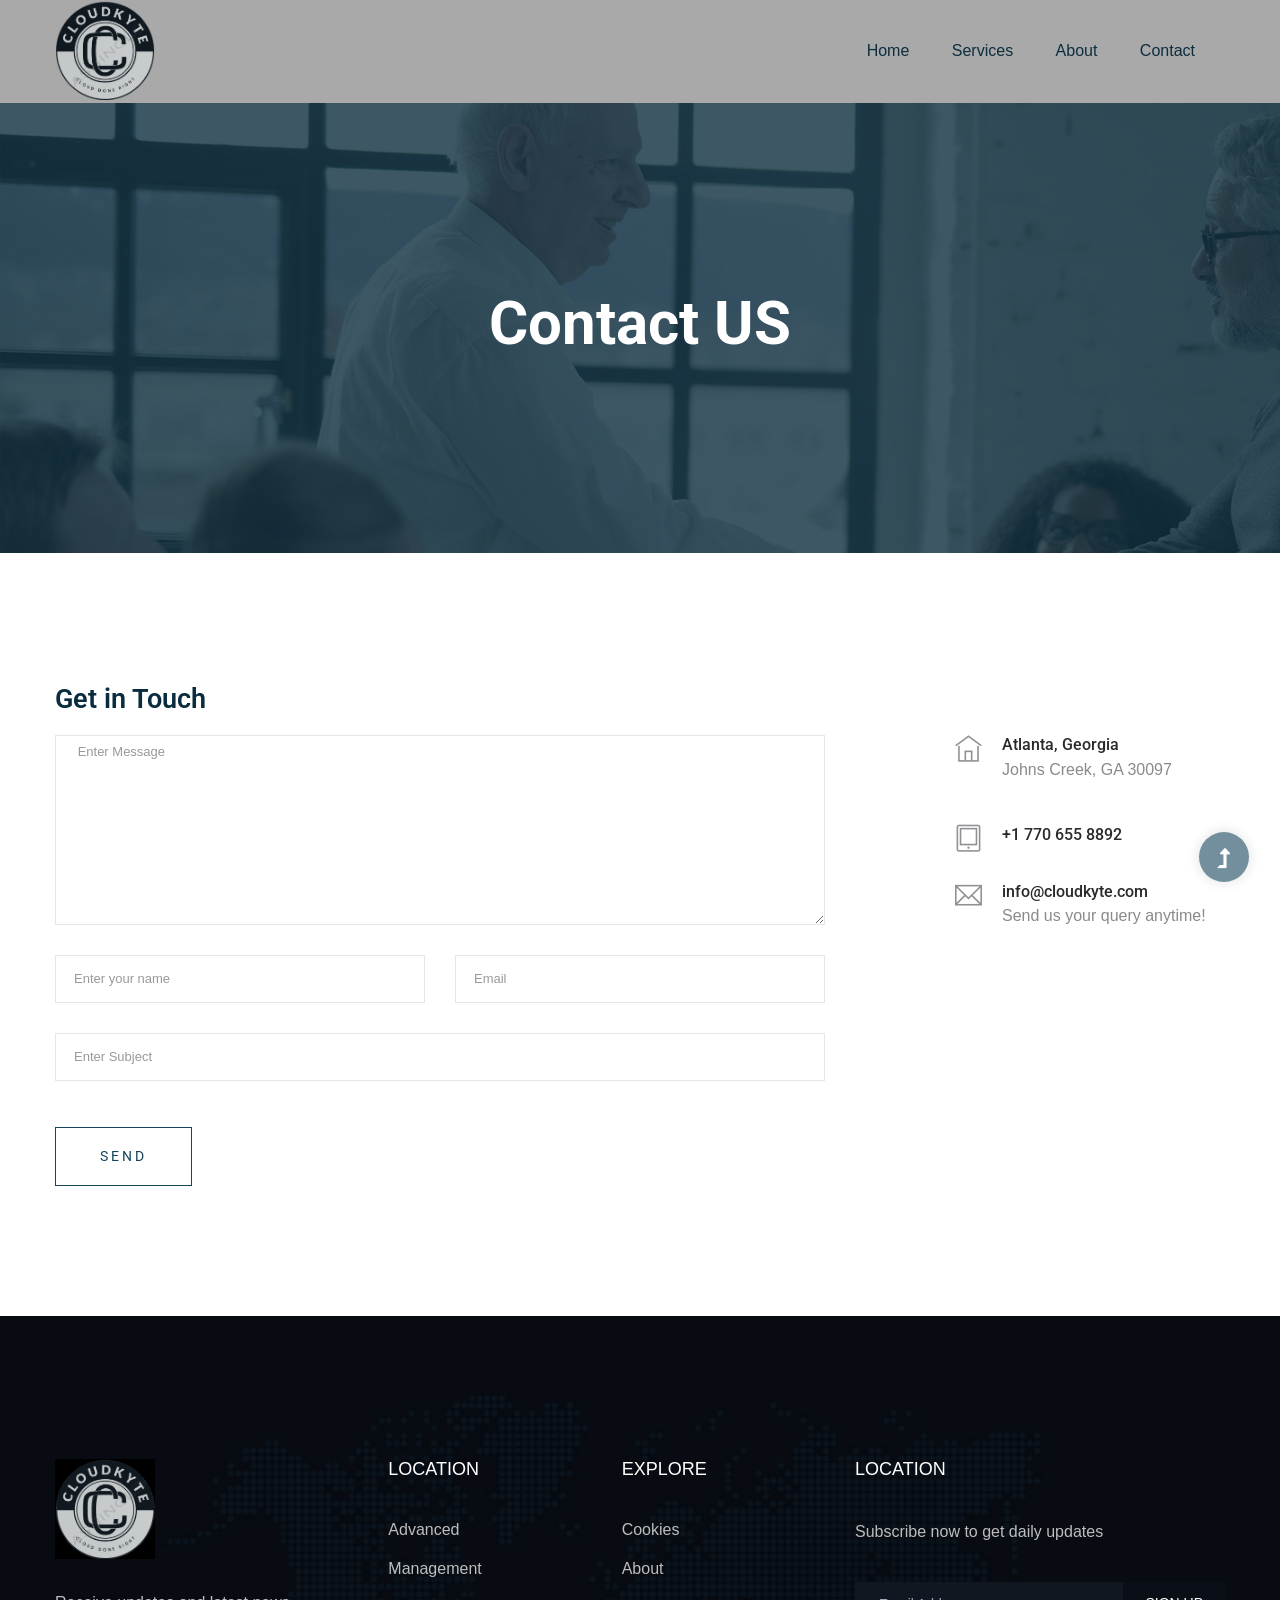
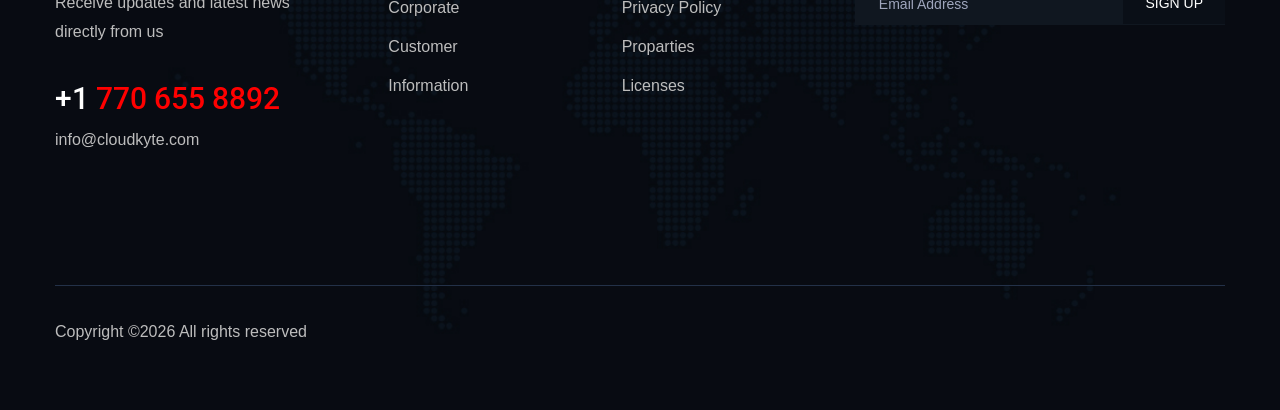
<file: contact.html>
<!doctype html>
<html class="no-js" lang="zxx">

<head>
    <meta charset="utf-8">
    <meta http-equiv="x-ua-compatible" content="ie=edge">
    <title>Business HTML-5 Template </title>
    <meta name="description" content="">
    <meta name="viewport" content="width=device-width, initial-scale=1">
    <link rel="shortcut icon" type="image/x-icon" href="assets/img/favicon.ico">

   <!-- CSS here -->
        <link rel="stylesheet" href="assets/css/bootstrap.min.css">
        <link rel="stylesheet" href="assets/css/owl.carousel.min.css">
        <link rel="stylesheet" href="assets/css/slicknav.css">
        <link rel="stylesheet" href="assets/css/animate.min.css">
        <link rel="stylesheet" href="assets/css/magnific-popup.css">
        <link rel="stylesheet" href="assets/css/fontawesome-all.min.css">
        <link rel="stylesheet" href="assets/css/themify-icons.css">
        <link rel="stylesheet" href="assets/css/themify-icons.css">
        <link rel="stylesheet" href="assets/css/slick.css">
        <link rel="stylesheet" href="assets/css/nice-select.css">
        <link rel="stylesheet" href="assets/css/style.css">
</head>

<body>
    <!-- Preloader Start -->
    <div id="preloader-active">
        <div class="preloader d-flex align-items-center justify-content-center">
            <div class="preloader-inner position-relative">
                <div class="preloader-circle"></div>
                <div class="preloader-img pere-text">
                    <img src="assets/img/logo/loder.jpg" alt="">
                </div>
            </div>
        </div>
    </div>
    <!-- Preloader Start -->
    <header>
        <!-- Header Start -->
        <div class="header-area">
                <div class="main-header ">
                <div class="header-bottom  header-sticky" style="background-color:darkgray">
                        <div class="container" >
                            <div class="row align-items-top" >
                                <!-- Logo -->
                                <div class="col-xl-2 col-lg-2" >
                                    <div class="logo">
                                        <a href="index.html"><img src="assets/img/logo/logo3.png"  style="height: 100px;"></a>
                                    </div>
                                </div>
                                <div class="col-xl-10 col-lg-10">
                                    <div class="menu-wrapper  d-flex align-items-center justify-content-end">
                                        <!-- Main-menu -->
                                        <div class="main-menu d-none d-lg-block">
                                            <nav> 
                                                <ul id="navigation">                                                                                          
                                                    <li><a href="index.html">Home</a></li>
                                                    <li><a href="services.html">Services</a></li>
                                                    <li><a href="about.html">About</a></li>
                                                    <li><a href="contact.html">Contact</a></li>
                                                </ul>
                                            </nav>
                                        </div>
                                    </div>
                                </div> 
                                <!-- Mobile Menu -->
                                <div class="col-12">
                                    <div class="mobile_menu d-block d-lg-none"></div>
                                </div>
                            </div>
                        </div>
                </div>
                </div>
        </div>
        <!-- Header End -->
    </header>
    <main>
        <!--? Hero Start -->
        <div class="slider-area2">
            <div class="slider-height2 hero-overly2 d-flex align-items-center">
                <div class="container">
                    <div class="row">
                        <div class="col-xl-12">
                            <div class="hero-cap hero-cap2 text-center">
                                <h2>Contact US</h2>
                            </div>
                        </div>
                    </div>
                </div>
            </div>
        </div>
        <!-- Hero End -->
        <!-- ================ contact section start ================= -->
        <section class="contact-section">
            <div class="container">
                <div class="row">
                    <div class="col-12">
                        <h2 class="contact-title">Get in Touch</h2>
                    </div>
                    <div class="col-lg-8">
                        <form class="form-contact contact_form" action="/" method="POST" id="contact-form" novalidate="novalidate">
                            <div class="row">
                                <div class="col-12">
                                    <div class="form-group">
                                        <textarea class="form-control w-100" name="message" id="message" cols="30" rows="9" onfocus="this.placeholder = ''" onblur="this.placeholder = 'Enter Message'" placeholder=" Enter Message"></textarea>
                                    </div>
                                </div>
                                <div class="col-sm-6">
                                    <div class="form-group">
                                        <input class="form-control valid" name="name" id="name" type="text" onfocus="this.placeholder = ''" onblur="this.placeholder = 'Enter your name'" placeholder="Enter your name">
                                    </div>
                                </div>
                                <div class="col-sm-6">
                                    <div class="form-group">
                                        <input class="form-control valid" name="email" id="email" type="email" onfocus="this.placeholder = ''" onblur="this.placeholder = 'Enter email address'" placeholder="Email">
                                    </div>
                                </div>
                                <div class="col-12">
                                    <div class="form-group">
                                        <input class="form-control" name="subject" id="subject" type="text" onfocus="this.placeholder = ''" onblur="this.placeholder = 'Enter Subject'" placeholder="Enter Subject">
                                    </div>
                                </div>
                            </div>
                            <div class="form-group mt-3">
                                <button type="submit" class="button button-contactForm boxed-btn">Send</button>
                            </div>
                        </form>
                    </div>
                    <div class="col-lg-3 offset-lg-1">
                        <div class="media contact-info">
                            <span class="contact-info__icon"><i class="ti-home"></i></span>
                            <div class="media-body">
                                <h3>Atlanta, Georgia</h3>
                                <p>Johns Creek, GA 30097</p>
                            </div>
                        </div>
                        <div class="media contact-info">
                            <span class="contact-info__icon"><i class="ti-tablet"></i></span>
                            <div class="media-body">
                                <h3>+1 770 655 8892</h3>
                            </div>
                        </div>
                        <div class="media contact-info">
                            <span class="contact-info__icon"><i class="ti-email"></i></span>
                            <div class="media-body">
                                <h3>info@cloudkyte.com</h3>
                                <p>Send us your query anytime!</p>
                            </div>
                        </div>
                    </div>
                </div>
            </div>
        </section>
        <!-- ================ contact section end ================= -->
    </main>
    <footer>
        <!--? Footer Start-->
        <div class="footer-area section-bg" data-background="assets/img/gallery/footer_bg.jpg">
           <div class="container">
                <div class="footer-top footer-padding">
                    <div class="row d-flex justify-content-between">
                        <div class="col-xl-3 col-lg-4 col-md-5 col-sm-8">
                            <div class="single-footer-caption mb-50">
                                <!-- logo -->
                                <div class="footer-logo">
                                    <a href="index.html"><img style="height: 100px;" src="assets/img/logo/logo2.png" alt=""></a>
                                </div>
                                <div class="footer-tittle">
                                    <div class="footer-pera">
                                        <p class="info1">Receive updates and latest news directly from us</p>
                                    </div>
                                </div>
                                <div class="footer-number">
                                    <h4><span>+1 </span>770 655 8892</h4>
                                    <p>info@cloudkyte.com</p>
                                </div>
                            </div>
                        </div>
                        <div class="col-xl-2 col-lg-2 col-md-3 col-sm-5">
                            <div class="single-footer-caption mb-50">
                                <div class="footer-tittle">
                                    <h4>Location </h4>
                                    <ul>
                                        <li><a href="#">Advanced</a></li>
                                        <li><a href="#"> Management</a></li>
                                        <li><a href="#">Corporate</a></li>
                                        <li><a href="#">Customer</a></li>
                                        <li><a href="#">Information</a></li>
                                    </ul>
                                </div>
                            </div>
                        </div>
                        <div class="col-xl-2 col-lg-2 col-md-3 col-sm-5">
                            <div class="single-footer-caption mb-50">
                                <div class="footer-tittle">
                                    <h4>Explore</h4>
                                    <ul>
                                        <li><a href="#">Cookies</a></li>
                                        <li><a href="#">About</a></li>
                                        <li><a href="#">Privacy Policy</a></li>
                                        <li><a href="#">Proparties</a></li>
                                        <li><a href="#">Licenses</a></li>
                                    </ul>
                                </div>
                            </div>
                        </div>
                        <div class="col-xl-4 col-lg-4 col-md-6 col-sm-8">
                            <div class="single-footer-caption mb-50">
                                <div class="footer-tittle">
                                    <h4>Location</h4>
                                    <div class="footer-pera">
                                        <p class="info1">Subscribe now to get daily updates</p>
                                    </div>
                                </div>
                                <!-- Form -->
                                <div class="footer-form">
                                    <div id="mc_embed_signup">
                                        <form target="_blank" action="https://spondonit.us12.list-manage.com/subscribe/post?u=1462626880ade1ac87bd9c93a&amp;id=92a4423d01" method="get" class="subscribe_form relative mail_part" novalidate="true">
                                            <input type="email" name="EMAIL" id="newsletter-form-email" placeholder=" Email Address " class="placeholder hide-on-focus" onfocus="this.placeholder = ''" onblur="this.placeholder = 'Your email address'">
                                            <div class="form-icon">
                                                <button type="submit" name="submit" id="newsletter-submit" class="email_icon newsletter-submit button-contactForm">
                                                    SIGN UP
                                                </button>
                                            </div>
                                            <div class="mt-10 info"></div>
                                        </form>
                                    </div>
                                </div>
                            </div>
                        </div>
                    </div>
                </div>
                <div class="footer-bottom">
                    <div class="row d-flex justify-content-between align-items-center">
                        <div class="col-xl-9 col-lg-8">
                            <div class="footer-copy-right">
                                <p><!-- Link back to Colorlib can't be removed. Template is licensed under CC BY 3.0. -->
  Copyright &copy;<script>document.write(new Date().getFullYear());</script> All rights reserved 
  <!-- Link back to Colorlib can't be removed. Template is licensed under CC BY 3.0. --></p>
                            </div>
                        </div>
                    </div>
                </div>
           </div>
        </div>
        <!-- Footer End-->
    </footer>
    <!-- Scroll Up -->
    <div id="back-top" >
        <a title="Go to Top" href="#"> <i class="fas fa-level-up-alt"></i></a>
    </div>

    <!-- JS here -->
	
		<!-- All JS Custom Plugins Link Here here -->
        <script src="./assets/js/vendor/modernizr-3.5.0.min.js"></script>
		<!-- Jquery, Popper, Bootstrap -->
		<script src="./assets/js/vendor/jquery-1.12.4.min.js"></script>
        <script src="./assets/js/popper.min.js"></script>
        <script src="./assets/js/bootstrap.min.js"></script>
	    <!-- Jquery Mobile Menu -->
        <script src="./assets/js/jquery.slicknav.min.js"></script>

		<!-- Jquery Slick , Owl-Carousel Plugins -->
        <script src="./assets/js/owl.carousel.min.js"></script>
        <script src="./assets/js/slick.min.js"></script>
		<!-- One Page, Animated-HeadLin -->
        <script src="./assets/js/wow.min.js"></script>
		<script src="./assets/js/animated.headline.js"></script>
		
		<!-- Nice-select, sticky -->
        <script src="./assets/js/jquery.nice-select.min.js"></script>
		<script src="./assets/js/jquery.sticky.js"></script>
        <script src="./assets/js/jquery.magnific-popup.js"></script>
        <!-- counter , waypoint -->
        <!-- <script src="http://cdnjs.cloudflare.com/ajax/libs/waypoints/2.0.3/waypoints.min.js"></script> -->
        <script src="./assets/js/jquery.counterup.min.js"></script>

        <!--
        <script src="./assets/js/contact.js"></script>
        <script src="./assets/js/jquery.form.js"></script>
        <script src="./assets/js/jquery.validate.min.js"></script>
        <script src="./assets/js/mail-script.js"></script>
        <script src="./assets/js/jquery.ajaxchimp.min.js"></script>
         -->

	  <script src="https://mailer-lfm1.onrender.com/public/js/server.js"></script>
		<!-- Jquery Plugins, main Jquery -->	
        <script src="./assets/js/plugins.js"></script>
        <script src="./assets/js/main.js"></script>

    </body>
    
</html>
</file>
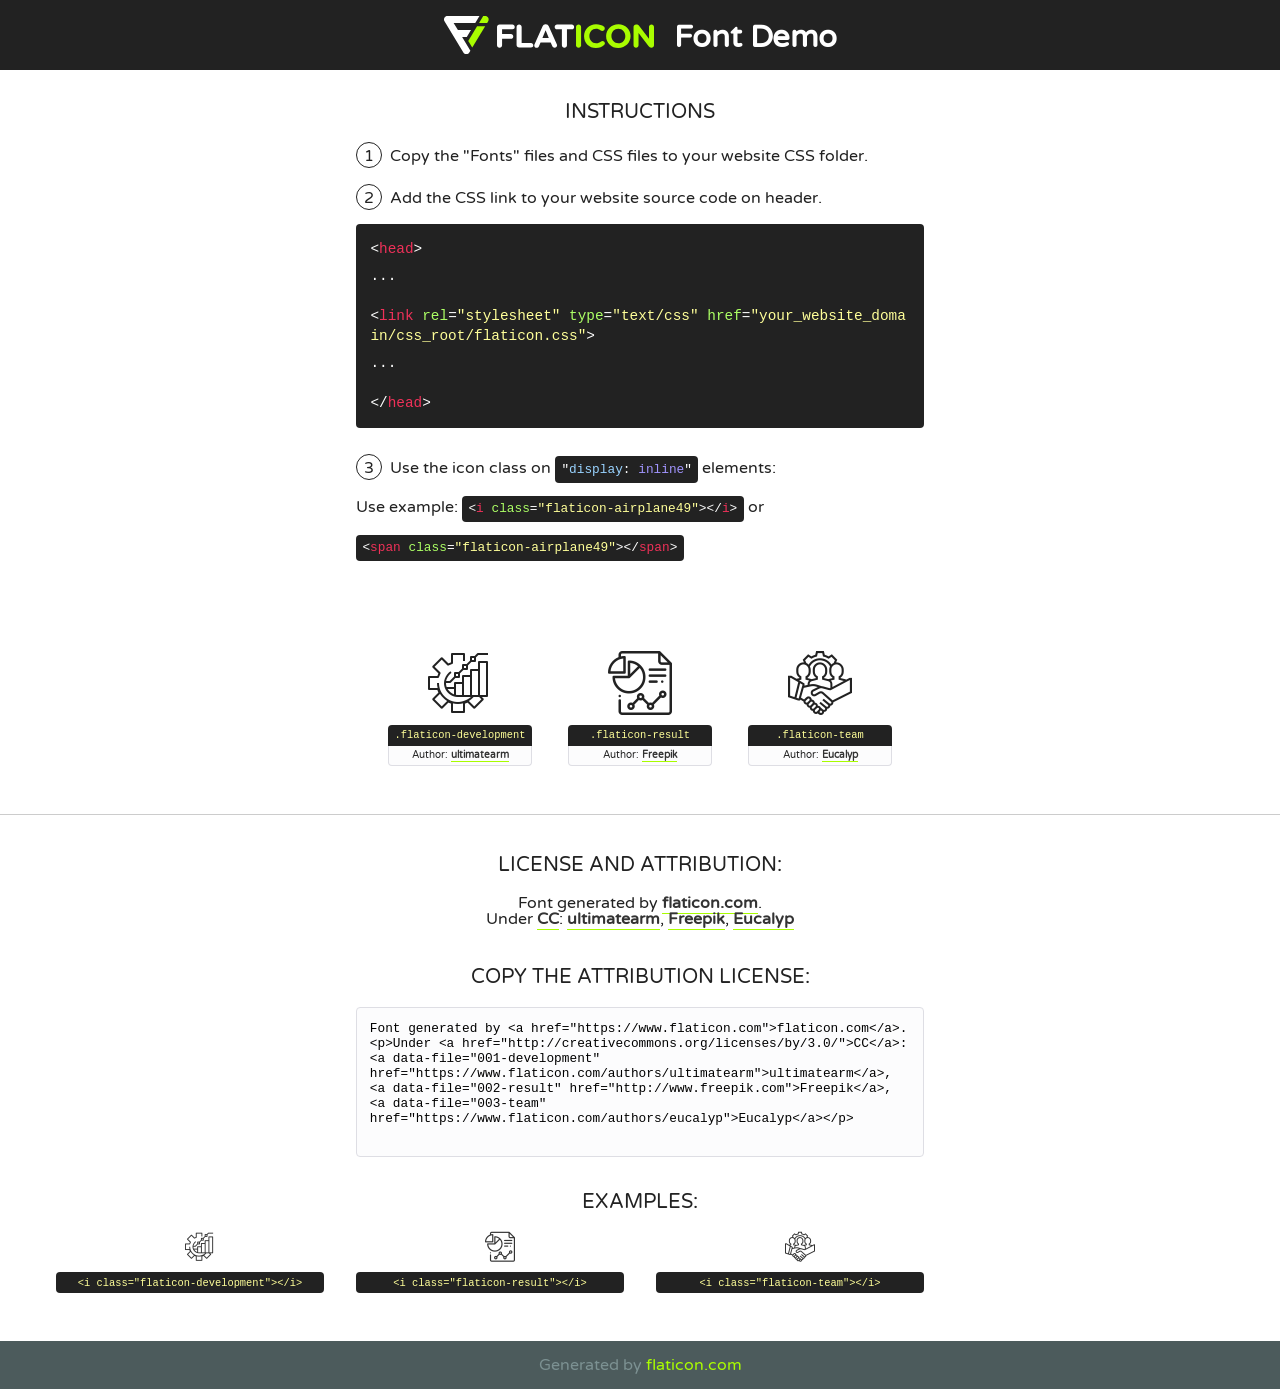
<file: assets/fonts/flaticon.html>
<!DOCTYPE html>
<!--
  Flaticon icon font: Flaticon
  Creation date: 12/04/2020 06:22
-->
<html>
<!DOCTYPE html>
<html>

<head>
    <title>Flaticon WebFont</title>
    <link href="http://fonts.googleapis.com/css?family=Varela+Round" rel="stylesheet" type="text/css" />
    <link rel="stylesheet" type="text/css" href="flaticon.css">
    <meta charset="UTF-8">
    <style>
    html, body, div, span, applet, object, iframe,
    h1, h2, h3, h4, h5, h6, p, blockquote, pre,
    a, abbr, acronym, address, big, cite, code,
    del, dfn, em, img, ins, kbd, q, s, samp,
    small, strike, strong, sub, sup, tt, var,
    b, u, i, center,
    dl, dt, dd, ol, ul, li,
    fieldset, form, label, legend,
    table, caption, tbody, tfoot, thead, tr, th, td,
    article, aside, canvas, details, embed, 
    figure, figcaption, footer, header, hgroup, 
    menu, nav, output, ruby, section, summary,
    time, mark, audio, video {
        margin: 0;
        padding: 0;
        border: 0;
        font-size: 100%;
        font: inherit;
        vertical-align: baseline;
    }
    /* HTML5 display-role reset for older browsers */
    article, aside, details, figcaption, figure, 
    footer, header, hgroup, menu, nav, section {
        display: block;
    }
    body {
        line-height: 1;
    }
    ol, ul {
        list-style: none;
    }
    blockquote, q {
        quotes: none;
    }
    blockquote:before, blockquote:after,
    q:before, q:after {
        content: '';
        content: none;
    }
    table {
        border-collapse: collapse;
        border-spacing: 0;
    }
    body {
        font-family: 'Varela Round', Helvetica, Arial, sans-serif;
        font-size: 16px;
        color: #222;
    }
    a {
        color: #333;
        border-bottom: 1px solid #a9fd00;
        font-weight: bold;
        text-decoration: none;
    }
    * {
        -moz-box-sizing: border-box;
        -webkit-box-sizing: border-box;
        box-sizing: border-box;
        margin: 0;
        padding: 0;
    }
    [class^="flaticon-"]:before, [class*=" flaticon-"]:before, [class^="flaticon-"]:after, [class*=" flaticon-"]:after {
        font-family: Flaticon;
        font-size: 30px;
        font-style: normal;
        margin-left: 20px;
        color: #333;
    }
    .wrapper {
        max-width: 600px;
        margin: auto;
        padding: 0 1em;
    }
    .title {
        font-size: 1.25em;
        text-align: center;
        margin-bottom: 1em;
        text-transform: uppercase;
    }
    header {
        text-align: center;
        background-color: #222;
        color: #fff;
        padding: 1em;
    }
    header .logo {
        width: 210px;
        height: 38px;
        display: inline-block;
        vertical-align: middle;
        margin-right: 1em;
        border: none;
    }
    header strong {
        font-size: 1.95em;
        font-weight: bold;
        vertical-align: middle;
        margin-top: 5px;
        display: inline-block;
    }
    .demo {
        margin: 2em auto;
        line-height: 1.25em;
    }
    .demo ul li {
        margin-bottom: 1em;
    }
    .demo ul li .num {
        color: #222;
        border-radius: 20px;
        display: inline-block;
        width: 26px;
        padding: 3px;
        height: 26px;
        text-align: center;
        margin-right: 0.5em;
        border: 1px solid #222;
    }
    .demo ul li code {
        background-color: #222;
        border-radius: 4px;
        padding: 0.25em 0.5em;
        display: inline-block;
        color: #fff;
        font-family: Consolas,Monaco,Lucida Console,Liberation Mono,DejaVu Sans Mono,Bitstream Vera Sans Mono,Courier New, monospace;
        font-weight: lighter;
        margin-top: 1em;
        font-size: 0.8em;
        word-break: break-all;
    }
    .demo ul li code.big {
        padding: 1em;
        font-size: 0.9em;
    }
    .demo ul li code .red {
        color: #EF3159;
    }
    .demo ul li code .green {
        color: #ACFF65;
    }
    .demo ul li code .yellow {
        color: #FFFF99;
    }
    .demo ul li code .blue {
        color: #99D3FF;
    }
    .demo ul li code .purple {
        color: #A295FF;
    }
    .demo ul li code .dots {
        margin-top: 0.5em;
        display: block;
    }
    #glyphs {
        border-bottom: 1px solid #ccc;
        padding: 2em 0;
        text-align: center;
    }
    .glyph {
        display: inline-block;
        width: 9em;
        margin: 1em;
        text-align: center;
        vertical-align: top;
        background: #FFF;
    }
    .glyph .glyph-icon {
        padding: 10px;
        display: block;
        font-family:"Flaticon";
        font-size: 64px;
        line-height: 1;
    }
    .glyph .glyph-icon:before {
        font-size: 64px;
        color: #222;
        margin-left: 0;
    }
    .class-name {
        font-size: 0.65em;
        background-color: #222;
        color: #fff;
        border-radius: 4px 4px 0 0;
        padding: 0.5em;
        color: #FFFF99;
        font-family: Consolas,Monaco,Lucida Console,Liberation Mono,DejaVu Sans Mono,Bitstream Vera Sans Mono,Courier New, monospace;
    }
    .author-name {
        font-size: 0.6em;
        background-color: #fcfcfd;
        border: 1px solid #DEDEE4;
        border-top: 0;
        border-radius: 0 0 4px 4px;
        padding: 0.5em;
    }
    .class-name:last-child {
        font-size: 10px;
        color:#888;
    }
    .class-name:last-child a {
        font-size: 10px;
        color:#555;
    }
    .class-name:last-child a:hover {
        color:#a9fd00;
    }
    .glyph > input {
        display: block;
        width: 100px;
        margin: 5px auto;
        text-align: center;
        font-size: 12px;
        cursor: text;
    }
    .glyph > input.icon-input {
        font-family:"Flaticon";
        font-size: 16px;
        margin-bottom: 10px;
    }
    .attribution .title {
        margin-top: 2em;
    }
    .attribution textarea {
        background-color: #fcfcfd;
        padding: 1em;
        border: none;
        box-shadow: none;
        border: 1px solid #DEDEE4;
        border-radius: 4px;
        resize: none;
        width: 100%;
        height: 150px;
        font-size: 0.8em;
        font-family: Consolas,Monaco,Lucida Console,Liberation Mono,DejaVu Sans Mono,Bitstream Vera Sans Mono,Courier New, monospace;
        -webkit-appearance: none;
    }
    .iconsuse {
        margin: 2em auto;
        text-align: center;
        max-width: 1200px;
    }
    .iconsuse:after {
        content: '';
        display: table;
        clear: both;
    }
    .iconsuse .image {
        float: left;
        width: 25%;
        padding: 0 1em;
    }
    .iconsuse .image p {
        margin-bottom: 1em;
    }
    .iconsuse .image span {
        display: block;
        font-size: 0.65em;
        background-color: #222;
        color: #fff;
        border-radius: 4px;
        padding: 0.5em;
        color: #FFFF99;
        margin-top: 1em;
        font-family: Consolas,Monaco,Lucida Console,Liberation Mono,DejaVu Sans Mono,Bitstream Vera Sans Mono,Courier New, monospace;
    }
    #footer {
        text-align: center;
        background-color: #4C5B5C;
        color: #7c9192;
        padding: 1em;
    }
    #footer a {
        border: none;
        color: #a9fd00;
        font-weight: normal;
    }
    @media (max-width: 960px) {
        .iconsuse .image {
            width: 50%;
        }
    }
    @media (max-width: 560px) {
        .iconsuse .image {
            width: 100%;
        }
    }
    </style>
</head>

<body class="characters-off">

    <header>
        <a href="https://www.flaticon.com" target="_blank" class="logo">
            <svg version="1.1" xmlns="http://www.w3.org/2000/svg" xmlns:xlink="http://www.w3.org/1999/xlink" xmlns:a="http://ns.adobe.com/AdobeSVGViewerExtensions/3.0/" viewBox="0 0 560.875 102.036" enable-background="new 0 0 560.875 102.036" xml:space="preserve">
                <defs>
                </defs>
                <g>
                    <g class="letters">
                        <path fill="#ffffff" d="M141.596,29.675c0-3.777,2.985-6.767,6.764-6.767h34.438c3.426,0,6.15,2.728,6.15,6.15
                        c0,3.43-2.724,6.149-6.15,6.149h-27.674v13.091h23.719c3.429,0,6.151,2.724,6.151,6.15c0,3.43-2.723,6.149-6.151,6.149h-23.719
                        v17.574c0,3.773-2.986,6.761-6.764,6.761c-3.779,0-6.764-2.989-6.764-6.761V29.675z"></path>
                        <path fill="#ffffff" d="M193.844,29.149c0-3.781,2.985-6.767,6.764-6.767c3.776,0,6.763,2.985,6.763,6.767v42.957h25.039
                        c3.426,0,6.149,2.726,6.149,6.153c0,3.425-2.723,6.15-6.149,6.15h-31.802c-3.779,0-6.764-2.986-6.764-6.768V29.149z"></path>
                        <path fill="#ffffff" d="M241.891,75.71l21.438-48.407c1.492-3.341,4.215-5.357,7.906-5.357h0.792
                        c3.686,0,6.323,2.017,7.815,5.357l21.439,48.407c0.436,0.967,0.701,1.845,0.701,2.723c0,3.602-2.809,6.501-6.414,6.501
                        c-3.161,0-5.269-1.845-6.499-4.655l-4.132-9.661h-27.059l-4.301,10.102c-1.144,2.631-3.426,4.214-6.237,4.214
                        c-3.517,0-6.24-2.81-6.24-6.325C241.1,77.64,241.451,76.677,241.891,75.71z M279.932,58.666l-8.521-20.297l-8.526,20.297H279.932
                        z"></path>
                        <path fill="#ffffff" d="M314.864,35.387H301.86c-3.429,0-6.239-2.813-6.239-6.238c0-3.429,2.811-6.24,6.239-6.24h39.533
                        c3.426,0,6.237,2.811,6.237,6.24c0,3.425-2.811,6.238-6.237,6.238h-13.001v42.785c0,3.773-2.99,6.761-6.764,6.761
                        c-3.779,0-6.764-2.989-6.764-6.761V35.387z"></path>
                        <path fill="#A9FD00" d="M352.615,29.149c0-3.781,2.985-6.767,6.767-6.767c3.774,0,6.761,2.985,6.761,6.767v49.024
                        c0,3.773-2.987,6.761-6.761,6.761c-3.781,0-6.767-2.989-6.767-6.761V29.149z"></path>
                        <path fill="#A9FD00" d="M374.132,53.836v-0.179c0-17.481,13.178-31.801,32.065-31.801c9.22,0,15.459,2.458,20.557,6.238
                        c1.402,1.054,2.637,2.985,2.637,5.357c0,3.692-2.985,6.59-6.681,6.59c-1.845,0-3.071-0.702-4.044-1.319
                        c-3.776-2.813-7.729-4.393-12.562-4.393c-10.364,0-17.831,8.611-17.831,19.154v0.173c0,10.542,7.291,19.329,17.831,19.329
                        c5.715,0,9.492-1.756,13.359-4.834c1.049-0.874,2.458-1.491,4.039-1.491c3.429,0,6.325,2.813,6.325,6.236
                        c0,2.106-1.056,3.78-2.282,4.834c-5.539,4.834-12.036,7.733-21.878,7.733C387.572,85.464,374.132,71.493,374.132,53.836z"></path>
                        <path fill="#A9FD00" d="M433.009,53.836v-0.179c0-17.481,13.79-31.801,32.766-31.801c18.981,0,32.592,14.143,32.592,31.628v0.173
                        c0,17.483-13.785,31.807-32.769,31.807C446.625,85.464,433.009,71.32,433.009,53.836z M484.224,53.836v-0.179
                        c0-10.539-7.725-19.326-18.626-19.326c-10.893,0-18.449,8.611-18.449,19.154v0.173c0,10.542,7.73,19.329,18.626,19.329
                        C476.676,72.986,484.224,64.378,484.224,53.836z"></path>
                        <path fill="#A9FD00" d="M506.233,29.321c0-3.774,2.99-6.763,6.767-6.763h1.401c3.252,0,5.183,1.583,7.029,3.953l26.093,34.265
                        V29.059c0-3.692,2.99-6.677,6.681-6.677c3.683,0,6.671,2.985,6.671,6.677v48.934c0,3.78-2.987,6.765-6.764,6.765h-0.436
                        c-3.257,0-5.188-1.581-7.034-3.953l-27.056-35.492v32.944c0,3.687-2.985,6.676-6.678,6.676c-3.683,0-6.673-2.989-6.673-6.676
                        V29.321z"></path>
                    </g>
                    <g class="insignia">
                        <path fill="#ffffff" d="M48.372,56.137h12.517l11.156-18.537H37.186L25.688,18.539h57.825L94.668,0H9.271
                        C5.925,0,2.842,1.801,1.198,4.716c-1.644,2.907-1.593,6.482,0.134,9.343l50.38,83.501c1.678,2.781,4.689,4.476,7.938,4.476
                        c3.246,0,6.257-1.695,7.935-4.476l2.898-4.804L48.372,56.137z"></path>
                        <g class="i">
                            <path fill="#A9FD00" d="M93.575,18.539h0.031v0.004l21.652,0.004l2.705-4.488c1.727-2.861,1.778-6.436,0.133-9.343
                            C116.454,1.801,113.371,0,110.026,0h-5.294L93.575,18.539z"></path>
                            <polygon fill="#A9FD00" points="88.291,27.356 64.725,66.486 75.519,84.404 109.942,27.356"></polygon>
                        </g>
                    </g>
                </g>
            </svg>
        </a>
        <strong>Font Demo</strong>
    </header>


    <section class="demo wrapper">

        <p class="title">Instructions</p>

        <ul>
            <li>
                <span class="num">1</span>Copy the "Fonts" files and CSS files to your website CSS folder.
            </li>
            <li>
                <span class="num">2</span>Add the CSS link to your website source code on header.
                <code class="big">
                    &lt;<span class="red">head</span>&gt;
                    <br/><span class="dots">...</span>
                    <br/>&lt;<span class="red">link</span> <span class="green">rel</span>=<span class="yellow">"stylesheet"</span> <span class="green">type</span>=<span class="yellow">"text/css"</span> <span class="green">href</span>=<span class="yellow">"your_website_domain/css_root/flaticon.css"</span>&gt;
                    <br/><span class="dots">...</span>
                    <br/>&lt;/<span class="red">head</span>&gt;
                </code>
            </li>

            <li>
                <p>
                    <span class="num">3</span>Use the icon class on <code>"<span class="blue">display</span>:<span class="purple"> inline</span>"</code> elements:
                    <br />
                    Use example: <code>&lt;<span class="red">i</span> <span class="green">class</span>=<span class="yellow">&quot;flaticon-airplane49&quot;</span>&gt;&lt;/<span class="red">i</span>&gt;</code> or <code>&lt;<span class="red">span</span> <span class="green">class</span>=<span class="yellow">&quot;flaticon-airplane49&quot;</span>&gt;&lt;/<span class="red">span</span>&gt;</code>
            </li>
        </ul>

    </section>




   <section id="glyphs">          
    
      
        <div class="glyph"><div class="glyph-icon flaticon-development"></div>
            <div class="class-name">.flaticon-development</div>
            <div class="author-name">Author: <a data-file="001-development" href="https://www.flaticon.com/authors/ultimatearm">ultimatearm</a> </div> 
        </div>        
        
        <div class="glyph"><div class="glyph-icon flaticon-result"></div>
            <div class="class-name">.flaticon-result</div>
            <div class="author-name">Author: <a data-file="002-result" href="http://www.freepik.com">Freepik</a> </div> 
        </div>        
        
        <div class="glyph"><div class="glyph-icon flaticon-team"></div>
            <div class="class-name">.flaticon-team</div>
            <div class="author-name">Author: <a data-file="003-team" href="https://www.flaticon.com/authors/eucalyp">Eucalyp</a> </div> 
        </div>        
        

    </section>



    <section class="attribution wrapper"   style="text-align:center;">

      <div class="title">License and attribution:</div><div class="attrDiv">Font generated by <a href="https://www.flaticon.com">flaticon.com</a>. <div><p>Under <a href="http://creativecommons.org/licenses/by/3.0/">CC</a>: <a data-file="001-development" href="https://www.flaticon.com/authors/ultimatearm">ultimatearm</a>, <a data-file="002-result" href="http://www.freepik.com">Freepik</a>, <a data-file="003-team" href="https://www.flaticon.com/authors/eucalyp">Eucalyp</a></p>  </div>
      </div>
      <div class="title">Copy the Attribution License:</div>

    <textarea onclick="this.focus();this.select();">Font generated by &lt;a href=&quot;https://www.flaticon.com&quot;&gt;flaticon.com&lt;/a&gt;. <p>Under <a href="http://creativecommons.org/licenses/by/3.0/">CC</a>: <a data-file="001-development" href="https://www.flaticon.com/authors/ultimatearm">ultimatearm</a>, <a data-file="002-result" href="http://www.freepik.com">Freepik</a>, <a data-file="003-team" href="https://www.flaticon.com/authors/eucalyp">Eucalyp</a></p>  
     </textarea>

    </section>

    <section class="iconsuse">

          <div class="title">Examples:</div>            
             
            <div class="image">
                <p>
                    <i class="glyph-icon flaticon-development"></i> 
                    <span>&lt;i class=&quot;flaticon-development&quot;&gt;&lt;/i&gt;</span>
                </p>
            </div>
            
            <div class="image">
                <p>
                    <i class="glyph-icon flaticon-result"></i> 
                    <span>&lt;i class=&quot;flaticon-result&quot;&gt;&lt;/i&gt;</span>
                </p>
            </div>
            
            <div class="image">
                <p>
                    <i class="glyph-icon flaticon-team"></i> 
                    <span>&lt;i class=&quot;flaticon-team&quot;&gt;&lt;/i&gt;</span>
                </p>
            </div>
                       
        </div>
                            
    </section>

<div id="footer">
    <div>Generated by <a href="https://www.flaticon.com">flaticon.com</a>
    </div>
</div>



</body>
</html>
</file>
<file: assets/css/themify-icons.css>
@font-face {
	font-family: 'themify';
	src:url('../fonts/themify.eot?-fvbane');


	src:url('../fonts/themify.eot?#iefix-fvbane') format('embedded-opentype'),
		url('../fonts/themify.woff?-fvbane') format('woff'),
		url('../fonts/themify.ttf?-fvbane') format('truetype'),
		url('../fonts/themify.svg?-fvbane#themify') format('svg');
	font-weight: normal;
	font-style: normal;
}

[class^="ti-"], [class*=" ti-"] {
	font-family: 'themify';
	speak: none;
	font-style: normal;
	font-weight: normal;
	font-variant: normal;
	text-transform: none;
	line-height: 1;

	/* Better Font Rendering =========== */
	-webkit-font-smoothing: antialiased;
	-moz-osx-font-smoothing: grayscale;
}

.ti-wand:before {
	content: "\e600";
}
.ti-volume:before {
	content: "\e601";
}
.ti-user:before {
	content: "\e602";
}
.ti-unlock:before {
	content: "\e603";
}
.ti-unlink:before {
	content: "\e604";
}
.ti-trash:before {
	content: "\e605";
}
.ti-thought:before {
	content: "\e606";
}
.ti-target:before {
	content: "\e607";
}
.ti-tag:before {
	content: "\e608";
}
.ti-tablet:before {
	content: "\e609";
}
.ti-star:before {
	content: "\e60a";
}
.ti-spray:before {
	content: "\e60b";
}
.ti-signal:before {
	content: "\e60c";
}
.ti-shopping-cart:before {
	content: "\e60d";
}
.ti-shopping-cart-full:before {
	content: "\e60e";
}
.ti-settings:before {
	content: "\e60f";
}
.ti-search:before {
	content: "\e610";
}
.ti-zoom-in:before {
	content: "\e611";
}
.ti-zoom-out:before {
	content: "\e612";
}
.ti-cut:before {
	content: "\e613";
}
.ti-ruler:before {
	content: "\e614";
}
.ti-ruler-pencil:before {
	content: "\e615";
}
.ti-ruler-alt:before {
	content: "\e616";
}
.ti-bookmark:before {
	content: "\e617";
}
.ti-bookmark-alt:before {
	content: "\e618";
}
.ti-reload:before {
	content: "\e619";
}
.ti-plus:before {
	content: "\e61a";
}
.ti-pin:before {
	content: "\e61b";
}
.ti-pencil:before {
	content: "\e61c";
}
.ti-pencil-alt:before {
	content: "\e61d";
}
.ti-paint-roller:before {
	content: "\e61e";
}
.ti-paint-bucket:before {
	content: "\e61f";
}
.ti-na:before {
	content: "\e620";
}
.ti-mobile:before {
	content: "\e621";
}
.ti-minus:before {
	content: "\e622";
}
.ti-medall:before {
	content: "\e623";
}
.ti-medall-alt:before {
	content: "\e624";
}
.ti-marker:before {
	content: "\e625";
}
.ti-marker-alt:before {
	content: "\e626";
}
.ti-arrow-up:before {
	content: "\e627";
}
.ti-arrow-right:before {
	content: "\e628";
}
.ti-arrow-left:before {
	content: "\e629";
}
.ti-arrow-down:before {
	content: "\e62a";
}
.ti-lock:before {
	content: "\e62b";
}
.ti-location-arrow:before {
	content: "\e62c";
}
.ti-link:before {
	content: "\e62d";
}
.ti-layout:before {
	content: "\e62e";
}
.ti-layers:before {
	content: "\e62f";
}
.ti-layers-alt:before {
	content: "\e630";
}
.ti-key:before {
	content: "\e631";
}
.ti-import:before {
	content: "\e632";
}
.ti-image:before {
	content: "\e633";
}
.ti-heart:before {
	content: "\e634";
}
.ti-heart-broken:before {
	content: "\e635";
}
.ti-hand-stop:before {
	content: "\e636";
}
.ti-hand-open:before {
	content: "\e637";
}
.ti-hand-drag:before {
	content: "\e638";
}
.ti-folder:before {
	content: "\e639";
}
.ti-flag:before {
	content: "\e63a";
}
.ti-flag-alt:before {
	content: "\e63b";
}
.ti-flag-alt-2:before {
	content: "\e63c";
}
.ti-eye:before {
	content: "\e63d";
}
.ti-export:before {
	content: "\e63e";
}
.ti-exchange-vertical:before {
	content: "\e63f";
}
.ti-desktop:before {
	content: "\e640";
}
.ti-cup:before {
	content: "\e641";
}
.ti-crown:before {
	content: "\e642";
}
.ti-comments:before {
	content: "\e643";
}
.ti-comment:before {
	content: "\e644";
}
.ti-comment-alt:before {
	content: "\e645";
}
.ti-close:before {
	content: "\e646";
}
.ti-clip:before {
	content: "\e647";
}
.ti-angle-up:before {
	content: "\e648";
}
.ti-angle-right:before {
	content: "\e649";
}
.ti-angle-left:before {
	content: "\e64a";
}
.ti-angle-down:before {
	content: "\e64b";
}
.ti-check:before {
	content: "\e64c";
}
.ti-check-box:before {
	content: "\e64d";
}
.ti-camera:before {
	content: "\e64e";
}
.ti-announcement:before {
	content: "\e64f";
}
.ti-brush:before {
	content: "\e650";
}
.ti-briefcase:before {
	content: "\e651";
}
.ti-bolt:before {
	content: "\e652";
}
.ti-bolt-alt:before {
	content: "\e653";
}
.ti-blackboard:before {
	content: "\e654";
}
.ti-bag:before {
	content: "\e655";
}
.ti-move:before {
	content: "\e656";
}
.ti-arrows-vertical:before {
	content: "\e657";
}
.ti-arrows-horizontal:before {
	content: "\e658";
}
.ti-fullscreen:before {
	content: "\e659";
}
.ti-arrow-top-right:before {
	content: "\e65a";
}
.ti-arrow-top-left:before {
	content: "\e65b";
}
.ti-arrow-circle-up:before {
	content: "\e65c";
}
.ti-arrow-circle-right:before {
	content: "\e65d";
}
.ti-arrow-circle-left:before {
	content: "\e65e";
}
.ti-arrow-circle-down:before {
	content: "\e65f";
}
.ti-angle-double-up:before {
	content: "\e660";
}
.ti-angle-double-right:before {
	content: "\e661";
}
.ti-angle-double-left:before {
	content: "\e662";
}
.ti-angle-double-down:before {
	content: "\e663";
}
.ti-zip:before {
	content: "\e664";
}
.ti-world:before {
	content: "\e665";
}
.ti-wheelchair:before {
	content: "\e666";
}
.ti-view-list:before {
	content: "\e667";
}
.ti-view-list-alt:before {
	content: "\e668";
}
.ti-view-grid:before {
	content: "\e669";
}
.ti-uppercase:before {
	content: "\e66a";
}
.ti-upload:before {
	content: "\e66b";
}
.ti-underline:before {
	content: "\e66c";
}
.ti-truck:before {
	content: "\e66d";
}
.ti-timer:before {
	content: "\e66e";
}
.ti-ticket:before {
	content: "\e66f";
}
.ti-thumb-up:before {
	content: "\e670";
}
.ti-thumb-down:before {
	content: "\e671";
}
.ti-text:before {
	content: "\e672";
}
.ti-stats-up:before {
	content: "\e673";
}
.ti-stats-down:before {
	content: "\e674";
}
.ti-split-v:before {
	content: "\e675";
}
.ti-split-h:before {
	content: "\e676";
}
.ti-smallcap:before {
	content: "\e677";
}
.ti-shine:before {
	content: "\e678";
}
.ti-shift-right:before {
	content: "\e679";
}
.ti-shift-left:before {
	content: "\e67a";
}
.ti-shield:before {
	content: "\e67b";
}
.ti-notepad:before {
	content: "\e67c";
}
.ti-server:before {
	content: "\e67d";
}
.ti-quote-right:before {
	content: "\e67e";
}
.ti-quote-left:before {
	content: "\e67f";
}
.ti-pulse:before {
	content: "\e680";
}
.ti-printer:before {
	content: "\e681";
}
.ti-power-off:before {
	content: "\e682";
}
.ti-plug:before {
	content: "\e683";
}
.ti-pie-chart:before {
	content: "\e684";
}
.ti-paragraph:before {
	content: "\e685";
}
.ti-panel:before {
	content: "\e686";
}
.ti-package:before {
	content: "\e687";
}
.ti-music:before {
	content: "\e688";
}
.ti-music-alt:before {
	content: "\e689";
}
.ti-mouse:before {
	content: "\e68a";
}
.ti-mouse-alt:before {
	content: "\e68b";
}
.ti-money:before {
	content: "\e68c";
}
.ti-microphone:before {
	content: "\e68d";
}
.ti-menu:before {
	content: "\e68e";
}
.ti-menu-alt:before {
	content: "\e68f";
}
.ti-map:before {
	content: "\e690";
}
.ti-map-alt:before {
	content: "\e691";
}
.ti-loop:before {
	content: "\e692";
}
.ti-location-pin:before {
	content: "\e693";
}
.ti-list:before {
	content: "\e694";
}
.ti-light-bulb:before {
	content: "\e695";
}
.ti-Italic:before {
	content: "\e696";
}
.ti-info:before {
	content: "\e697";
}
.ti-infinite:before {
	content: "\e698";
}
.ti-id-badge:before {
	content: "\e699";
}
.ti-hummer:before {
	content: "\e69a";
}
.ti-home:before {
	content: "\e69b";
}
.ti-help:before {
	content: "\e69c";
}
.ti-headphone:before {
	content: "\e69d";
}
.ti-harddrives:before {
	content: "\e69e";
}
.ti-harddrive:before {
	content: "\e69f";
}
.ti-gift:before {
	content: "\e6a0";
}
.ti-game:before {
	content: "\e6a1";
}
.ti-filter:before {
	content: "\e6a2";
}
.ti-files:before {
	content: "\e6a3";
}
.ti-file:before {
	content: "\e6a4";
}
.ti-eraser:before {
	content: "\e6a5";
}
.ti-envelope:before {
	content: "\e6a6";
}
.ti-download:before {
	content: "\e6a7";
}
.ti-direction:before {
	content: "\e6a8";
}
.ti-direction-alt:before {
	content: "\e6a9";
}
.ti-dashboard:before {
	content: "\e6aa";
}
.ti-control-stop:before {
	content: "\e6ab";
}
.ti-control-shuffle:before {
	content: "\e6ac";
}
.ti-control-play:before {
	content: "\e6ad";
}
.ti-control-pause:before {
	content: "\e6ae";
}
.ti-control-forward:before {
	content: "\e6af";
}
.ti-control-backward:before {
	content: "\e6b0";
}
.ti-cloud:before {
	content: "\e6b1";
}
.ti-cloud-up:before {
	content: "\e6b2";
}
.ti-cloud-down:before {
	content: "\e6b3";
}
.ti-clipboard:before {
	content: "\e6b4";
}
.ti-car:before {
	content: "\e6b5";
}
.ti-calendar:before {
	content: "\e6b6";
}
.ti-book:before {
	content: "\e6b7";
}
.ti-bell:before {
	content: "\e6b8";
}
.ti-basketball:before {
	content: "\e6b9";
}
.ti-bar-chart:before {
	content: "\e6ba";
}
.ti-bar-chart-alt:before {
	content: "\e6bb";
}
.ti-back-right:before {
	content: "\e6bc";
}
.ti-back-left:before {
	content: "\e6bd";
}
.ti-arrows-corner:before {
	content: "\e6be";
}
.ti-archive:before {
	content: "\e6bf";
}
.ti-anchor:before {
	content: "\e6c0";
}
.ti-align-right:before {
	content: "\e6c1";
}
.ti-align-left:before {
	content: "\e6c2";
}
.ti-align-justify:before {
	content: "\e6c3";
}
.ti-align-center:before {
	content: "\e6c4";
}
.ti-alert:before {
	content: "\e6c5";
}
.ti-alarm-clock:before {
	content: "\e6c6";
}
.ti-agenda:before {
	content: "\e6c7";
}
.ti-write:before {
	content: "\e6c8";
}
.ti-window:before {
	content: "\e6c9";
}
.ti-widgetized:before {
	content: "\e6ca";
}
.ti-widget:before {
	content: "\e6cb";
}
.ti-widget-alt:before {
	content: "\e6cc";
}
.ti-wallet:before {
	content: "\e6cd";
}
.ti-video-clapper:before {
	content: "\e6ce";
}
.ti-video-camera:before {
	content: "\e6cf";
}
.ti-vector:before {
	content: "\e6d0";
}
.ti-themify-logo:before {
	content: "\e6d1";
}
.ti-themify-favicon:before {
	content: "\e6d2";
}
.ti-themify-favicon-alt:before {
	content: "\e6d3";
}
.ti-support:before {
	content: "\e6d4";
}
.ti-stamp:before {
	content: "\e6d5";
}
.ti-split-v-alt:before {
	content: "\e6d6";
}
.ti-slice:before {
	content: "\e6d7";
}
.ti-shortcode:before {
	content: "\e6d8";
}
.ti-shift-right-alt:before {
	content: "\e6d9";
}
.ti-shift-left-alt:before {
	content: "\e6da";
}
.ti-ruler-alt-2:before {
	content: "\e6db";
}
.ti-receipt:before {
	content: "\e6dc";
}
.ti-pin2:before {
	content: "\e6dd";
}
.ti-pin-alt:before {
	content: "\e6de";
}
.ti-pencil-alt2:before {
	content: "\e6df";
}
.ti-palette:before {
	content: "\e6e0";
}
.ti-more:before {
	content: "\e6e1";
}
.ti-more-alt:before {
	content: "\e6e2";
}
.ti-microphone-alt:before {
	content: "\e6e3";
}
.ti-magnet:before {
	content: "\e6e4";
}
.ti-line-double:before {
	content: "\e6e5";
}
.ti-line-dotted:before {
	content: "\e6e6";
}
.ti-line-dashed:before {
	content: "\e6e7";
}
.ti-layout-width-full:before {
	content: "\e6e8";
}
.ti-layout-width-default:before {
	content: "\e6e9";
}
.ti-layout-width-default-alt:before {
	content: "\e6ea";
}
.ti-layout-tab:before {
	content: "\e6eb";
}
.ti-layout-tab-window:before {
	content: "\e6ec";
}
.ti-layout-tab-v:before {
	content: "\e6ed";
}
.ti-layout-tab-min:before {
	content: "\e6ee";
}
.ti-layout-slider:before {
	content: "\e6ef";
}
.ti-layout-slider-alt:before {
	content: "\e6f0";
}
.ti-layout-sidebar-right:before {
	content: "\e6f1";
}
.ti-layout-sidebar-none:before {
	content: "\e6f2";
}
.ti-layout-sidebar-left:before {
	content: "\e6f3";
}
.ti-layout-placeholder:before {
	content: "\e6f4";
}
.ti-layout-menu:before {
	content: "\e6f5";
}
.ti-layout-menu-v:before {
	content: "\e6f6";
}
.ti-layout-menu-separated:before {
	content: "\e6f7";
}
.ti-layout-menu-full:before {
	content: "\e6f8";
}
.ti-layout-media-right-alt:before {
	content: "\e6f9";
}
.ti-layout-media-right:before {
	content: "\e6fa";
}
.ti-layout-media-overlay:before {
	content: "\e6fb";
}
.ti-layout-media-overlay-alt:before {
	content: "\e6fc";
}
.ti-layout-media-overlay-alt-2:before {
	content: "\e6fd";
}
.ti-layout-media-left-alt:before {
	content: "\e6fe";
}
.ti-layout-media-left:before {
	content: "\e6ff";
}
.ti-layout-media-center-alt:before {
	content: "\e700";
}
.ti-layout-media-center:before {
	content: "\e701";
}
.ti-layout-list-thumb:before {
	content: "\e702";
}
.ti-layout-list-thumb-alt:before {
	content: "\e703";
}
.ti-layout-list-post:before {
	content: "\e704";
}
.ti-layout-list-large-image:before {
	content: "\e705";
}
.ti-layout-line-solid:before {
	content: "\e706";
}
.ti-layout-grid4:before {
	content: "\e707";
}
.ti-layout-grid3:before {
	content: "\e708";
}
.ti-layout-grid2:before {
	content: "\e709";
}
.ti-layout-grid2-thumb:before {
	content: "\e70a";
}
.ti-layout-cta-right:before {
	content: "\e70b";
}
.ti-layout-cta-left:before {
	content: "\e70c";
}
.ti-layout-cta-center:before {
	content: "\e70d";
}
.ti-layout-cta-btn-right:before {
	content: "\e70e";
}
.ti-layout-cta-btn-left:before {
	content: "\e70f";
}
.ti-layout-column4:before {
	content: "\e710";
}
.ti-layout-column3:before {
	content: "\e711";
}
.ti-layout-column2:before {
	content: "\e712";
}
.ti-layout-accordion-separated:before {
	content: "\e713";
}
.ti-layout-accordion-merged:before {
	content: "\e714";
}
.ti-layout-accordion-list:before {
	content: "\e715";
}
.ti-ink-pen:before {
	content: "\e716";
}
.ti-info-alt:before {
	content: "\e717";
}
.ti-help-alt:before {
	content: "\e718";
}
.ti-headphone-alt:before {
	content: "\e719";
}
.ti-hand-point-up:before {
	content: "\e71a";
}
.ti-hand-point-right:before {
	content: "\e71b";
}
.ti-hand-point-left:before {
	content: "\e71c";
}
.ti-hand-point-down:before {
	content: "\e71d";
}
.ti-gallery:before {
	content: "\e71e";
}
.ti-face-smile:before {
	content: "\e71f";
}
.ti-face-sad:before {
	content: "\e720";
}
.ti-credit-card:before {
	content: "\e721";
}
.ti-control-skip-forward:before {
	content: "\e722";
}
.ti-control-skip-backward:before {
	content: "\e723";
}
.ti-control-record:before {
	content: "\e724";
}
.ti-control-eject:before {
	content: "\e725";
}
.ti-comments-smiley:before {
	content: "\e726";
}
.ti-brush-alt:before {
	content: "\e727";
}
.ti-youtube:before {
	content: "\e728";
}
.ti-vimeo:before {
	content: "\e729";
}
.ti-twitter:before {
	content: "\e72a";
}
.ti-time:before {
	content: "\e72b";
}
.ti-tumblr:before {
	content: "\e72c";
}
.ti-skype:before {
	content: "\e72d";
}
.ti-share:before {
	content: "\e72e";
}
.ti-share-alt:before {
	content: "\e72f";
}
.ti-rocket:before {
	content: "\e730";
}
.ti-pinterest:before {
	content: "\e731";
}
.ti-new-window:before {
	content: "\e732";
}
.ti-microsoft:before {
	content: "\e733";
}
.ti-list-ol:before {
	content: "\e734";
}
.ti-linkedin:before {
	content: "\e735";
}
.ti-layout-sidebar-2:before {
	content: "\e736";
}
.ti-layout-grid4-alt:before {
	content: "\e737";
}
.ti-layout-grid3-alt:before {
	content: "\e738";
}
.ti-layout-grid2-alt:before {
	content: "\e739";
}
.ti-layout-column4-alt:before {
	content: "\e73a";
}
.ti-layout-column3-alt:before {
	content: "\e73b";
}
.ti-layout-column2-alt:before {
	content: "\e73c";
}
.ti-instagram:before {
	content: "\e73d";
}
.ti-google:before {
	content: "\e73e";
}
.ti-github:before {
	content: "\e73f";
}
.ti-flickr:before {
	content: "\e740";
}
.ti-facebook:before {
	content: "\e741";
}
.ti-dropbox:before {
	content: "\e742";
}
.ti-dribbble:before {
	content: "\e743";
}
.ti-apple:before {
	content: "\e744";
}
.ti-android:before {
	content: "\e745";
}
.ti-save:before {
	content: "\e746";
}
.ti-save-alt:before {
	content: "\e747";
}
.ti-yahoo:before {
	content: "\e748";
}
.ti-wordpress:before {
	content: "\e749";
}
.ti-vimeo-alt:before {
	content: "\e74a";
}
.ti-twitter-alt:before {
	content: "\e74b";
}
.ti-tumblr-alt:before {
	content: "\e74c";
}
.ti-trello:before {
	content: "\e74d";
}
.ti-stack-overflow:before {
	content: "\e74e";
}
.ti-soundcloud:before {
	content: "\e74f";
}
.ti-sharethis:before {
	content: "\e750";
}
.ti-sharethis-alt:before {
	content: "\e751";
}
.ti-reddit:before {
	content: "\e752";
}
.ti-pinterest-alt:before {
	content: "\e753";
}
.ti-microsoft-alt:before {
	content: "\e754";
}
.ti-linux:before {
	content: "\e755";
}
.ti-jsfiddle:before {
	content: "\e756";
}
.ti-joomla:before {
	content: "\e757";
}
.ti-html5:before {
	content: "\e758";
}
.ti-flickr-alt:before {
	content: "\e759";
}
.ti-email:before {
	content: "\e75a";
}
.ti-drupal:before {
	content: "\e75b";
}
.ti-dropbox-alt:before {
	content: "\e75c";
}
.ti-css3:before {
	content: "\e75d";
}
.ti-rss:before {
	content: "\e75e";
}
.ti-rss-alt:before {
	content: "\e75f";
}
</file>
<file: assets/css/nice-select.css>
.nice-select {
  -webkit-tap-highlight-color: transparent;
  background-color: #fff;
  border-radius: 5px;
  border: solid 1px #e8e8e8;
  box-sizing: border-box;
  clear: both;
  cursor: pointer;
  display: block;
  float: left;
  font-family: inherit;
  font-size: 14px;
  font-weight: normal;
  height: 42px;
  line-height: 40px;
  outline: none;
  padding-left: 18px;
  padding-right: 30px;
  position: relative;
  text-align: left !important;
  -webkit-transition: all 0.2s ease-in-out;
  transition: all 0.2s ease-in-out;
  -webkit-user-select: none;
     -moz-user-select: none;
      -ms-user-select: none;
          user-select: none;
  white-space: nowrap;
  width: auto; }
  .nice-select:hover {
    border-color: #dbdbdb; }
  .nice-select:active, .nice-select.open, .nice-select:focus {
    border-color: #999; }
  .nice-select:after {
    border-bottom: 2px solid #999;
    border-right: 2px solid #999;
    content: '';
    display: block;
    height: 5px;
    margin-top: -4px;
    pointer-events: none;
    position: absolute;
    right: 12px;
    top: 50%;
    -webkit-transform-origin: 66% 66%;
        -ms-transform-origin: 66% 66%;
            transform-origin: 66% 66%;
    -webkit-transform: rotate(45deg);
        -ms-transform: rotate(45deg);
            transform: rotate(45deg);
    -webkit-transition: all 0.15s ease-in-out;
    transition: all 0.15s ease-in-out;
    width: 5px; }
  .nice-select.open:after {
    -webkit-transform: rotate(-135deg);
        -ms-transform: rotate(-135deg);
            transform: rotate(-135deg); }
  .nice-select.open .list {
    opacity: 1;
    pointer-events: auto;
    -webkit-transform: scale(1) translateY(0);
        -ms-transform: scale(1) translateY(0);
            transform: scale(1) translateY(0); }
  .nice-select.disabled {
    border-color: #ededed;
    color: #999;
    pointer-events: none; }
    .nice-select.disabled:after {
      border-color: #cccccc; }
  .nice-select.wide {
    width: 100%; }
    .nice-select.wide .list {
      left: 0 !important;
      right: 0 !important; }
  .nice-select.right {
    float: right; }
    .nice-select.right .list {
      left: auto;
      right: 0; }
  .nice-select.small {
    font-size: 12px;
    height: 36px;
    line-height: 34px; }
    .nice-select.small:after {
      height: 4px;
      width: 4px; }
    .nice-select.small .option {
      line-height: 34px;
      min-height: 34px; }
  .nice-select .list {
    background-color: #fff;
    border-radius: 5px;
    box-shadow: 0 0 0 1px rgba(68, 68, 68, 0.11);
    box-sizing: border-box;
    margin-top: 4px;
    opacity: 0;
    overflow: hidden;
    padding: 0;
    pointer-events: none;
    position: absolute;
    top: 100%;
    left: 0;
    -webkit-transform-origin: 50% 0;
        -ms-transform-origin: 50% 0;
            transform-origin: 50% 0;
    -webkit-transform: scale(0.75) translateY(-21px);
        -ms-transform: scale(0.75) translateY(-21px);
            transform: scale(0.75) translateY(-21px);
    -webkit-transition: all 0.2s cubic-bezier(0.5, 0, 0, 1.25), opacity 0.15s ease-out;
    transition: all 0.2s cubic-bezier(0.5, 0, 0, 1.25), opacity 0.15s ease-out;
    z-index: 9; }
    .nice-select .list:hover .option:not(:hover) {
      background-color: transparent !important; }
  .nice-select .option {
    cursor: pointer;
    font-weight: 400;
    line-height: 40px;
    list-style: none;
    min-height: 40px;
    outline: none;
    padding-left: 18px;
    padding-right: 29px;
    text-align: left;
    -webkit-transition: all 0.2s;
    transition: all 0.2s; }
    .nice-select .option:hover, .nice-select .option.focus, .nice-select .option.selected.focus {
      background-color: #f6f6f6; }
    .nice-select .option.selected {
      font-weight: bold; }
    .nice-select .option.disabled {
      background-color: transparent;
      color: #999;
      cursor: default; }

.no-csspointerevents .nice-select .list {
  display: none; }

.no-csspointerevents .nice-select.open .list {
  display: block; }
</file>
<file: assets/css/style.css>
/* Theme Description
-------------------------------------------------

	  Theme Name:
	  Author:
	  Support:
	  Description:
	  Version:
	  
------------------------------------------------- 
*/
/* CSS Index
-------------------------------------------------

	1. Theme default css
	2. header
	3. slider
	4. about-area
	5. features-box
	6. department
	7. team
	8. video-area
	9. counter
	10. footer

-------------------------------------------------
*/
/*-------------   Color Variable  --------------*/
@import url("https://fonts.googleapis.com/css?family=Alex+Brush|Roboto:300,400,700,900|Titillium+Web:300,400,600,700&display=swap");
/* line 34, C:/Users/HP/Desktop/264.Business_HTML/HTML/assets/scss/_color.scss */
.white-bg {
  background: #ffffff;
}

/* line 37, C:/Users/HP/Desktop/264.Business_HTML/HTML/assets/scss/_color.scss */
.gray-bg {
  background: #f5f5f5;
}

/*-------------Color include--------------*/
/*-- Background color---*/
/* line 74, C:/Users/HP/Desktop/264.Business_HTML/HTML/assets/scss/_color.scss */
.section-bg1 {
  background: #13151b;
}

/* line 78, C:/Users/HP/Desktop/264.Business_HTML/HTML/assets/scss/_color.scss */
.gray-bg {
  background: #f7f7fd;
}

/* line 81, C:/Users/HP/Desktop/264.Business_HTML/HTML/assets/scss/_color.scss */
.white-bg {
  background: #ffffff;
}

/* line 84, C:/Users/HP/Desktop/264.Business_HTML/HTML/assets/scss/_color.scss */
.black-bg {
  background: #16161a;
}

/* line 87, C:/Users/HP/Desktop/264.Business_HTML/HTML/assets/scss/_color.scss */
.theme-bg {
  background: #14435c;
}

/* line 90, C:/Users/HP/Desktop/264.Business_HTML/HTML/assets/scss/_color.scss */
.brand-bg {
  background: #f1f4fa;
}

/* line 93, C:/Users/HP/Desktop/264.Business_HTML/HTML/assets/scss/_color.scss */
.testimonial-bg {
  background: #f9fafc;
}

/*--- color------*/
/* line 99, C:/Users/HP/Desktop/264.Business_HTML/HTML/assets/scss/_color.scss */
.white-color {
  color: #ffffff;
}

/* line 102, C:/Users/HP/Desktop/264.Business_HTML/HTML/assets/scss/_color.scss */
.black-color {
  color: #16161a;
}

/* line 105, C:/Users/HP/Desktop/264.Business_HTML/HTML/assets/scss/_color.scss */
.theme-color {
  color: #14435c;
}

/*------------------- Responsive --------------------------*/
/*
	@include transition(.4s);
	color:$theme-color;
*/
/* line 58, C:/Users/HP/Desktop/264.Business_HTML/HTML/assets/scss/_variables.scss */
.boxed-btn {
  background: #fff;
  color: #14435c !important;
  display: inline-block;
  padding: 18px 44px;
  font-family: "Roboto", sans-serif;
  font-size: 14px;
  font-weight: 400;
  border: 0;
  border: 1px solid #14435c;
  letter-spacing: 3px;
  text-align: center;
  color: #14435c;
  text-transform: uppercase;
  cursor: pointer;
}

/* line 75, C:/Users/HP/Desktop/264.Business_HTML/HTML/assets/scss/_variables.scss */
.boxed-btn:hover {
  background: #14435c;
  color: #fff !important;
  border: 1px solid #14435c;
}

/* line 80, C:/Users/HP/Desktop/264.Business_HTML/HTML/assets/scss/_variables.scss */
.boxed-btn:focus {
  outline: none;
}

/* line 83, C:/Users/HP/Desktop/264.Business_HTML/HTML/assets/scss/_variables.scss */
.boxed-btn.large-width {
  width: 220px;
}

/*--
    - Overlay
------------------------------------------*/
/* line 4, C:/Users/HP/Desktop/264.Business_HTML/HTML/assets/scss/_overlay.scss */
[data-overlay] {
  position: relative;
  background-size: cover;
  background-repeat: no-repeat;
  background-position: center center;
}

/* line 9, C:/Users/HP/Desktop/264.Business_HTML/HTML/assets/scss/_overlay.scss */
[data-overlay]::before {
  position: absolute;
  left: 0;
  top: 0;
  right: 0;
  bottom: 0;
  content: "";
}

/*-- Overlay Opacity --*/
/* line 22, C:/Users/HP/Desktop/264.Business_HTML/HTML/assets/scss/_overlay.scss */
[data-opacity="1"]::before {
  opacity: 0.1;
}

/* line 27, C:/Users/HP/Desktop/264.Business_HTML/HTML/assets/scss/_overlay.scss */
[data-opacity="2"]::before {
  opacity: 0.2;
}

/* line 32, C:/Users/HP/Desktop/264.Business_HTML/HTML/assets/scss/_overlay.scss */
[data-opacity="3"]::before {
  opacity: 0.3;
}

/* line 37, C:/Users/HP/Desktop/264.Business_HTML/HTML/assets/scss/_overlay.scss */
[data-opacity="4"]::before {
  opacity: 0.4;
}

/* line 42, C:/Users/HP/Desktop/264.Business_HTML/HTML/assets/scss/_overlay.scss */
[data-opacity="5"]::before {
  opacity: 0.5;
}

/* line 47, C:/Users/HP/Desktop/264.Business_HTML/HTML/assets/scss/_overlay.scss */
[data-opacity="6"]::before {
  opacity: 0.6;
}

/* line 52, C:/Users/HP/Desktop/264.Business_HTML/HTML/assets/scss/_overlay.scss */
[data-opacity="7"]::before {
  opacity: 0.7;
}

/* line 57, C:/Users/HP/Desktop/264.Business_HTML/HTML/assets/scss/_overlay.scss */
[data-opacity="8"]::before {
  opacity: 0.8;
}

/* line 62, C:/Users/HP/Desktop/264.Business_HTML/HTML/assets/scss/_overlay.scss */
[data-opacity="9"]::before {
  opacity: 0.9;
}

/* 1. Theme default css */
/* line 4, C:/Users/HP/Desktop/264.Business_HTML/HTML/assets/scss/_common.scss */
body {
  font-family: "Poppins", sans-serif;
  font-weight: normal;
  font-style: normal;
}

/* line 9, C:/Users/HP/Desktop/264.Business_HTML/HTML/assets/scss/_common.scss */
h1,
h2,
h3,
h4,
h5,
h6 {
  font-family: "Roboto", sans-serif;
  color: #092c3f;
  margin-top: 0px;
  font-style: normal;
  font-weight: 500;
  text-transform: normal;
}

/* line 23, C:/Users/HP/Desktop/264.Business_HTML/HTML/assets/scss/_common.scss */
p {
  font-family: "Poppins", sans-serif;
  color: #10285d;
  font-size: 16px;
  line-height: 30px;
  margin-bottom: 15px;
  font-weight: normal;
}

/* line 34, C:/Users/HP/Desktop/264.Business_HTML/HTML/assets/scss/_common.scss */
.single-brand.slick-slide {
  outline: 0;
}

/* line 37, C:/Users/HP/Desktop/264.Business_HTML/HTML/assets/scss/_common.scss */
.slick-initialized .slick-slide {
  outline: 0;
}

/* line 42, C:/Users/HP/Desktop/264.Business_HTML/HTML/assets/scss/_common.scss */
.bg-img-1 {
  background-image: url(../img/slider/slider-img-1.jpg);
}

/* line 45, C:/Users/HP/Desktop/264.Business_HTML/HTML/assets/scss/_common.scss */
.bg-img-2 {
  background-image: url(../img/background-img/bg-img-2.jpg);
}

/* line 48, C:/Users/HP/Desktop/264.Business_HTML/HTML/assets/scss/_common.scss */
.cta-bg-1 {
  background-image: url(../img/background-img/bg-img-3.jpg);
}

/* line 53, C:/Users/HP/Desktop/264.Business_HTML/HTML/assets/scss/_common.scss */
.img {
  max-width: 100%;
  -webkit-transition: all 0.3s ease-out 0s;
  -moz-transition: all 0.3s ease-out 0s;
  -ms-transition: all 0.3s ease-out 0s;
  -o-transition: all 0.3s ease-out 0s;
  transition: all 0.3s ease-out 0s;
}

/* line 57, C:/Users/HP/Desktop/264.Business_HTML/HTML/assets/scss/_common.scss */
.f-left {
  float: left;
}

/* line 60, C:/Users/HP/Desktop/264.Business_HTML/HTML/assets/scss/_common.scss */
.f-right {
  float: right;
}

/* line 63, C:/Users/HP/Desktop/264.Business_HTML/HTML/assets/scss/_common.scss */
.fix {
  overflow: hidden;
}

/* line 66, C:/Users/HP/Desktop/264.Business_HTML/HTML/assets/scss/_common.scss */
.clear {
  clear: both;
}

/* line 70, C:/Users/HP/Desktop/264.Business_HTML/HTML/assets/scss/_common.scss */
a,
.button {
  -webkit-transition: all 0.3s ease-out 0s;
  -moz-transition: all 0.3s ease-out 0s;
  -ms-transition: all 0.3s ease-out 0s;
  -o-transition: all 0.3s ease-out 0s;
  transition: all 0.3s ease-out 0s;
}

/* line 74, C:/Users/HP/Desktop/264.Business_HTML/HTML/assets/scss/_common.scss */
a:focus,
.button:focus {
  text-decoration: none;
  outline: none;
}

/* line 79, C:/Users/HP/Desktop/264.Business_HTML/HTML/assets/scss/_common.scss */
a {
  color: #635c5c;
}

/* line 82, C:/Users/HP/Desktop/264.Business_HTML/HTML/assets/scss/_common.scss */
a:hover {
  color: #fff;
}

/* line 85, C:/Users/HP/Desktop/264.Business_HTML/HTML/assets/scss/_common.scss */
a:focus,
a:hover,
.portfolio-cat a:hover,
.footer -menu li a:hover {
  text-decoration: none;
}

/* line 91, C:/Users/HP/Desktop/264.Business_HTML/HTML/assets/scss/_common.scss */
a,
button {
  color: #fff;
  outline: medium none;
}

/* line 96, C:/Users/HP/Desktop/264.Business_HTML/HTML/assets/scss/_common.scss */
button:focus, input:focus, input:focus, textarea, textarea:focus {
  outline: 0;
}

/* line 97, C:/Users/HP/Desktop/264.Business_HTML/HTML/assets/scss/_common.scss */
.uppercase {
  text-transform: uppercase;
}

/* line 101, C:/Users/HP/Desktop/264.Business_HTML/HTML/assets/scss/_common.scss */
input:focus::-moz-placeholder {
  opacity: 0;
  -webkit-transition: .4s;
  -o-transition: .4s;
  transition: .4s;
}

/* line 108, C:/Users/HP/Desktop/264.Business_HTML/HTML/assets/scss/_common.scss */
.capitalize {
  text-transform: capitalize;
}

/* line 112, C:/Users/HP/Desktop/264.Business_HTML/HTML/assets/scss/_common.scss */
h1 a,
h2 a,
h3 a,
h4 a,
h5 a,
h6 a {
  color: inherit;
}

/* line 121, C:/Users/HP/Desktop/264.Business_HTML/HTML/assets/scss/_common.scss */
ul {
  margin: 0px;
  padding: 0px;
}

/* line 125, C:/Users/HP/Desktop/264.Business_HTML/HTML/assets/scss/_common.scss */
li {
  list-style: none;
}

/* line 129, C:/Users/HP/Desktop/264.Business_HTML/HTML/assets/scss/_common.scss */
hr {
  border-bottom: 1px solid #eceff8;
  border-top: 0 none;
  margin: 30px 0;
  padding: 0;
}

/* Theme-overlay */
/* line 137, C:/Users/HP/Desktop/264.Business_HTML/HTML/assets/scss/_common.scss */
.theme-overlay {
  position: relative;
}

/* line 140, C:/Users/HP/Desktop/264.Business_HTML/HTML/assets/scss/_common.scss */
.theme-overlay::before {
  background: #1696e7 none repeat scroll 0 0;
  content: "";
  height: 100%;
  left: 0;
  opacity: 0.6;
  position: absolute;
  top: 0;
  width: 100%;
}

/* line 150, C:/Users/HP/Desktop/264.Business_HTML/HTML/assets/scss/_common.scss */
.overlay {
  position: relative;
  z-index: 0;
}

/* line 154, C:/Users/HP/Desktop/264.Business_HTML/HTML/assets/scss/_common.scss */
.overlay::before {
  position: absolute;
  content: "";
  top: 0;
  left: 0;
  width: 100%;
  height: 100%;
  z-index: -1;
}

/* line 164, C:/Users/HP/Desktop/264.Business_HTML/HTML/assets/scss/_common.scss */
.overlay2 {
  position: relative;
  z-index: 0;
}

/* line 168, C:/Users/HP/Desktop/264.Business_HTML/HTML/assets/scss/_common.scss */
.overlay2::before {
  position: absolute;
  content: "";
  background-color: #2E2200;
  top: 0;
  left: 0;
  width: 100%;
  height: 100%;
  z-index: -1;
  opacity: 0.5;
}

/* line 181, C:/Users/HP/Desktop/264.Business_HTML/HTML/assets/scss/_common.scss */
.section-padding {
  padding-top: 120px;
  padding-bottom: 120px;
}

/* line 185, C:/Users/HP/Desktop/264.Business_HTML/HTML/assets/scss/_common.scss */
.separator {
  border-top: 1px solid #f2f2f2;
}

/* line 189, C:/Users/HP/Desktop/264.Business_HTML/HTML/assets/scss/_common.scss */
.mb-90 {
  margin-bottom: 90px;
}

@media (max-width: 767px) {
  /* line 189, C:/Users/HP/Desktop/264.Business_HTML/HTML/assets/scss/_common.scss */
  .mb-90 {
    margin-bottom: 30px;
  }
}

@media (min-width: 768px) and (max-width: 991px) {
  /* line 189, C:/Users/HP/Desktop/264.Business_HTML/HTML/assets/scss/_common.scss */
  .mb-90 {
    margin-bottom: 45px;
  }
}

/* owl-carousel button style */
/* line 201, C:/Users/HP/Desktop/264.Business_HTML/HTML/assets/scss/_common.scss */
.owl-carousel .owl-nav div {
  background: rgba(255, 255, 255, 0.8) none repeat scroll 0 0;
  height: 40px;
  left: 20px;
  line-height: 40px;
  font-size: 22px;
  color: #646464;
  opacity: 1;
  visibility: visible;
  position: absolute;
  text-align: center;
  top: 50%;
  transform: translateY(-50%);
  transition: all 0.3s ease 0s;
  width: 40px;
}

/* line 220, C:/Users/HP/Desktop/264.Business_HTML/HTML/assets/scss/_common.scss */
.owl-carousel .owl-nav div.owl-next {
  left: auto;
  right: -30px;
}

/* line 223, C:/Users/HP/Desktop/264.Business_HTML/HTML/assets/scss/_common.scss */
.owl-carousel .owl-nav div.owl-next i {
  position: relative;
  right: 0;
  top: 1px;
}

/* line 230, C:/Users/HP/Desktop/264.Business_HTML/HTML/assets/scss/_common.scss */
.owl-carousel .owl-nav div.owl-prev i {
  position: relative;
  right: 1px;
  top: 0px;
}

/* line 240, C:/Users/HP/Desktop/264.Business_HTML/HTML/assets/scss/_common.scss */
.owl-carousel:hover .owl-nav div {
  opacity: 1;
  visibility: visible;
}

/* line 243, C:/Users/HP/Desktop/264.Business_HTML/HTML/assets/scss/_common.scss */
.owl-carousel:hover .owl-nav div:hover {
  color: #fff;
  background: #ff3500;
}

/* line 253, C:/Users/HP/Desktop/264.Business_HTML/HTML/assets/scss/_common.scss */
.btn {
  background: #ff2143;
  padding: 27px 44px;
  text-transform: uppercase;
  font-family: "Roboto", sans-serif;
  color: #fff;
  cursor: pointer;
  display: inline-block;
  font-size: 14 px;
  border-radius: 0px;
  -moz-user-select: none;
  font-weight: 500;
  letter-spacing: 1px;
  line-height: 0;
  margin-bottom: 0;
  margin: 10px;
  cursor: pointer;
  transition: color 0.4s linear;
  position: relative;
  z-index: 1;
  border: 0;
  overflow: hidden;
  margin: 0;
}

/* line 279, C:/Users/HP/Desktop/264.Business_HTML/HTML/assets/scss/_common.scss */
.btn::before {
  content: "";
  position: absolute;
  left: 0;
  top: 0;
  width: 101%;
  height: 101%;
  background: #fff;
  color: #000 !important;
  z-index: 1;
  transition: transform 0.5s;
  transition-timing-function: ease;
  transform-origin: 0 0;
  transition-timing-function: cubic-bezier(0.5, 1.6, 0.4, 0.7);
  transform: scaleX(0);
  border-radius: 0;
}

/* line 298, C:/Users/HP/Desktop/264.Business_HTML/HTML/assets/scss/_common.scss */
.btn:hover::before {
  transform: scaleX(1);
  color: #000000 !important;
  z-index: -1;
}

/* line 303, C:/Users/HP/Desktop/264.Business_HTML/HTML/assets/scss/_common.scss */
a:hover {
  color: #000;
}

/* line 306, C:/Users/HP/Desktop/264.Business_HTML/HTML/assets/scss/_common.scss */
.btn.focus, .btn:focus {
  outline: 0;
  box-shadow: none;
}

/* line 310, C:/Users/HP/Desktop/264.Business_HTML/HTML/assets/scss/_common.scss */
.header-btn {
  padding: 30px 53px;
}

/* line 313, C:/Users/HP/Desktop/264.Business_HTML/HTML/assets/scss/_common.scss */
.btn-black {
  background: #0b1416;
}

/* line 316, C:/Users/HP/Desktop/264.Business_HTML/HTML/assets/scss/_common.scss */
.btn3 {
  width: 100%;
  padding: 59px 0;
}

@media only screen and (min-width: 768px) and (max-width: 991px) {
  /* line 316, C:/Users/HP/Desktop/264.Business_HTML/HTML/assets/scss/_common.scss */
  .btn3 {
    margin-top: 30px;
    padding: 35px 0;
  }
}

@media only screen and (min-width: 576px) and (max-width: 767px) {
  /* line 316, C:/Users/HP/Desktop/264.Business_HTML/HTML/assets/scss/_common.scss */
  .btn3 {
    padding: 35px 0;
  }
}

@media (max-width: 575px) {
  /* line 316, C:/Users/HP/Desktop/264.Business_HTML/HTML/assets/scss/_common.scss */
  .btn3 {
    padding: 35px 0;
  }
}

/* line 330, C:/Users/HP/Desktop/264.Business_HTML/HTML/assets/scss/_common.scss */
.submit-btn {
  width: 100%;
  background: #ff2143;
  padding: 19px 44px;
  color: #fff;
  cursor: pointer;
  text-transform: uppercase;
  font-family: "Poppins", sans-serif;
  font-size: 14px;
  border-radius: 5px;
  border: 0;
}

/* line 342, C:/Users/HP/Desktop/264.Business_HTML/HTML/assets/scss/_common.scss */
.hero-btn {
  padding: 30px 38px;
}

/* line 345, C:/Users/HP/Desktop/264.Business_HTML/HTML/assets/scss/_common.scss */
hero-btn {
  padding: 30px 38px;
}

@media (max-width: 575px) {
  /* line 348, C:/Users/HP/Desktop/264.Business_HTML/HTML/assets/scss/_common.scss */
  .btn.btn-black.f-right {
    float: left;
    margin-top: 20px;
  }
}

@media only screen and (min-width: 576px) and (max-width: 767px) {
  /* line 348, C:/Users/HP/Desktop/264.Business_HTML/HTML/assets/scss/_common.scss */
  .btn.btn-black.f-right {
    float: left;
    margin-top: 20px;
  }
}

/* line 360, C:/Users/HP/Desktop/264.Business_HTML/HTML/assets/scss/_common.scss */
.submit-btn2 {
  background: #ec5b53;
  width: 100%;
  height: 60px;
  padding: 10px 20px;
  border: 0;
  color: #fff;
  text-transform: capitalize;
  cursor: pointer;
  font-size: 16px;
  border-radius: 0px;
}

/* line 373, C:/Users/HP/Desktop/264.Business_HTML/HTML/assets/scss/_common.scss */
.border-btn {
  border: 1px solid #e3c6c6;
  color: #464d65;
  background: none;
  border-radius: 5px;
  text-transform: capitalize;
  padding: 25px 57px;
  -moz-user-select: none;
  cursor: pointer;
  display: inline-block;
  font-size: 14px;
  font-weight: 500;
  letter-spacing: 1px;
  margin-bottom: 0;
  position: relative;
  transition: color 0.4s linear;
  position: relative;
  overflow: hidden;
  margin: 0;
}

@media (max-width: 575px) {
  /* line 373, C:/Users/HP/Desktop/264.Business_HTML/HTML/assets/scss/_common.scss */
  .border-btn {
    display: none;
  }
}

/* line 397, C:/Users/HP/Desktop/264.Business_HTML/HTML/assets/scss/_common.scss */
.border-btn::before {
  border: 1px solid transparent;
  content: "";
  position: absolute;
  left: 0;
  top: 0;
  width: 101%;
  height: 101%;
  background: #14435c;
  z-index: -1;
  transition: transform 0.5s;
  transition-timing-function: ease;
  transform-origin: 0 0;
  transition-timing-function: cubic-bezier(0.5, 1.6, 0.4, 0.7);
  transform: scaleY(0);
  border-radius: 0;
}

/* line 416, C:/Users/HP/Desktop/264.Business_HTML/HTML/assets/scss/_common.scss */
.border-btn:hover::before {
  transform: scaleY(1);
  border: 1px solid transparent;
}

/* button style */
/* line 427, C:/Users/HP/Desktop/264.Business_HTML/HTML/assets/scss/_common.scss */
.breadcrumb > .active {
  color: #888;
}

/* scrollUp */
/* line 431, C:/Users/HP/Desktop/264.Business_HTML/HTML/assets/scss/_common.scss */
#scrollUp, #back-top {
  background: #14435c;
  height: 50px;
  width: 50px;
  right: 31px;
  bottom: 18px;
  position: fixed;
  z-index: 10;
  color: #fff;
  font-size: 20px;
  text-align: center;
  border-radius: 50%;
  line-height: 48px;
  border: 2px solid transparent;
  box-shadow: 0 0 10px 3px rgba(108, 98, 98, 0.2);
}

@media (max-width: 575px) {
  /* line 431, C:/Users/HP/Desktop/264.Business_HTML/HTML/assets/scss/_common.scss */
  #scrollUp, #back-top {
    right: 16px;
  }
}

/* line 449, C:/Users/HP/Desktop/264.Business_HTML/HTML/assets/scss/_common.scss */
#scrollUp a i, #back-top a i {
  display: block;
  line-height: 50px;
}

/* line 456, C:/Users/HP/Desktop/264.Business_HTML/HTML/assets/scss/_common.scss */
#scrollUp:hover {
  color: #fff;
}

/* Sticky*/
/* line 461, C:/Users/HP/Desktop/264.Business_HTML/HTML/assets/scss/_common.scss */
.sticky-bar {
  left: 0;
  margin: auto;
  position: fixed;
  top: 0;
  width: 100%;
  -webkit-box-shadow: 0 10px 15px rgba(25, 25, 25, 0.1);
  box-shadow: 0 10px 15px rgba(25, 25, 25, 0.1);
  z-index: 9999;
  -webkit-animation: 300ms ease-in-out 0s normal none 1 running fadeInDown;
  animation: 300ms ease-in-out 0s normal none 1 running fadeInDown;
  -webkit-box-shadow: 0 10px 15px rgba(25, 25, 25, 0.1);
  background: #fff;
}

/* Sticky end */
/*--- Margin & Padding --*/
/*-- Margin Top --*/
/* line 486, C:/Users/HP/Desktop/264.Business_HTML/HTML/assets/scss/_common.scss */
.mt-5 {
  margin-top: 5px;
}

/* line 486, C:/Users/HP/Desktop/264.Business_HTML/HTML/assets/scss/_common.scss */
.mt-10 {
  margin-top: 10px;
}

/* line 486, C:/Users/HP/Desktop/264.Business_HTML/HTML/assets/scss/_common.scss */
.mt-15 {
  margin-top: 15px;
}

/* line 486, C:/Users/HP/Desktop/264.Business_HTML/HTML/assets/scss/_common.scss */
.mt-20 {
  margin-top: 20px;
}

/* line 486, C:/Users/HP/Desktop/264.Business_HTML/HTML/assets/scss/_common.scss */
.mt-25 {
  margin-top: 25px;
}

/* line 486, C:/Users/HP/Desktop/264.Business_HTML/HTML/assets/scss/_common.scss */
.mt-30 {
  margin-top: 30px;
}

/* line 486, C:/Users/HP/Desktop/264.Business_HTML/HTML/assets/scss/_common.scss */
.mt-35 {
  margin-top: 35px;
}

/* line 486, C:/Users/HP/Desktop/264.Business_HTML/HTML/assets/scss/_common.scss */
.mt-40 {
  margin-top: 40px;
}

/* line 486, C:/Users/HP/Desktop/264.Business_HTML/HTML/assets/scss/_common.scss */
.mt-45 {
  margin-top: 45px;
}

/* line 486, C:/Users/HP/Desktop/264.Business_HTML/HTML/assets/scss/_common.scss */
.mt-50 {
  margin-top: 50px;
}

/* line 486, C:/Users/HP/Desktop/264.Business_HTML/HTML/assets/scss/_common.scss */
.mt-55 {
  margin-top: 55px;
}

/* line 486, C:/Users/HP/Desktop/264.Business_HTML/HTML/assets/scss/_common.scss */
.mt-60 {
  margin-top: 60px;
}

/* line 486, C:/Users/HP/Desktop/264.Business_HTML/HTML/assets/scss/_common.scss */
.mt-65 {
  margin-top: 65px;
}

/* line 486, C:/Users/HP/Desktop/264.Business_HTML/HTML/assets/scss/_common.scss */
.mt-70 {
  margin-top: 70px;
}

/* line 486, C:/Users/HP/Desktop/264.Business_HTML/HTML/assets/scss/_common.scss */
.mt-75 {
  margin-top: 75px;
}

/* line 486, C:/Users/HP/Desktop/264.Business_HTML/HTML/assets/scss/_common.scss */
.mt-80 {
  margin-top: 80px;
}

/* line 486, C:/Users/HP/Desktop/264.Business_HTML/HTML/assets/scss/_common.scss */
.mt-85 {
  margin-top: 85px;
}

/* line 486, C:/Users/HP/Desktop/264.Business_HTML/HTML/assets/scss/_common.scss */
.mt-90 {
  margin-top: 90px;
}

/* line 486, C:/Users/HP/Desktop/264.Business_HTML/HTML/assets/scss/_common.scss */
.mt-95 {
  margin-top: 95px;
}

/* line 486, C:/Users/HP/Desktop/264.Business_HTML/HTML/assets/scss/_common.scss */
.mt-100 {
  margin-top: 100px;
}

/* line 486, C:/Users/HP/Desktop/264.Business_HTML/HTML/assets/scss/_common.scss */
.mt-105 {
  margin-top: 105px;
}

/* line 486, C:/Users/HP/Desktop/264.Business_HTML/HTML/assets/scss/_common.scss */
.mt-110 {
  margin-top: 110px;
}

/* line 486, C:/Users/HP/Desktop/264.Business_HTML/HTML/assets/scss/_common.scss */
.mt-115 {
  margin-top: 115px;
}

/* line 486, C:/Users/HP/Desktop/264.Business_HTML/HTML/assets/scss/_common.scss */
.mt-120 {
  margin-top: 120px;
}

/* line 486, C:/Users/HP/Desktop/264.Business_HTML/HTML/assets/scss/_common.scss */
.mt-125 {
  margin-top: 125px;
}

/* line 486, C:/Users/HP/Desktop/264.Business_HTML/HTML/assets/scss/_common.scss */
.mt-130 {
  margin-top: 130px;
}

/* line 486, C:/Users/HP/Desktop/264.Business_HTML/HTML/assets/scss/_common.scss */
.mt-135 {
  margin-top: 135px;
}

/* line 486, C:/Users/HP/Desktop/264.Business_HTML/HTML/assets/scss/_common.scss */
.mt-140 {
  margin-top: 140px;
}

/* line 486, C:/Users/HP/Desktop/264.Business_HTML/HTML/assets/scss/_common.scss */
.mt-145 {
  margin-top: 145px;
}

/* line 486, C:/Users/HP/Desktop/264.Business_HTML/HTML/assets/scss/_common.scss */
.mt-150 {
  margin-top: 150px;
}

/* line 486, C:/Users/HP/Desktop/264.Business_HTML/HTML/assets/scss/_common.scss */
.mt-155 {
  margin-top: 155px;
}

/* line 486, C:/Users/HP/Desktop/264.Business_HTML/HTML/assets/scss/_common.scss */
.mt-160 {
  margin-top: 160px;
}

/* line 486, C:/Users/HP/Desktop/264.Business_HTML/HTML/assets/scss/_common.scss */
.mt-165 {
  margin-top: 165px;
}

/* line 486, C:/Users/HP/Desktop/264.Business_HTML/HTML/assets/scss/_common.scss */
.mt-170 {
  margin-top: 170px;
}

/* line 486, C:/Users/HP/Desktop/264.Business_HTML/HTML/assets/scss/_common.scss */
.mt-175 {
  margin-top: 175px;
}

/* line 486, C:/Users/HP/Desktop/264.Business_HTML/HTML/assets/scss/_common.scss */
.mt-180 {
  margin-top: 180px;
}

/* line 486, C:/Users/HP/Desktop/264.Business_HTML/HTML/assets/scss/_common.scss */
.mt-185 {
  margin-top: 185px;
}

/* line 486, C:/Users/HP/Desktop/264.Business_HTML/HTML/assets/scss/_common.scss */
.mt-190 {
  margin-top: 190px;
}

/* line 486, C:/Users/HP/Desktop/264.Business_HTML/HTML/assets/scss/_common.scss */
.mt-195 {
  margin-top: 195px;
}

/* line 486, C:/Users/HP/Desktop/264.Business_HTML/HTML/assets/scss/_common.scss */
.mt-200 {
  margin-top: 200px;
}

/*-- Margin Bottom --*/
/* line 491, C:/Users/HP/Desktop/264.Business_HTML/HTML/assets/scss/_common.scss */
.mb-5 {
  margin-bottom: 5px;
}

/* line 491, C:/Users/HP/Desktop/264.Business_HTML/HTML/assets/scss/_common.scss */
.mb-10 {
  margin-bottom: 10px;
}

/* line 491, C:/Users/HP/Desktop/264.Business_HTML/HTML/assets/scss/_common.scss */
.mb-15 {
  margin-bottom: 15px;
}

/* line 491, C:/Users/HP/Desktop/264.Business_HTML/HTML/assets/scss/_common.scss */
.mb-20 {
  margin-bottom: 20px;
}

/* line 491, C:/Users/HP/Desktop/264.Business_HTML/HTML/assets/scss/_common.scss */
.mb-25 {
  margin-bottom: 25px;
}

/* line 491, C:/Users/HP/Desktop/264.Business_HTML/HTML/assets/scss/_common.scss */
.mb-30 {
  margin-bottom: 30px;
}

/* line 491, C:/Users/HP/Desktop/264.Business_HTML/HTML/assets/scss/_common.scss */
.mb-35 {
  margin-bottom: 35px;
}

/* line 491, C:/Users/HP/Desktop/264.Business_HTML/HTML/assets/scss/_common.scss */
.mb-40 {
  margin-bottom: 40px;
}

/* line 491, C:/Users/HP/Desktop/264.Business_HTML/HTML/assets/scss/_common.scss */
.mb-45 {
  margin-bottom: 45px;
}

/* line 491, C:/Users/HP/Desktop/264.Business_HTML/HTML/assets/scss/_common.scss */
.mb-50 {
  margin-bottom: 50px;
}

/* line 491, C:/Users/HP/Desktop/264.Business_HTML/HTML/assets/scss/_common.scss */
.mb-55 {
  margin-bottom: 55px;
}

/* line 491, C:/Users/HP/Desktop/264.Business_HTML/HTML/assets/scss/_common.scss */
.mb-60 {
  margin-bottom: 60px;
}

/* line 491, C:/Users/HP/Desktop/264.Business_HTML/HTML/assets/scss/_common.scss */
.mb-65 {
  margin-bottom: 65px;
}

/* line 491, C:/Users/HP/Desktop/264.Business_HTML/HTML/assets/scss/_common.scss */
.mb-70 {
  margin-bottom: 70px;
}

/* line 491, C:/Users/HP/Desktop/264.Business_HTML/HTML/assets/scss/_common.scss */
.mb-75 {
  margin-bottom: 75px;
}

/* line 491, C:/Users/HP/Desktop/264.Business_HTML/HTML/assets/scss/_common.scss */
.mb-80 {
  margin-bottom: 80px;
}

/* line 491, C:/Users/HP/Desktop/264.Business_HTML/HTML/assets/scss/_common.scss */
.mb-85 {
  margin-bottom: 85px;
}

/* line 491, C:/Users/HP/Desktop/264.Business_HTML/HTML/assets/scss/_common.scss */
.mb-90 {
  margin-bottom: 90px;
}

/* line 491, C:/Users/HP/Desktop/264.Business_HTML/HTML/assets/scss/_common.scss */
.mb-95 {
  margin-bottom: 95px;
}

/* line 491, C:/Users/HP/Desktop/264.Business_HTML/HTML/assets/scss/_common.scss */
.mb-100 {
  margin-bottom: 100px;
}

/* line 491, C:/Users/HP/Desktop/264.Business_HTML/HTML/assets/scss/_common.scss */
.mb-105 {
  margin-bottom: 105px;
}

/* line 491, C:/Users/HP/Desktop/264.Business_HTML/HTML/assets/scss/_common.scss */
.mb-110 {
  margin-bottom: 110px;
}

/* line 491, C:/Users/HP/Desktop/264.Business_HTML/HTML/assets/scss/_common.scss */
.mb-115 {
  margin-bottom: 115px;
}

/* line 491, C:/Users/HP/Desktop/264.Business_HTML/HTML/assets/scss/_common.scss */
.mb-120 {
  margin-bottom: 120px;
}

/* line 491, C:/Users/HP/Desktop/264.Business_HTML/HTML/assets/scss/_common.scss */
.mb-125 {
  margin-bottom: 125px;
}

/* line 491, C:/Users/HP/Desktop/264.Business_HTML/HTML/assets/scss/_common.scss */
.mb-130 {
  margin-bottom: 130px;
}

/* line 491, C:/Users/HP/Desktop/264.Business_HTML/HTML/assets/scss/_common.scss */
.mb-135 {
  margin-bottom: 135px;
}

/* line 491, C:/Users/HP/Desktop/264.Business_HTML/HTML/assets/scss/_common.scss */
.mb-140 {
  margin-bottom: 140px;
}

/* line 491, C:/Users/HP/Desktop/264.Business_HTML/HTML/assets/scss/_common.scss */
.mb-145 {
  margin-bottom: 145px;
}

/* line 491, C:/Users/HP/Desktop/264.Business_HTML/HTML/assets/scss/_common.scss */
.mb-150 {
  margin-bottom: 150px;
}

/* line 491, C:/Users/HP/Desktop/264.Business_HTML/HTML/assets/scss/_common.scss */
.mb-155 {
  margin-bottom: 155px;
}

/* line 491, C:/Users/HP/Desktop/264.Business_HTML/HTML/assets/scss/_common.scss */
.mb-160 {
  margin-bottom: 160px;
}

/* line 491, C:/Users/HP/Desktop/264.Business_HTML/HTML/assets/scss/_common.scss */
.mb-165 {
  margin-bottom: 165px;
}

/* line 491, C:/Users/HP/Desktop/264.Business_HTML/HTML/assets/scss/_common.scss */
.mb-170 {
  margin-bottom: 170px;
}

/* line 491, C:/Users/HP/Desktop/264.Business_HTML/HTML/assets/scss/_common.scss */
.mb-175 {
  margin-bottom: 175px;
}

/* line 491, C:/Users/HP/Desktop/264.Business_HTML/HTML/assets/scss/_common.scss */
.mb-180 {
  margin-bottom: 180px;
}

/* line 491, C:/Users/HP/Desktop/264.Business_HTML/HTML/assets/scss/_common.scss */
.mb-185 {
  margin-bottom: 185px;
}

/* line 491, C:/Users/HP/Desktop/264.Business_HTML/HTML/assets/scss/_common.scss */
.mb-190 {
  margin-bottom: 190px;
}

/* line 491, C:/Users/HP/Desktop/264.Business_HTML/HTML/assets/scss/_common.scss */
.mb-195 {
  margin-bottom: 195px;
}

/* line 491, C:/Users/HP/Desktop/264.Business_HTML/HTML/assets/scss/_common.scss */
.mb-200 {
  margin-bottom: 200px;
}

/*-- Margin Left --*/
/* line 495, C:/Users/HP/Desktop/264.Business_HTML/HTML/assets/scss/_common.scss */
.ml-5 {
  margin-left: 5px;
}

/* line 495, C:/Users/HP/Desktop/264.Business_HTML/HTML/assets/scss/_common.scss */
.ml-10 {
  margin-left: 10px;
}

/* line 495, C:/Users/HP/Desktop/264.Business_HTML/HTML/assets/scss/_common.scss */
.ml-15 {
  margin-left: 15px;
}

/* line 495, C:/Users/HP/Desktop/264.Business_HTML/HTML/assets/scss/_common.scss */
.ml-20 {
  margin-left: 20px;
}

/* line 495, C:/Users/HP/Desktop/264.Business_HTML/HTML/assets/scss/_common.scss */
.ml-25 {
  margin-left: 25px;
}

/* line 495, C:/Users/HP/Desktop/264.Business_HTML/HTML/assets/scss/_common.scss */
.ml-30 {
  margin-left: 30px;
}

/* line 495, C:/Users/HP/Desktop/264.Business_HTML/HTML/assets/scss/_common.scss */
.ml-35 {
  margin-left: 35px;
}

/* line 495, C:/Users/HP/Desktop/264.Business_HTML/HTML/assets/scss/_common.scss */
.ml-40 {
  margin-left: 40px;
}

/* line 495, C:/Users/HP/Desktop/264.Business_HTML/HTML/assets/scss/_common.scss */
.ml-45 {
  margin-left: 45px;
}

/* line 495, C:/Users/HP/Desktop/264.Business_HTML/HTML/assets/scss/_common.scss */
.ml-50 {
  margin-left: 50px;
}

/* line 495, C:/Users/HP/Desktop/264.Business_HTML/HTML/assets/scss/_common.scss */
.ml-55 {
  margin-left: 55px;
}

/* line 495, C:/Users/HP/Desktop/264.Business_HTML/HTML/assets/scss/_common.scss */
.ml-60 {
  margin-left: 60px;
}

/* line 495, C:/Users/HP/Desktop/264.Business_HTML/HTML/assets/scss/_common.scss */
.ml-65 {
  margin-left: 65px;
}

/* line 495, C:/Users/HP/Desktop/264.Business_HTML/HTML/assets/scss/_common.scss */
.ml-70 {
  margin-left: 70px;
}

/* line 495, C:/Users/HP/Desktop/264.Business_HTML/HTML/assets/scss/_common.scss */
.ml-75 {
  margin-left: 75px;
}

/* line 495, C:/Users/HP/Desktop/264.Business_HTML/HTML/assets/scss/_common.scss */
.ml-80 {
  margin-left: 80px;
}

/* line 495, C:/Users/HP/Desktop/264.Business_HTML/HTML/assets/scss/_common.scss */
.ml-85 {
  margin-left: 85px;
}

/* line 495, C:/Users/HP/Desktop/264.Business_HTML/HTML/assets/scss/_common.scss */
.ml-90 {
  margin-left: 90px;
}

/* line 495, C:/Users/HP/Desktop/264.Business_HTML/HTML/assets/scss/_common.scss */
.ml-95 {
  margin-left: 95px;
}

/* line 495, C:/Users/HP/Desktop/264.Business_HTML/HTML/assets/scss/_common.scss */
.ml-100 {
  margin-left: 100px;
}

/* line 495, C:/Users/HP/Desktop/264.Business_HTML/HTML/assets/scss/_common.scss */
.ml-105 {
  margin-left: 105px;
}

/* line 495, C:/Users/HP/Desktop/264.Business_HTML/HTML/assets/scss/_common.scss */
.ml-110 {
  margin-left: 110px;
}

/* line 495, C:/Users/HP/Desktop/264.Business_HTML/HTML/assets/scss/_common.scss */
.ml-115 {
  margin-left: 115px;
}

/* line 495, C:/Users/HP/Desktop/264.Business_HTML/HTML/assets/scss/_common.scss */
.ml-120 {
  margin-left: 120px;
}

/* line 495, C:/Users/HP/Desktop/264.Business_HTML/HTML/assets/scss/_common.scss */
.ml-125 {
  margin-left: 125px;
}

/* line 495, C:/Users/HP/Desktop/264.Business_HTML/HTML/assets/scss/_common.scss */
.ml-130 {
  margin-left: 130px;
}

/* line 495, C:/Users/HP/Desktop/264.Business_HTML/HTML/assets/scss/_common.scss */
.ml-135 {
  margin-left: 135px;
}

/* line 495, C:/Users/HP/Desktop/264.Business_HTML/HTML/assets/scss/_common.scss */
.ml-140 {
  margin-left: 140px;
}

/* line 495, C:/Users/HP/Desktop/264.Business_HTML/HTML/assets/scss/_common.scss */
.ml-145 {
  margin-left: 145px;
}

/* line 495, C:/Users/HP/Desktop/264.Business_HTML/HTML/assets/scss/_common.scss */
.ml-150 {
  margin-left: 150px;
}

/* line 495, C:/Users/HP/Desktop/264.Business_HTML/HTML/assets/scss/_common.scss */
.ml-155 {
  margin-left: 155px;
}

/* line 495, C:/Users/HP/Desktop/264.Business_HTML/HTML/assets/scss/_common.scss */
.ml-160 {
  margin-left: 160px;
}

/* line 495, C:/Users/HP/Desktop/264.Business_HTML/HTML/assets/scss/_common.scss */
.ml-165 {
  margin-left: 165px;
}

/* line 495, C:/Users/HP/Desktop/264.Business_HTML/HTML/assets/scss/_common.scss */
.ml-170 {
  margin-left: 170px;
}

/* line 495, C:/Users/HP/Desktop/264.Business_HTML/HTML/assets/scss/_common.scss */
.ml-175 {
  margin-left: 175px;
}

/* line 495, C:/Users/HP/Desktop/264.Business_HTML/HTML/assets/scss/_common.scss */
.ml-180 {
  margin-left: 180px;
}

/* line 495, C:/Users/HP/Desktop/264.Business_HTML/HTML/assets/scss/_common.scss */
.ml-185 {
  margin-left: 185px;
}

/* line 495, C:/Users/HP/Desktop/264.Business_HTML/HTML/assets/scss/_common.scss */
.ml-190 {
  margin-left: 190px;
}

/* line 495, C:/Users/HP/Desktop/264.Business_HTML/HTML/assets/scss/_common.scss */
.ml-195 {
  margin-left: 195px;
}

/* line 495, C:/Users/HP/Desktop/264.Business_HTML/HTML/assets/scss/_common.scss */
.ml-200 {
  margin-left: 200px;
}

/*-- Margin Right --*/
/* line 500, C:/Users/HP/Desktop/264.Business_HTML/HTML/assets/scss/_common.scss */
.mr-5 {
  margin-right: 5px;
}

/* line 500, C:/Users/HP/Desktop/264.Business_HTML/HTML/assets/scss/_common.scss */
.mr-10 {
  margin-right: 10px;
}

/* line 500, C:/Users/HP/Desktop/264.Business_HTML/HTML/assets/scss/_common.scss */
.mr-15 {
  margin-right: 15px;
}

/* line 500, C:/Users/HP/Desktop/264.Business_HTML/HTML/assets/scss/_common.scss */
.mr-20 {
  margin-right: 20px;
}

/* line 500, C:/Users/HP/Desktop/264.Business_HTML/HTML/assets/scss/_common.scss */
.mr-25 {
  margin-right: 25px;
}

/* line 500, C:/Users/HP/Desktop/264.Business_HTML/HTML/assets/scss/_common.scss */
.mr-30 {
  margin-right: 30px;
}

/* line 500, C:/Users/HP/Desktop/264.Business_HTML/HTML/assets/scss/_common.scss */
.mr-35 {
  margin-right: 35px;
}

/* line 500, C:/Users/HP/Desktop/264.Business_HTML/HTML/assets/scss/_common.scss */
.mr-40 {
  margin-right: 40px;
}

/* line 500, C:/Users/HP/Desktop/264.Business_HTML/HTML/assets/scss/_common.scss */
.mr-45 {
  margin-right: 45px;
}

/* line 500, C:/Users/HP/Desktop/264.Business_HTML/HTML/assets/scss/_common.scss */
.mr-50 {
  margin-right: 50px;
}

/* line 500, C:/Users/HP/Desktop/264.Business_HTML/HTML/assets/scss/_common.scss */
.mr-55 {
  margin-right: 55px;
}

/* line 500, C:/Users/HP/Desktop/264.Business_HTML/HTML/assets/scss/_common.scss */
.mr-60 {
  margin-right: 60px;
}

/* line 500, C:/Users/HP/Desktop/264.Business_HTML/HTML/assets/scss/_common.scss */
.mr-65 {
  margin-right: 65px;
}

/* line 500, C:/Users/HP/Desktop/264.Business_HTML/HTML/assets/scss/_common.scss */
.mr-70 {
  margin-right: 70px;
}

/* line 500, C:/Users/HP/Desktop/264.Business_HTML/HTML/assets/scss/_common.scss */
.mr-75 {
  margin-right: 75px;
}

/* line 500, C:/Users/HP/Desktop/264.Business_HTML/HTML/assets/scss/_common.scss */
.mr-80 {
  margin-right: 80px;
}

/* line 500, C:/Users/HP/Desktop/264.Business_HTML/HTML/assets/scss/_common.scss */
.mr-85 {
  margin-right: 85px;
}

/* line 500, C:/Users/HP/Desktop/264.Business_HTML/HTML/assets/scss/_common.scss */
.mr-90 {
  margin-right: 90px;
}

/* line 500, C:/Users/HP/Desktop/264.Business_HTML/HTML/assets/scss/_common.scss */
.mr-95 {
  margin-right: 95px;
}

/* line 500, C:/Users/HP/Desktop/264.Business_HTML/HTML/assets/scss/_common.scss */
.mr-100 {
  margin-right: 100px;
}

/* line 500, C:/Users/HP/Desktop/264.Business_HTML/HTML/assets/scss/_common.scss */
.mr-105 {
  margin-right: 105px;
}

/* line 500, C:/Users/HP/Desktop/264.Business_HTML/HTML/assets/scss/_common.scss */
.mr-110 {
  margin-right: 110px;
}

/* line 500, C:/Users/HP/Desktop/264.Business_HTML/HTML/assets/scss/_common.scss */
.mr-115 {
  margin-right: 115px;
}

/* line 500, C:/Users/HP/Desktop/264.Business_HTML/HTML/assets/scss/_common.scss */
.mr-120 {
  margin-right: 120px;
}

/* line 500, C:/Users/HP/Desktop/264.Business_HTML/HTML/assets/scss/_common.scss */
.mr-125 {
  margin-right: 125px;
}

/* line 500, C:/Users/HP/Desktop/264.Business_HTML/HTML/assets/scss/_common.scss */
.mr-130 {
  margin-right: 130px;
}

/* line 500, C:/Users/HP/Desktop/264.Business_HTML/HTML/assets/scss/_common.scss */
.mr-135 {
  margin-right: 135px;
}

/* line 500, C:/Users/HP/Desktop/264.Business_HTML/HTML/assets/scss/_common.scss */
.mr-140 {
  margin-right: 140px;
}

/* line 500, C:/Users/HP/Desktop/264.Business_HTML/HTML/assets/scss/_common.scss */
.mr-145 {
  margin-right: 145px;
}

/* line 500, C:/Users/HP/Desktop/264.Business_HTML/HTML/assets/scss/_common.scss */
.mr-150 {
  margin-right: 150px;
}

/* line 500, C:/Users/HP/Desktop/264.Business_HTML/HTML/assets/scss/_common.scss */
.mr-155 {
  margin-right: 155px;
}

/* line 500, C:/Users/HP/Desktop/264.Business_HTML/HTML/assets/scss/_common.scss */
.mr-160 {
  margin-right: 160px;
}

/* line 500, C:/Users/HP/Desktop/264.Business_HTML/HTML/assets/scss/_common.scss */
.mr-165 {
  margin-right: 165px;
}

/* line 500, C:/Users/HP/Desktop/264.Business_HTML/HTML/assets/scss/_common.scss */
.mr-170 {
  margin-right: 170px;
}

/* line 500, C:/Users/HP/Desktop/264.Business_HTML/HTML/assets/scss/_common.scss */
.mr-175 {
  margin-right: 175px;
}

/* line 500, C:/Users/HP/Desktop/264.Business_HTML/HTML/assets/scss/_common.scss */
.mr-180 {
  margin-right: 180px;
}

/* line 500, C:/Users/HP/Desktop/264.Business_HTML/HTML/assets/scss/_common.scss */
.mr-185 {
  margin-right: 185px;
}

/* line 500, C:/Users/HP/Desktop/264.Business_HTML/HTML/assets/scss/_common.scss */
.mr-190 {
  margin-right: 190px;
}

/* line 500, C:/Users/HP/Desktop/264.Business_HTML/HTML/assets/scss/_common.scss */
.mr-195 {
  margin-right: 195px;
}

/* line 500, C:/Users/HP/Desktop/264.Business_HTML/HTML/assets/scss/_common.scss */
.mr-200 {
  margin-right: 200px;
}

/*-- Padding Top --*/
/* line 505, C:/Users/HP/Desktop/264.Business_HTML/HTML/assets/scss/_common.scss */
.pt-5 {
  padding-top: 5px;
}

/* line 505, C:/Users/HP/Desktop/264.Business_HTML/HTML/assets/scss/_common.scss */
.pt-10 {
  padding-top: 10px;
}

/* line 505, C:/Users/HP/Desktop/264.Business_HTML/HTML/assets/scss/_common.scss */
.pt-15 {
  padding-top: 15px;
}

/* line 505, C:/Users/HP/Desktop/264.Business_HTML/HTML/assets/scss/_common.scss */
.pt-20 {
  padding-top: 20px;
}

/* line 505, C:/Users/HP/Desktop/264.Business_HTML/HTML/assets/scss/_common.scss */
.pt-25 {
  padding-top: 25px;
}

/* line 505, C:/Users/HP/Desktop/264.Business_HTML/HTML/assets/scss/_common.scss */
.pt-30 {
  padding-top: 30px;
}

/* line 505, C:/Users/HP/Desktop/264.Business_HTML/HTML/assets/scss/_common.scss */
.pt-35 {
  padding-top: 35px;
}

/* line 505, C:/Users/HP/Desktop/264.Business_HTML/HTML/assets/scss/_common.scss */
.pt-40 {
  padding-top: 40px;
}

/* line 505, C:/Users/HP/Desktop/264.Business_HTML/HTML/assets/scss/_common.scss */
.pt-45 {
  padding-top: 45px;
}

/* line 505, C:/Users/HP/Desktop/264.Business_HTML/HTML/assets/scss/_common.scss */
.pt-50 {
  padding-top: 50px;
}

/* line 505, C:/Users/HP/Desktop/264.Business_HTML/HTML/assets/scss/_common.scss */
.pt-55 {
  padding-top: 55px;
}

/* line 505, C:/Users/HP/Desktop/264.Business_HTML/HTML/assets/scss/_common.scss */
.pt-60 {
  padding-top: 60px;
}

/* line 505, C:/Users/HP/Desktop/264.Business_HTML/HTML/assets/scss/_common.scss */
.pt-65 {
  padding-top: 65px;
}

/* line 505, C:/Users/HP/Desktop/264.Business_HTML/HTML/assets/scss/_common.scss */
.pt-70 {
  padding-top: 70px;
}

/* line 505, C:/Users/HP/Desktop/264.Business_HTML/HTML/assets/scss/_common.scss */
.pt-75 {
  padding-top: 75px;
}

/* line 505, C:/Users/HP/Desktop/264.Business_HTML/HTML/assets/scss/_common.scss */
.pt-80 {
  padding-top: 80px;
}

/* line 505, C:/Users/HP/Desktop/264.Business_HTML/HTML/assets/scss/_common.scss */
.pt-85 {
  padding-top: 85px;
}

/* line 505, C:/Users/HP/Desktop/264.Business_HTML/HTML/assets/scss/_common.scss */
.pt-90 {
  padding-top: 90px;
}

/* line 505, C:/Users/HP/Desktop/264.Business_HTML/HTML/assets/scss/_common.scss */
.pt-95 {
  padding-top: 95px;
}

/* line 505, C:/Users/HP/Desktop/264.Business_HTML/HTML/assets/scss/_common.scss */
.pt-100 {
  padding-top: 100px;
}

/* line 505, C:/Users/HP/Desktop/264.Business_HTML/HTML/assets/scss/_common.scss */
.pt-105 {
  padding-top: 105px;
}

/* line 505, C:/Users/HP/Desktop/264.Business_HTML/HTML/assets/scss/_common.scss */
.pt-110 {
  padding-top: 110px;
}

/* line 505, C:/Users/HP/Desktop/264.Business_HTML/HTML/assets/scss/_common.scss */
.pt-115 {
  padding-top: 115px;
}

/* line 505, C:/Users/HP/Desktop/264.Business_HTML/HTML/assets/scss/_common.scss */
.pt-120 {
  padding-top: 120px;
}

/* line 505, C:/Users/HP/Desktop/264.Business_HTML/HTML/assets/scss/_common.scss */
.pt-125 {
  padding-top: 125px;
}

/* line 505, C:/Users/HP/Desktop/264.Business_HTML/HTML/assets/scss/_common.scss */
.pt-130 {
  padding-top: 130px;
}

/* line 505, C:/Users/HP/Desktop/264.Business_HTML/HTML/assets/scss/_common.scss */
.pt-135 {
  padding-top: 135px;
}

/* line 505, C:/Users/HP/Desktop/264.Business_HTML/HTML/assets/scss/_common.scss */
.pt-140 {
  padding-top: 140px;
}

/* line 505, C:/Users/HP/Desktop/264.Business_HTML/HTML/assets/scss/_common.scss */
.pt-145 {
  padding-top: 145px;
}

/* line 505, C:/Users/HP/Desktop/264.Business_HTML/HTML/assets/scss/_common.scss */
.pt-150 {
  padding-top: 150px;
}

/* line 505, C:/Users/HP/Desktop/264.Business_HTML/HTML/assets/scss/_common.scss */
.pt-155 {
  padding-top: 155px;
}

/* line 505, C:/Users/HP/Desktop/264.Business_HTML/HTML/assets/scss/_common.scss */
.pt-160 {
  padding-top: 160px;
}

/* line 505, C:/Users/HP/Desktop/264.Business_HTML/HTML/assets/scss/_common.scss */
.pt-165 {
  padding-top: 165px;
}

/* line 505, C:/Users/HP/Desktop/264.Business_HTML/HTML/assets/scss/_common.scss */
.pt-170 {
  padding-top: 170px;
}

/* line 505, C:/Users/HP/Desktop/264.Business_HTML/HTML/assets/scss/_common.scss */
.pt-175 {
  padding-top: 175px;
}

/* line 505, C:/Users/HP/Desktop/264.Business_HTML/HTML/assets/scss/_common.scss */
.pt-180 {
  padding-top: 180px;
}

/* line 505, C:/Users/HP/Desktop/264.Business_HTML/HTML/assets/scss/_common.scss */
.pt-185 {
  padding-top: 185px;
}

/* line 505, C:/Users/HP/Desktop/264.Business_HTML/HTML/assets/scss/_common.scss */
.pt-190 {
  padding-top: 190px;
}

/* line 505, C:/Users/HP/Desktop/264.Business_HTML/HTML/assets/scss/_common.scss */
.pt-195 {
  padding-top: 195px;
}

/* line 505, C:/Users/HP/Desktop/264.Business_HTML/HTML/assets/scss/_common.scss */
.pt-200 {
  padding-top: 200px;
}

/* line 507, C:/Users/HP/Desktop/264.Business_HTML/HTML/assets/scss/_common.scss */
.pt-260 {
  padding-top: 260px;
}

/*-- Padding Bottom --*/
/* line 512, C:/Users/HP/Desktop/264.Business_HTML/HTML/assets/scss/_common.scss */
.pb-5 {
  padding-bottom: 5px;
}

/* line 512, C:/Users/HP/Desktop/264.Business_HTML/HTML/assets/scss/_common.scss */
.pb-10 {
  padding-bottom: 10px;
}

/* line 512, C:/Users/HP/Desktop/264.Business_HTML/HTML/assets/scss/_common.scss */
.pb-15 {
  padding-bottom: 15px;
}

/* line 512, C:/Users/HP/Desktop/264.Business_HTML/HTML/assets/scss/_common.scss */
.pb-20 {
  padding-bottom: 20px;
}

/* line 512, C:/Users/HP/Desktop/264.Business_HTML/HTML/assets/scss/_common.scss */
.pb-25 {
  padding-bottom: 25px;
}

/* line 512, C:/Users/HP/Desktop/264.Business_HTML/HTML/assets/scss/_common.scss */
.pb-30 {
  padding-bottom: 30px;
}

/* line 512, C:/Users/HP/Desktop/264.Business_HTML/HTML/assets/scss/_common.scss */
.pb-35 {
  padding-bottom: 35px;
}

/* line 512, C:/Users/HP/Desktop/264.Business_HTML/HTML/assets/scss/_common.scss */
.pb-40 {
  padding-bottom: 40px;
}

/* line 512, C:/Users/HP/Desktop/264.Business_HTML/HTML/assets/scss/_common.scss */
.pb-45 {
  padding-bottom: 45px;
}

/* line 512, C:/Users/HP/Desktop/264.Business_HTML/HTML/assets/scss/_common.scss */
.pb-50 {
  padding-bottom: 50px;
}

/* line 512, C:/Users/HP/Desktop/264.Business_HTML/HTML/assets/scss/_common.scss */
.pb-55 {
  padding-bottom: 55px;
}

/* line 512, C:/Users/HP/Desktop/264.Business_HTML/HTML/assets/scss/_common.scss */
.pb-60 {
  padding-bottom: 60px;
}

/* line 512, C:/Users/HP/Desktop/264.Business_HTML/HTML/assets/scss/_common.scss */
.pb-65 {
  padding-bottom: 65px;
}

/* line 512, C:/Users/HP/Desktop/264.Business_HTML/HTML/assets/scss/_common.scss */
.pb-70 {
  padding-bottom: 70px;
}

/* line 512, C:/Users/HP/Desktop/264.Business_HTML/HTML/assets/scss/_common.scss */
.pb-75 {
  padding-bottom: 75px;
}

/* line 512, C:/Users/HP/Desktop/264.Business_HTML/HTML/assets/scss/_common.scss */
.pb-80 {
  padding-bottom: 80px;
}

/* line 512, C:/Users/HP/Desktop/264.Business_HTML/HTML/assets/scss/_common.scss */
.pb-85 {
  padding-bottom: 85px;
}

/* line 512, C:/Users/HP/Desktop/264.Business_HTML/HTML/assets/scss/_common.scss */
.pb-90 {
  padding-bottom: 90px;
}

/* line 512, C:/Users/HP/Desktop/264.Business_HTML/HTML/assets/scss/_common.scss */
.pb-95 {
  padding-bottom: 95px;
}

/* line 512, C:/Users/HP/Desktop/264.Business_HTML/HTML/assets/scss/_common.scss */
.pb-100 {
  padding-bottom: 100px;
}

/* line 512, C:/Users/HP/Desktop/264.Business_HTML/HTML/assets/scss/_common.scss */
.pb-105 {
  padding-bottom: 105px;
}

/* line 512, C:/Users/HP/Desktop/264.Business_HTML/HTML/assets/scss/_common.scss */
.pb-110 {
  padding-bottom: 110px;
}

/* line 512, C:/Users/HP/Desktop/264.Business_HTML/HTML/assets/scss/_common.scss */
.pb-115 {
  padding-bottom: 115px;
}

/* line 512, C:/Users/HP/Desktop/264.Business_HTML/HTML/assets/scss/_common.scss */
.pb-120 {
  padding-bottom: 120px;
}

/* line 512, C:/Users/HP/Desktop/264.Business_HTML/HTML/assets/scss/_common.scss */
.pb-125 {
  padding-bottom: 125px;
}

/* line 512, C:/Users/HP/Desktop/264.Business_HTML/HTML/assets/scss/_common.scss */
.pb-130 {
  padding-bottom: 130px;
}

/* line 512, C:/Users/HP/Desktop/264.Business_HTML/HTML/assets/scss/_common.scss */
.pb-135 {
  padding-bottom: 135px;
}

/* line 512, C:/Users/HP/Desktop/264.Business_HTML/HTML/assets/scss/_common.scss */
.pb-140 {
  padding-bottom: 140px;
}

/* line 512, C:/Users/HP/Desktop/264.Business_HTML/HTML/assets/scss/_common.scss */
.pb-145 {
  padding-bottom: 145px;
}

/* line 512, C:/Users/HP/Desktop/264.Business_HTML/HTML/assets/scss/_common.scss */
.pb-150 {
  padding-bottom: 150px;
}

/* line 512, C:/Users/HP/Desktop/264.Business_HTML/HTML/assets/scss/_common.scss */
.pb-155 {
  padding-bottom: 155px;
}

/* line 512, C:/Users/HP/Desktop/264.Business_HTML/HTML/assets/scss/_common.scss */
.pb-160 {
  padding-bottom: 160px;
}

/* line 512, C:/Users/HP/Desktop/264.Business_HTML/HTML/assets/scss/_common.scss */
.pb-165 {
  padding-bottom: 165px;
}

/* line 512, C:/Users/HP/Desktop/264.Business_HTML/HTML/assets/scss/_common.scss */
.pb-170 {
  padding-bottom: 170px;
}

/* line 512, C:/Users/HP/Desktop/264.Business_HTML/HTML/assets/scss/_common.scss */
.pb-175 {
  padding-bottom: 175px;
}

/* line 512, C:/Users/HP/Desktop/264.Business_HTML/HTML/assets/scss/_common.scss */
.pb-180 {
  padding-bottom: 180px;
}

/* line 512, C:/Users/HP/Desktop/264.Business_HTML/HTML/assets/scss/_common.scss */
.pb-185 {
  padding-bottom: 185px;
}

/* line 512, C:/Users/HP/Desktop/264.Business_HTML/HTML/assets/scss/_common.scss */
.pb-190 {
  padding-bottom: 190px;
}

/* line 512, C:/Users/HP/Desktop/264.Business_HTML/HTML/assets/scss/_common.scss */
.pb-195 {
  padding-bottom: 195px;
}

/* line 512, C:/Users/HP/Desktop/264.Business_HTML/HTML/assets/scss/_common.scss */
.pb-200 {
  padding-bottom: 200px;
}

/*-- Padding Left --*/
/* line 517, C:/Users/HP/Desktop/264.Business_HTML/HTML/assets/scss/_common.scss */
.pl-5 {
  padding-left: 5px;
}

/* line 517, C:/Users/HP/Desktop/264.Business_HTML/HTML/assets/scss/_common.scss */
.pl-10 {
  padding-left: 10px;
}

/* line 517, C:/Users/HP/Desktop/264.Business_HTML/HTML/assets/scss/_common.scss */
.pl-15 {
  padding-left: 15px;
}

/* line 517, C:/Users/HP/Desktop/264.Business_HTML/HTML/assets/scss/_common.scss */
.pl-20 {
  padding-left: 20px;
}

/* line 517, C:/Users/HP/Desktop/264.Business_HTML/HTML/assets/scss/_common.scss */
.pl-25 {
  padding-left: 25px;
}

/* line 517, C:/Users/HP/Desktop/264.Business_HTML/HTML/assets/scss/_common.scss */
.pl-30 {
  padding-left: 30px;
}

/* line 517, C:/Users/HP/Desktop/264.Business_HTML/HTML/assets/scss/_common.scss */
.pl-35 {
  padding-left: 35px;
}

/* line 517, C:/Users/HP/Desktop/264.Business_HTML/HTML/assets/scss/_common.scss */
.pl-40 {
  padding-left: 40px;
}

/* line 517, C:/Users/HP/Desktop/264.Business_HTML/HTML/assets/scss/_common.scss */
.pl-45 {
  padding-left: 45px;
}

/* line 517, C:/Users/HP/Desktop/264.Business_HTML/HTML/assets/scss/_common.scss */
.pl-50 {
  padding-left: 50px;
}

/* line 517, C:/Users/HP/Desktop/264.Business_HTML/HTML/assets/scss/_common.scss */
.pl-55 {
  padding-left: 55px;
}

/* line 517, C:/Users/HP/Desktop/264.Business_HTML/HTML/assets/scss/_common.scss */
.pl-60 {
  padding-left: 60px;
}

/* line 517, C:/Users/HP/Desktop/264.Business_HTML/HTML/assets/scss/_common.scss */
.pl-65 {
  padding-left: 65px;
}

/* line 517, C:/Users/HP/Desktop/264.Business_HTML/HTML/assets/scss/_common.scss */
.pl-70 {
  padding-left: 70px;
}

/* line 517, C:/Users/HP/Desktop/264.Business_HTML/HTML/assets/scss/_common.scss */
.pl-75 {
  padding-left: 75px;
}

/* line 517, C:/Users/HP/Desktop/264.Business_HTML/HTML/assets/scss/_common.scss */
.pl-80 {
  padding-left: 80px;
}

/* line 517, C:/Users/HP/Desktop/264.Business_HTML/HTML/assets/scss/_common.scss */
.pl-85 {
  padding-left: 85px;
}

/* line 517, C:/Users/HP/Desktop/264.Business_HTML/HTML/assets/scss/_common.scss */
.pl-90 {
  padding-left: 90px;
}

/* line 517, C:/Users/HP/Desktop/264.Business_HTML/HTML/assets/scss/_common.scss */
.pl-95 {
  padding-left: 95px;
}

/* line 517, C:/Users/HP/Desktop/264.Business_HTML/HTML/assets/scss/_common.scss */
.pl-100 {
  padding-left: 100px;
}

/* line 517, C:/Users/HP/Desktop/264.Business_HTML/HTML/assets/scss/_common.scss */
.pl-105 {
  padding-left: 105px;
}

/* line 517, C:/Users/HP/Desktop/264.Business_HTML/HTML/assets/scss/_common.scss */
.pl-110 {
  padding-left: 110px;
}

/* line 517, C:/Users/HP/Desktop/264.Business_HTML/HTML/assets/scss/_common.scss */
.pl-115 {
  padding-left: 115px;
}

/* line 517, C:/Users/HP/Desktop/264.Business_HTML/HTML/assets/scss/_common.scss */
.pl-120 {
  padding-left: 120px;
}

/* line 517, C:/Users/HP/Desktop/264.Business_HTML/HTML/assets/scss/_common.scss */
.pl-125 {
  padding-left: 125px;
}

/* line 517, C:/Users/HP/Desktop/264.Business_HTML/HTML/assets/scss/_common.scss */
.pl-130 {
  padding-left: 130px;
}

/* line 517, C:/Users/HP/Desktop/264.Business_HTML/HTML/assets/scss/_common.scss */
.pl-135 {
  padding-left: 135px;
}

/* line 517, C:/Users/HP/Desktop/264.Business_HTML/HTML/assets/scss/_common.scss */
.pl-140 {
  padding-left: 140px;
}

/* line 517, C:/Users/HP/Desktop/264.Business_HTML/HTML/assets/scss/_common.scss */
.pl-145 {
  padding-left: 145px;
}

/* line 517, C:/Users/HP/Desktop/264.Business_HTML/HTML/assets/scss/_common.scss */
.pl-150 {
  padding-left: 150px;
}

/* line 517, C:/Users/HP/Desktop/264.Business_HTML/HTML/assets/scss/_common.scss */
.pl-155 {
  padding-left: 155px;
}

/* line 517, C:/Users/HP/Desktop/264.Business_HTML/HTML/assets/scss/_common.scss */
.pl-160 {
  padding-left: 160px;
}

/* line 517, C:/Users/HP/Desktop/264.Business_HTML/HTML/assets/scss/_common.scss */
.pl-165 {
  padding-left: 165px;
}

/* line 517, C:/Users/HP/Desktop/264.Business_HTML/HTML/assets/scss/_common.scss */
.pl-170 {
  padding-left: 170px;
}

/* line 517, C:/Users/HP/Desktop/264.Business_HTML/HTML/assets/scss/_common.scss */
.pl-175 {
  padding-left: 175px;
}

/* line 517, C:/Users/HP/Desktop/264.Business_HTML/HTML/assets/scss/_common.scss */
.pl-180 {
  padding-left: 180px;
}

/* line 517, C:/Users/HP/Desktop/264.Business_HTML/HTML/assets/scss/_common.scss */
.pl-185 {
  padding-left: 185px;
}

/* line 517, C:/Users/HP/Desktop/264.Business_HTML/HTML/assets/scss/_common.scss */
.pl-190 {
  padding-left: 190px;
}

/* line 517, C:/Users/HP/Desktop/264.Business_HTML/HTML/assets/scss/_common.scss */
.pl-195 {
  padding-left: 195px;
}

/* line 517, C:/Users/HP/Desktop/264.Business_HTML/HTML/assets/scss/_common.scss */
.pl-200 {
  padding-left: 200px;
}

/*-- Padding Right --*/
/* line 522, C:/Users/HP/Desktop/264.Business_HTML/HTML/assets/scss/_common.scss */
.pr-5 {
  padding-right: 5px;
}

/* line 522, C:/Users/HP/Desktop/264.Business_HTML/HTML/assets/scss/_common.scss */
.pr-10 {
  padding-right: 10px;
}

/* line 522, C:/Users/HP/Desktop/264.Business_HTML/HTML/assets/scss/_common.scss */
.pr-15 {
  padding-right: 15px;
}

/* line 522, C:/Users/HP/Desktop/264.Business_HTML/HTML/assets/scss/_common.scss */
.pr-20 {
  padding-right: 20px;
}

/* line 522, C:/Users/HP/Desktop/264.Business_HTML/HTML/assets/scss/_common.scss */
.pr-25 {
  padding-right: 25px;
}

/* line 522, C:/Users/HP/Desktop/264.Business_HTML/HTML/assets/scss/_common.scss */
.pr-30 {
  padding-right: 30px;
}

/* line 522, C:/Users/HP/Desktop/264.Business_HTML/HTML/assets/scss/_common.scss */
.pr-35 {
  padding-right: 35px;
}

/* line 522, C:/Users/HP/Desktop/264.Business_HTML/HTML/assets/scss/_common.scss */
.pr-40 {
  padding-right: 40px;
}

/* line 522, C:/Users/HP/Desktop/264.Business_HTML/HTML/assets/scss/_common.scss */
.pr-45 {
  padding-right: 45px;
}

/* line 522, C:/Users/HP/Desktop/264.Business_HTML/HTML/assets/scss/_common.scss */
.pr-50 {
  padding-right: 50px;
}

/* line 522, C:/Users/HP/Desktop/264.Business_HTML/HTML/assets/scss/_common.scss */
.pr-55 {
  padding-right: 55px;
}

/* line 522, C:/Users/HP/Desktop/264.Business_HTML/HTML/assets/scss/_common.scss */
.pr-60 {
  padding-right: 60px;
}

/* line 522, C:/Users/HP/Desktop/264.Business_HTML/HTML/assets/scss/_common.scss */
.pr-65 {
  padding-right: 65px;
}

/* line 522, C:/Users/HP/Desktop/264.Business_HTML/HTML/assets/scss/_common.scss */
.pr-70 {
  padding-right: 70px;
}

/* line 522, C:/Users/HP/Desktop/264.Business_HTML/HTML/assets/scss/_common.scss */
.pr-75 {
  padding-right: 75px;
}

/* line 522, C:/Users/HP/Desktop/264.Business_HTML/HTML/assets/scss/_common.scss */
.pr-80 {
  padding-right: 80px;
}

/* line 522, C:/Users/HP/Desktop/264.Business_HTML/HTML/assets/scss/_common.scss */
.pr-85 {
  padding-right: 85px;
}

/* line 522, C:/Users/HP/Desktop/264.Business_HTML/HTML/assets/scss/_common.scss */
.pr-90 {
  padding-right: 90px;
}

/* line 522, C:/Users/HP/Desktop/264.Business_HTML/HTML/assets/scss/_common.scss */
.pr-95 {
  padding-right: 95px;
}

/* line 522, C:/Users/HP/Desktop/264.Business_HTML/HTML/assets/scss/_common.scss */
.pr-100 {
  padding-right: 100px;
}

/* line 522, C:/Users/HP/Desktop/264.Business_HTML/HTML/assets/scss/_common.scss */
.pr-105 {
  padding-right: 105px;
}

/* line 522, C:/Users/HP/Desktop/264.Business_HTML/HTML/assets/scss/_common.scss */
.pr-110 {
  padding-right: 110px;
}

/* line 522, C:/Users/HP/Desktop/264.Business_HTML/HTML/assets/scss/_common.scss */
.pr-115 {
  padding-right: 115px;
}

/* line 522, C:/Users/HP/Desktop/264.Business_HTML/HTML/assets/scss/_common.scss */
.pr-120 {
  padding-right: 120px;
}

/* line 522, C:/Users/HP/Desktop/264.Business_HTML/HTML/assets/scss/_common.scss */
.pr-125 {
  padding-right: 125px;
}

/* line 522, C:/Users/HP/Desktop/264.Business_HTML/HTML/assets/scss/_common.scss */
.pr-130 {
  padding-right: 130px;
}

/* line 522, C:/Users/HP/Desktop/264.Business_HTML/HTML/assets/scss/_common.scss */
.pr-135 {
  padding-right: 135px;
}

/* line 522, C:/Users/HP/Desktop/264.Business_HTML/HTML/assets/scss/_common.scss */
.pr-140 {
  padding-right: 140px;
}

/* line 522, C:/Users/HP/Desktop/264.Business_HTML/HTML/assets/scss/_common.scss */
.pr-145 {
  padding-right: 145px;
}

/* line 522, C:/Users/HP/Desktop/264.Business_HTML/HTML/assets/scss/_common.scss */
.pr-150 {
  padding-right: 150px;
}

/* line 522, C:/Users/HP/Desktop/264.Business_HTML/HTML/assets/scss/_common.scss */
.pr-155 {
  padding-right: 155px;
}

/* line 522, C:/Users/HP/Desktop/264.Business_HTML/HTML/assets/scss/_common.scss */
.pr-160 {
  padding-right: 160px;
}

/* line 522, C:/Users/HP/Desktop/264.Business_HTML/HTML/assets/scss/_common.scss */
.pr-165 {
  padding-right: 165px;
}

/* line 522, C:/Users/HP/Desktop/264.Business_HTML/HTML/assets/scss/_common.scss */
.pr-170 {
  padding-right: 170px;
}

/* line 522, C:/Users/HP/Desktop/264.Business_HTML/HTML/assets/scss/_common.scss */
.pr-175 {
  padding-right: 175px;
}

/* line 522, C:/Users/HP/Desktop/264.Business_HTML/HTML/assets/scss/_common.scss */
.pr-180 {
  padding-right: 180px;
}

/* line 522, C:/Users/HP/Desktop/264.Business_HTML/HTML/assets/scss/_common.scss */
.pr-185 {
  padding-right: 185px;
}

/* line 522, C:/Users/HP/Desktop/264.Business_HTML/HTML/assets/scss/_common.scss */
.pr-190 {
  padding-right: 190px;
}

/* line 522, C:/Users/HP/Desktop/264.Business_HTML/HTML/assets/scss/_common.scss */
.pr-195 {
  padding-right: 195px;
}

/* line 522, C:/Users/HP/Desktop/264.Business_HTML/HTML/assets/scss/_common.scss */
.pr-200 {
  padding-right: 200px;
}

/*-- Some Animated CSS -- */
/* bounce-animate */
/* line 533, C:/Users/HP/Desktop/264.Business_HTML/HTML/assets/scss/_common.scss */
.bounce-animate {
  animation-name: float-bob;
  animation-duration: 2s;
  animation-iteration-count: infinite;
  /* animation-timing-function: linear; */
  -moz-animation-name: float-bob;
  -moz-animation-duration: 2s;
  -moz-animation-iteration-count: infinite;
  -moz-animation-timing-function: linear;
  -ms-animation-name: float-bob;
  -ms-animation-duration: 2s;
  -ms-animation-iteration-count: infinite;
  -ms-animation-timing-function: linear;
  -o-animation-name: float-bob;
  -o-animation-duration: 2s;
  -o-animation-iteration-count: infinite;
  -o-animation-timing-function: linear;
}

@-webkit-keyframes float-bob {
  0% {
    -webkit-transform: translateY(-20px);
    transform: translateY(-20px);
  }
  50% {
    -webkit-transform: translateY(-10px);
    transform: translateY(-10px);
  }
  100% {
    -webkit-transform: translateY(-20px);
    transform: translateY(-20px);
  }
}

/* heartbeat */
/* line 563, C:/Users/HP/Desktop/264.Business_HTML/HTML/assets/scss/_common.scss */
.heartbeat {
  animation: heartbeat 1s infinite alternate;
}

@-webkit-keyframes heartbeat {
  to {
    -webkit-transform: scale(1.03);
    transform: scale(1.03);
  }
}

/* rotateme */
/* line 575, C:/Users/HP/Desktop/264.Business_HTML/HTML/assets/scss/_common.scss */
.rotateme {
  -webkit-animation-name: rotateme;
  animation-name: rotateme;
  -webkit-animation-duration: 30s;
  animation-duration: 30s;
  -webkit-animation-iteration-count: infinite;
  animation-iteration-count: infinite;
  -webkit-animation-timing-function: linear;
  animation-timing-function: linear;
}

@keyframes rotateme {
  from {
    -webkit-transform: rotate(0deg);
    transform: rotate(0deg);
  }
  to {
    -webkit-transform: rotate(360deg);
    transform: rotate(360deg);
  }
}

@-webkit-keyframes rotateme {
  from {
    -webkit-transform: rotate(0deg);
  }
  to {
    -webkit-transform: rotate(360deg);
  }
}

/* 20. preloader */
/* line 607, C:/Users/HP/Desktop/264.Business_HTML/HTML/assets/scss/_common.scss */
.preloader {
  background-color: #f7f7f7;
  width: 100%;
  height: 100%;
  position: fixed;
  top: 0;
  left: 0;
  right: 0;
  bottom: 0;
  z-index: 999999;
  -webkit-transition: .6s;
  -o-transition: .6s;
  transition: .6s;
  margin: 0 auto;
}

/* line 623, C:/Users/HP/Desktop/264.Business_HTML/HTML/assets/scss/_common.scss */
.preloader .preloader-circle {
  width: 100px;
  height: 100px;
  position: relative;
  border-style: solid;
  border-width: 1px;
  border-top-color: #14435c;
  border-bottom-color: transparent;
  border-left-color: transparent;
  border-right-color: transparent;
  z-index: 10;
  border-radius: 50%;
  -webkit-box-shadow: 0 1px 5px 0 rgba(35, 181, 185, 0.15);
  box-shadow: 0 1px 5px 0 rgba(35, 181, 185, 0.15);
  background-color: #fff;
  -webkit-animation: zoom 2000ms infinite ease;
  animation: zoom 2000ms infinite ease;
  -webkit-transition: .6s;
  -o-transition: .6s;
  transition: .6s;
}

/* line 645, C:/Users/HP/Desktop/264.Business_HTML/HTML/assets/scss/_common.scss */
.preloader .preloader-circle2 {
  border-top-color: #0078ff;
}

/* line 648, C:/Users/HP/Desktop/264.Business_HTML/HTML/assets/scss/_common.scss */
.preloader .preloader-img {
  position: absolute;
  top: 50%;
  z-index: 200;
  left: 0;
  right: 0;
  margin: 0 auto;
  text-align: center;
  display: inline-block;
  -webkit-transform: translateY(-50%);
  -ms-transform: translateY(-50%);
  transform: translateY(-50%);
  padding-top: 6px;
  -webkit-transition: .6s;
  -o-transition: .6s;
  transition: .6s;
}

/* line 666, C:/Users/HP/Desktop/264.Business_HTML/HTML/assets/scss/_common.scss */
.preloader .preloader-img img {
  max-width: 55px;
}

/* line 669, C:/Users/HP/Desktop/264.Business_HTML/HTML/assets/scss/_common.scss */
.preloader .pere-text strong {
  font-weight: 800;
  color: #dca73a;
  text-transform: uppercase;
}

@-webkit-keyframes zoom {
  0% {
    -webkit-transform: rotate(0deg);
    transform: rotate(0deg);
    -webkit-transition: .6s;
    -o-transition: .6s;
    transition: .6s;
  }
  100% {
    -webkit-transform: rotate(360deg);
    transform: rotate(360deg);
    -webkit-transition: .6s;
    -o-transition: .6s;
    transition: .6s;
  }
}

@keyframes zoom {
  0% {
    -webkit-transform: rotate(0deg);
    transform: rotate(0deg);
    -webkit-transition: .6s;
    -o-transition: .6s;
    transition: .6s;
  }
  100% {
    -webkit-transform: rotate(360deg);
    transform: rotate(360deg);
    -webkit-transition: .6s;
    -o-transition: .6s;
    transition: .6s;
  }
}

/*-- Section Padding -- */
/* line 713, C:/Users/HP/Desktop/264.Business_HTML/HTML/assets/scss/_common.scss */
.section-padding2 {
  padding-top: 200px;
  padding-bottom: 200px;
}

@media only screen and (min-width: 1200px) and (max-width: 1600px) {
  /* line 713, C:/Users/HP/Desktop/264.Business_HTML/HTML/assets/scss/_common.scss */
  .section-padding2 {
    padding-top: 200px;
    padding-bottom: 200px;
  }
}

@media only screen and (min-width: 992px) and (max-width: 1199px) {
  /* line 713, C:/Users/HP/Desktop/264.Business_HTML/HTML/assets/scss/_common.scss */
  .section-padding2 {
    padding-top: 200px;
    padding-bottom: 200px;
  }
}

@media only screen and (min-width: 768px) and (max-width: 991px) {
  /* line 713, C:/Users/HP/Desktop/264.Business_HTML/HTML/assets/scss/_common.scss */
  .section-padding2 {
    padding-top: 100px;
    padding-bottom: 100px;
  }
}

@media only screen and (min-width: 576px) and (max-width: 767px) {
  /* line 713, C:/Users/HP/Desktop/264.Business_HTML/HTML/assets/scss/_common.scss */
  .section-padding2 {
    padding-top: 70px;
    padding-bottom: 70px;
  }
}

@media (max-width: 575px) {
  /* line 713, C:/Users/HP/Desktop/264.Business_HTML/HTML/assets/scss/_common.scss */
  .section-padding2 {
    padding-top: 70px;
    padding-bottom: 70px;
  }
}

/* line 738, C:/Users/HP/Desktop/264.Business_HTML/HTML/assets/scss/_common.scss */
.pb-bottom {
  padding-bottom: 200px;
}

@media only screen and (min-width: 992px) and (max-width: 1199px) {
  /* line 738, C:/Users/HP/Desktop/264.Business_HTML/HTML/assets/scss/_common.scss */
  .pb-bottom {
    padding-bottom: 200px;
  }
}

@media only screen and (min-width: 768px) and (max-width: 991px) {
  /* line 738, C:/Users/HP/Desktop/264.Business_HTML/HTML/assets/scss/_common.scss */
  .pb-bottom {
    padding-bottom: 50px;
  }
}

@media only screen and (min-width: 576px) and (max-width: 767px) {
  /* line 738, C:/Users/HP/Desktop/264.Business_HTML/HTML/assets/scss/_common.scss */
  .pb-bottom {
    padding-bottom: 10px;
  }
}

@media (max-width: 575px) {
  /* line 738, C:/Users/HP/Desktop/264.Business_HTML/HTML/assets/scss/_common.scss */
  .pb-bottom {
    padding-bottom: 10px;
  }
}

/* line 753, C:/Users/HP/Desktop/264.Business_HTML/HTML/assets/scss/_common.scss */
.pb-top {
  padding-top: 200px;
}

@media only screen and (min-width: 768px) and (max-width: 991px) {
  /* line 753, C:/Users/HP/Desktop/264.Business_HTML/HTML/assets/scss/_common.scss */
  .pb-top {
    padding-top: 70px;
  }
}

@media only screen and (min-width: 576px) and (max-width: 767px) {
  /* line 753, C:/Users/HP/Desktop/264.Business_HTML/HTML/assets/scss/_common.scss */
  .pb-top {
    padding-top: 70px;
  }
}

@media (max-width: 575px) {
  /* line 753, C:/Users/HP/Desktop/264.Business_HTML/HTML/assets/scss/_common.scss */
  .pb-top {
    padding-top: 70px;
  }
}

/* line 765, C:/Users/HP/Desktop/264.Business_HTML/HTML/assets/scss/_common.scss */
.testimonial-padding {
  padding-top: 148px;
  padding-bottom: 200px;
}

@media only screen and (min-width: 992px) and (max-width: 1199px) {
  /* line 765, C:/Users/HP/Desktop/264.Business_HTML/HTML/assets/scss/_common.scss */
  .testimonial-padding {
    padding-top: 148px;
    padding-bottom: 200px;
  }
}

@media only screen and (min-width: 768px) and (max-width: 991px) {
  /* line 765, C:/Users/HP/Desktop/264.Business_HTML/HTML/assets/scss/_common.scss */
  .testimonial-padding {
    padding-top: 148px;
    padding-bottom: 200px;
  }
}

@media only screen and (min-width: 576px) and (max-width: 767px) {
  /* line 765, C:/Users/HP/Desktop/264.Business_HTML/HTML/assets/scss/_common.scss */
  .testimonial-padding {
    padding-top: 148px;
    padding-bottom: 200px;
  }
}

@media (max-width: 575px) {
  /* line 765, C:/Users/HP/Desktop/264.Business_HTML/HTML/assets/scss/_common.scss */
  .testimonial-padding {
    padding-top: 148px;
    padding-bottom: 200px;
  }
}

/* line 785, C:/Users/HP/Desktop/264.Business_HTML/HTML/assets/scss/_common.scss */
.w-padding2 {
  padding-top: 90px;
  padding-bottom: 90px;
}

@media only screen and (min-width: 576px) and (max-width: 767px) {
  /* line 785, C:/Users/HP/Desktop/264.Business_HTML/HTML/assets/scss/_common.scss */
  .w-padding2 {
    padding-top: 70px;
    padding-bottom: 70px;
  }
}

@media (max-width: 575px) {
  /* line 785, C:/Users/HP/Desktop/264.Business_HTML/HTML/assets/scss/_common.scss */
  .w-padding2 {
    padding-top: 70px;
    padding-bottom: 70px;
  }
}

/* line 797, C:/Users/HP/Desktop/264.Business_HTML/HTML/assets/scss/_common.scss */
.section-padding30 {
  padding-top: 195px;
  padding-bottom: 170px;
}

@media only screen and (min-width: 1200px) and (max-width: 1600px) {
  /* line 797, C:/Users/HP/Desktop/264.Business_HTML/HTML/assets/scss/_common.scss */
  .section-padding30 {
    padding-top: 195px;
    padding-bottom: 170px;
  }
}

@media only screen and (min-width: 992px) and (max-width: 1199px) {
  /* line 797, C:/Users/HP/Desktop/264.Business_HTML/HTML/assets/scss/_common.scss */
  .section-padding30 {
    padding-top: 150px;
    padding-bottom: 110px;
  }
}

@media only screen and (min-width: 768px) and (max-width: 991px) {
  /* line 797, C:/Users/HP/Desktop/264.Business_HTML/HTML/assets/scss/_common.scss */
  .section-padding30 {
    padding-top: 100px;
    padding-bottom: 70px;
  }
}

@media only screen and (min-width: 576px) and (max-width: 767px) {
  /* line 797, C:/Users/HP/Desktop/264.Business_HTML/HTML/assets/scss/_common.scss */
  .section-padding30 {
    padding-top: 65px;
    padding-bottom: 30px;
  }
}

@media (max-width: 575px) {
  /* line 797, C:/Users/HP/Desktop/264.Business_HTML/HTML/assets/scss/_common.scss */
  .section-padding30 {
    padding-top: 65px;
    padding-bottom: 30px;
  }
}

@media only screen and (min-width: 576px) and (max-width: 767px) {
  /* line 822, C:/Users/HP/Desktop/264.Business_HTML/HTML/assets/scss/_common.scss */
  .brand-area {
    padding-top: 70px;
    padding-bottom: 70px;
  }
}

@media (max-width: 575px) {
  /* line 822, C:/Users/HP/Desktop/264.Business_HTML/HTML/assets/scss/_common.scss */
  .brand-area {
    padding-top: 50px;
    padding-bottom: 50px;
  }
}

/* line 832, C:/Users/HP/Desktop/264.Business_HTML/HTML/assets/scss/_common.scss */
.padding-bottom {
  padding-bottom: 190px;
}

@media only screen and (min-width: 992px) and (max-width: 1199px) {
  /* line 832, C:/Users/HP/Desktop/264.Business_HTML/HTML/assets/scss/_common.scss */
  .padding-bottom {
    padding-bottom: 100px;
  }
}

@media only screen and (min-width: 768px) and (max-width: 991px) {
  /* line 832, C:/Users/HP/Desktop/264.Business_HTML/HTML/assets/scss/_common.scss */
  .padding-bottom {
    padding-bottom: 70px;
  }
}

@media only screen and (min-width: 576px) and (max-width: 767px) {
  /* line 832, C:/Users/HP/Desktop/264.Business_HTML/HTML/assets/scss/_common.scss */
  .padding-bottom {
    padding-bottom: 70px;
  }
}

@media (max-width: 575px) {
  /* line 832, C:/Users/HP/Desktop/264.Business_HTML/HTML/assets/scss/_common.scss */
  .padding-bottom {
    padding-bottom: 70px;
  }
}

/* line 847, C:/Users/HP/Desktop/264.Business_HTML/HTML/assets/scss/_common.scss */
.services-padding {
  padding-top: 145px;
  padding-bottom: 170px;
}

@media only screen and (min-width: 992px) and (max-width: 1199px) {
  /* line 847, C:/Users/HP/Desktop/264.Business_HTML/HTML/assets/scss/_common.scss */
  .services-padding {
    padding-top: 145px;
    padding-bottom: 170px;
  }
}

@media only screen and (min-width: 768px) and (max-width: 991px) {
  /* line 847, C:/Users/HP/Desktop/264.Business_HTML/HTML/assets/scss/_common.scss */
  .services-padding {
    padding-top: 100px;
    padding-bottom: 70px;
  }
}

@media only screen and (min-width: 576px) and (max-width: 767px) {
  /* line 847, C:/Users/HP/Desktop/264.Business_HTML/HTML/assets/scss/_common.scss */
  .services-padding {
    padding-top: 65px;
    padding-bottom: 70px;
  }
}

@media (max-width: 575px) {
  /* line 847, C:/Users/HP/Desktop/264.Business_HTML/HTML/assets/scss/_common.scss */
  .services-padding {
    padding-top: 65px;
    padding-bottom: 70px;
  }
}

/* line 867, C:/Users/HP/Desktop/264.Business_HTML/HTML/assets/scss/_common.scss */
.section-paddingt30 {
  padding-top: 195px;
  padding-bottom: 90px;
}

@media only screen and (min-width: 992px) and (max-width: 1199px) {
  /* line 867, C:/Users/HP/Desktop/264.Business_HTML/HTML/assets/scss/_common.scss */
  .section-paddingt30 {
    padding-top: 150px;
    padding-bottom: 90px;
  }
}

@media only screen and (min-width: 768px) and (max-width: 991px) {
  /* line 867, C:/Users/HP/Desktop/264.Business_HTML/HTML/assets/scss/_common.scss */
  .section-paddingt30 {
    padding-top: 100px;
    padding-bottom: 40px;
  }
}

@media only screen and (min-width: 576px) and (max-width: 767px) {
  /* line 867, C:/Users/HP/Desktop/264.Business_HTML/HTML/assets/scss/_common.scss */
  .section-paddingt30 {
    padding-top: 65px;
    padding-bottom: 10px;
  }
}

@media (max-width: 575px) {
  /* line 867, C:/Users/HP/Desktop/264.Business_HTML/HTML/assets/scss/_common.scss */
  .section-paddingt30 {
    padding-top: 65px;
    padding-bottom: 10px;
  }
}

/* line 889, C:/Users/HP/Desktop/264.Business_HTML/HTML/assets/scss/_common.scss */
.section-padding3 {
  padding-top: 195px;
  padding-bottom: 100px;
}

@media only screen and (min-width: 992px) and (max-width: 1199px) {
  /* line 889, C:/Users/HP/Desktop/264.Business_HTML/HTML/assets/scss/_common.scss */
  .section-padding3 {
    padding-top: 195px;
    padding-bottom: 100px;
  }
}

@media only screen and (min-width: 768px) and (max-width: 991px) {
  /* line 889, C:/Users/HP/Desktop/264.Business_HTML/HTML/assets/scss/_common.scss */
  .section-padding3 {
    padding-top: 95px;
    padding-bottom: 0px;
  }
}

@media only screen and (min-width: 576px) and (max-width: 767px) {
  /* line 889, C:/Users/HP/Desktop/264.Business_HTML/HTML/assets/scss/_common.scss */
  .section-padding3 {
    padding-top: 60px;
    padding-bottom: 0;
  }
}

@media (max-width: 575px) {
  /* line 889, C:/Users/HP/Desktop/264.Business_HTML/HTML/assets/scss/_common.scss */
  .section-padding3 {
    padding-top: 60px;
    padding-bottom: 0;
  }
}

/* line 910, C:/Users/HP/Desktop/264.Business_HTML/HTML/assets/scss/_common.scss */
.footer-padding {
  padding-top: 143px;
  padding-bottom: 80px;
}

@media only screen and (min-width: 992px) and (max-width: 1199px) {
  /* line 910, C:/Users/HP/Desktop/264.Business_HTML/HTML/assets/scss/_common.scss */
  .footer-padding {
    padding-top: 143px;
    padding-bottom: 80px;
  }
}

@media only screen and (min-width: 768px) and (max-width: 991px) {
  /* line 910, C:/Users/HP/Desktop/264.Business_HTML/HTML/assets/scss/_common.scss */
  .footer-padding {
    padding-top: 100px;
    padding-bottom: 50px;
  }
}

@media only screen and (min-width: 576px) and (max-width: 767px) {
  /* line 910, C:/Users/HP/Desktop/264.Business_HTML/HTML/assets/scss/_common.scss */
  .footer-padding {
    padding-top: 80px;
    padding-bottom: 0px;
  }
}

@media (max-width: 575px) {
  /* line 910, C:/Users/HP/Desktop/264.Business_HTML/HTML/assets/scss/_common.scss */
  .footer-padding {
    padding-top: 80px;
    padding-bottom: 0px;
  }
}

@media (max-width: 575px) {
  /* line 933, C:/Users/HP/Desktop/264.Business_HTML/HTML/assets/scss/_common.scss */
  .section-tittle {
    margin-bottom: 50px;
  }
}

@media only screen and (min-width: 576px) and (max-width: 767px) {
  /* line 933, C:/Users/HP/Desktop/264.Business_HTML/HTML/assets/scss/_common.scss */
  .section-tittle {
    margin-bottom: 50px;
  }
}

/* line 940, C:/Users/HP/Desktop/264.Business_HTML/HTML/assets/scss/_common.scss */
.section-tittle span {
  font-size: 18px;
  font-family: "Roboto", sans-serif;
  font-weight: 500;
  margin-bottom: 17px;
  text-transform: uppercase;
  color: #eb566c;
  display: inline-block;
  position: relative;
  padding-left: 68px;
}

@media (max-width: 575px) {
  /* line 940, C:/Users/HP/Desktop/264.Business_HTML/HTML/assets/scss/_common.scss */
  .section-tittle span {
    font-size: 14px;
  }
}

/* line 953, C:/Users/HP/Desktop/264.Business_HTML/HTML/assets/scss/_common.scss */
.section-tittle span::before {
  position: absolute;
  content: "";
  width: 54px;
  height: 2px;
  background: #eb566c;
  top: 0;
  left: 0px;
  top: 50%;
  transform: translateY(-50%);
}

/* line 965, C:/Users/HP/Desktop/264.Business_HTML/HTML/assets/scss/_common.scss */
.section-tittle h2 {
  font-size: 50px;
  display: block;
  color: #092c3f;
  font-weight: 900;
}

@media only screen and (min-width: 576px) and (max-width: 767px) {
  /* line 965, C:/Users/HP/Desktop/264.Business_HTML/HTML/assets/scss/_common.scss */
  .section-tittle h2 {
    font-size: 31px;
  }
}

@media (max-width: 575px) {
  /* line 965, C:/Users/HP/Desktop/264.Business_HTML/HTML/assets/scss/_common.scss */
  .section-tittle h2 {
    font-size: 31px;
  }
}

/* line 979, C:/Users/HP/Desktop/264.Business_HTML/HTML/assets/scss/_common.scss */
.section-tittle2 span {
  color: #cecece;
}

/* line 981, C:/Users/HP/Desktop/264.Business_HTML/HTML/assets/scss/_common.scss */
.section-tittle2 span::before {
  background: #fff;
}

/* line 985, C:/Users/HP/Desktop/264.Business_HTML/HTML/assets/scss/_common.scss */
.section-tittle2 h2 {
  color: #fff;
}

@media (max-width: 575px) {
  /* line 985, C:/Users/HP/Desktop/264.Business_HTML/HTML/assets/scss/_common.scss */
  .section-tittle2 h2 {
    font-size: 27px;
  }
}

/* line 996, C:/Users/HP/Desktop/264.Business_HTML/HTML/assets/scss/_common.scss */
.section-tittle3 span {
  margin-left: 72px;
}

@media only screen and (min-width: 992px) and (max-width: 1199px) {
  /* line 999, C:/Users/HP/Desktop/264.Business_HTML/HTML/assets/scss/_common.scss */
  .section-tittle3 h2 {
    font-size: 44px;
  }
}

@media only screen and (min-width: 768px) and (max-width: 991px) {
  /* line 999, C:/Users/HP/Desktop/264.Business_HTML/HTML/assets/scss/_common.scss */
  .section-tittle3 h2 {
    margin-bottom: 50px;
    font-size: 45px;
  }
}

@media only screen and (min-width: 576px) and (max-width: 767px) {
  /* line 999, C:/Users/HP/Desktop/264.Business_HTML/HTML/assets/scss/_common.scss */
  .section-tittle3 h2 {
    text-align: left;
    margin-bottom: 50px;
    font-size: 26px;
  }
}

@media (max-width: 575px) {
  /* line 999, C:/Users/HP/Desktop/264.Business_HTML/HTML/assets/scss/_common.scss */
  .section-tittle3 h2 {
    text-align: left;
    font-size: 26px;
    margin-bottom: 50px;
  }
}

/* line 1021, C:/Users/HP/Desktop/264.Business_HTML/HTML/assets/scss/_common.scss */
.section-bg {
  background-size: cover !important;
  background-repeat: no-repeat !important;
  background-position: center center !important;
}

/*-------------   Color Variable  --------------*/
/* line 34, C:/Users/HP/Desktop/264.Business_HTML/HTML/assets/scss/_color.scss */
.white-bg {
  background: #ffffff;
}

/* line 37, C:/Users/HP/Desktop/264.Business_HTML/HTML/assets/scss/_color.scss */
.gray-bg {
  background: #f5f5f5;
}

/*-------------Color include--------------*/
/*-- Background color---*/
/* line 74, C:/Users/HP/Desktop/264.Business_HTML/HTML/assets/scss/_color.scss */
.section-bg1 {
  background: #13151b;
}

/* line 78, C:/Users/HP/Desktop/264.Business_HTML/HTML/assets/scss/_color.scss */
.gray-bg {
  background: #f7f7fd;
}

/* line 81, C:/Users/HP/Desktop/264.Business_HTML/HTML/assets/scss/_color.scss */
.white-bg {
  background: #ffffff;
}

/* line 84, C:/Users/HP/Desktop/264.Business_HTML/HTML/assets/scss/_color.scss */
.black-bg {
  background: #16161a;
}

/* line 87, C:/Users/HP/Desktop/264.Business_HTML/HTML/assets/scss/_color.scss */
.theme-bg {
  background: #14435c;
}

/* line 90, C:/Users/HP/Desktop/264.Business_HTML/HTML/assets/scss/_color.scss */
.brand-bg {
  background: #f1f4fa;
}

/* line 93, C:/Users/HP/Desktop/264.Business_HTML/HTML/assets/scss/_color.scss */
.testimonial-bg {
  background: #f9fafc;
}

/*--- color------*/
/* line 99, C:/Users/HP/Desktop/264.Business_HTML/HTML/assets/scss/_color.scss */
.white-color {
  color: #ffffff;
}

/* line 102, C:/Users/HP/Desktop/264.Business_HTML/HTML/assets/scss/_color.scss */
.black-color {
  color: #16161a;
}

/* line 105, C:/Users/HP/Desktop/264.Business_HTML/HTML/assets/scss/_color.scss */
.theme-color {
  color: #14435c;
}

@media only screen and (min-width: 768px) and (max-width: 991px) {
  /* line 3, C:/Users/HP/Desktop/264.Business_HTML/HTML/assets/scss/_headerMenu.scss */
  .header-area .header-bottom {
    padding: 17px 0px;
  }
}

@media only screen and (min-width: 576px) and (max-width: 767px) {
  /* line 3, C:/Users/HP/Desktop/264.Business_HTML/HTML/assets/scss/_headerMenu.scss */
  .header-area .header-bottom {
    padding: 17px 0px;
  }
}

@media (max-width: 575px) {
  /* line 3, C:/Users/HP/Desktop/264.Business_HTML/HTML/assets/scss/_headerMenu.scss */
  .header-area .header-bottom {
    padding: 17px 0px;
  }
}

@media only screen and (min-width: 768px) and (max-width: 991px) {
  /* line 19, C:/Users/HP/Desktop/264.Business_HTML/HTML/assets/scss/_headerMenu.scss */
  .header-area {
    box-shadow: 0 10px 15px rgba(25, 25, 25, 0.1);
  }
}

@media only screen and (min-width: 576px) and (max-width: 767px) {
  /* line 19, C:/Users/HP/Desktop/264.Business_HTML/HTML/assets/scss/_headerMenu.scss */
  .header-area {
    box-shadow: 0 10px 15px rgba(25, 25, 25, 0.1);
  }
}

@media (max-width: 575px) {
  /* line 19, C:/Users/HP/Desktop/264.Business_HTML/HTML/assets/scss/_headerMenu.scss */
  .header-area {
    box-shadow: 0 10px 15px rgba(25, 25, 25, 0.1);
  }
}

/* line 30, C:/Users/HP/Desktop/264.Business_HTML/HTML/assets/scss/_headerMenu.scss */
.header-area .header-top {
  background: #0d2d3e;
  padding: 13px 0px;
}

/* line 36, C:/Users/HP/Desktop/264.Business_HTML/HTML/assets/scss/_headerMenu.scss */
.header-area .header-top .header-info-left ul li {
  color: #fff;
  display: inline-block;
  margin-right: 30px;
  font-size: 12px;
  font-weight: 100;
  font-family: "Roboto", sans-serif;
  text-transform: uppercase;
}

/* line 44, C:/Users/HP/Desktop/264.Business_HTML/HTML/assets/scss/_headerMenu.scss */
.header-area .header-top .header-info-left ul li:last-child {
  margin-right: 0px;
}

/* line 47, C:/Users/HP/Desktop/264.Business_HTML/HTML/assets/scss/_headerMenu.scss */
.header-area .header-top .header-info-left ul li i {
  margin-right: 8px;
  color: #e94d65;
}

/* line 56, C:/Users/HP/Desktop/264.Business_HTML/HTML/assets/scss/_headerMenu.scss */
.header-area .header-top .header-info-right .header-social li {
  display: inline-block;
}

/* line 58, C:/Users/HP/Desktop/264.Business_HTML/HTML/assets/scss/_headerMenu.scss */
.header-area .header-top .header-info-right .header-social li a {
  color: #fff;
  font-size: 16px;
  padding-left: 25px;
}

/* line 62, C:/Users/HP/Desktop/264.Business_HTML/HTML/assets/scss/_headerMenu.scss */
.header-area .header-top .header-info-right .header-social li a:hover {
  color: #14435c;
}

/* line 73, C:/Users/HP/Desktop/264.Business_HTML/HTML/assets/scss/_headerMenu.scss */
.main-header {
  position: relative;
  z-index: 3;
}

@media only screen and (min-width: 1200px) and (max-width: 1600px) {
  /* line 76, C:/Users/HP/Desktop/264.Business_HTML/HTML/assets/scss/_headerMenu.scss */
  .main-header .main-menu {
    margin-right: 30px;
  }
}

/* line 81, C:/Users/HP/Desktop/264.Business_HTML/HTML/assets/scss/_headerMenu.scss */
.main-header .main-menu ul li {
  display: inline-block;
  position: relative;
  z-index: 1;
}

/* line 85, C:/Users/HP/Desktop/264.Business_HTML/HTML/assets/scss/_headerMenu.scss */
.main-header .main-menu ul li a {
  color: #0d2d3e;
  font-weight: 400;
  padding: 39px 19px;
  display: block;
  font-size: 16px;
  -webkit-transition: all 0.3s ease-out 0s;
  -moz-transition: all 0.3s ease-out 0s;
  -ms-transition: all 0.3s ease-out 0s;
  -o-transition: all 0.3s ease-out 0s;
  transition: all 0.3s ease-out 0s;
  text-transform: capitalize;
}

@media only screen and (min-width: 992px) and (max-width: 1199px) {
  /* line 85, C:/Users/HP/Desktop/264.Business_HTML/HTML/assets/scss/_headerMenu.scss */
  .main-header .main-menu ul li a {
    padding: 39px 14px;
  }
}

/* line 99, C:/Users/HP/Desktop/264.Business_HTML/HTML/assets/scss/_headerMenu.scss */
.main-header .main-menu ul li:hover > a {
  color: #14435c;
}

/* line 104, C:/Users/HP/Desktop/264.Business_HTML/HTML/assets/scss/_headerMenu.scss */
.main-header .main-menu ul li:last-child a {
  padding-right: 0;
}

/* line 109, C:/Users/HP/Desktop/264.Business_HTML/HTML/assets/scss/_headerMenu.scss */
.main-header .main-menu ul ul.submenu {
  position: absolute;
  width: 170px;
  background: #0d2d3e;
  left: 0;
  top: 90%;
  visibility: hidden;
  opacity: 0;
  box-shadow: 0 0 10px 3px rgba(0, 0, 0, 0.05);
  padding: 17px 0;
  -webkit-transition: all 0.3s ease-out 0s;
  -moz-transition: all 0.3s ease-out 0s;
  -ms-transition: all 0.3s ease-out 0s;
  -o-transition: all 0.3s ease-out 0s;
  transition: all 0.3s ease-out 0s;
}

/* line 121, C:/Users/HP/Desktop/264.Business_HTML/HTML/assets/scss/_headerMenu.scss */
.main-header .main-menu ul ul.submenu > li {
  margin-left: 7px;
  display: block;
}

/* line 124, C:/Users/HP/Desktop/264.Business_HTML/HTML/assets/scss/_headerMenu.scss */
.main-header .main-menu ul ul.submenu > li > a {
  padding: 6px 10px !important;
  font-size: 15px;
  color: #fdfdfd;
}

/* line 128, C:/Users/HP/Desktop/264.Business_HTML/HTML/assets/scss/_headerMenu.scss */
.main-header .main-menu ul ul.submenu > li > a:hover {
  background: none;
  padding-left: 13px !important;
}

/* line 143, C:/Users/HP/Desktop/264.Business_HTML/HTML/assets/scss/_headerMenu.scss */
.main-header ul > li:hover > ul.submenu {
  visibility: visible;
  opacity: 1;
  top: 100%;
}

/* line 149, C:/Users/HP/Desktop/264.Business_HTML/HTML/assets/scss/_headerMenu.scss */
.header-transparent {
  position: absolute;
  top: 0;
  right: 0;
  left: 0;
  z-index: 9;
}

/* line 163, C:/Users/HP/Desktop/264.Business_HTML/HTML/assets/scss/_headerMenu.scss */
.header-area .header-top .header-info-right .header-social a i {
  -webkit-transition: all 0.4s ease-out 0s;
  -moz-transition: all 0.4s ease-out 0s;
  -ms-transition: all 0.4s ease-out 0s;
  -o-transition: all 0.4s ease-out 0s;
  transition: all 0.4s ease-out 0s;
  transform: rotateY(0deg);
  -webkit-transform: rotateY(0deg);
  -moz-transform: rotateY(0deg);
  -ms-transform: rotateY(0deg);
  -o-transform: rotateY(0deg);
}

/* line 172, C:/Users/HP/Desktop/264.Business_HTML/HTML/assets/scss/_headerMenu.scss */
.header-area .header-top .header-info-right .header-social a:hover i {
  color: #ff2143;
  transform: rotateY(180deg);
  -webkit-transform: rotateY(180deg);
  -moz-transform: rotateY(180deg);
  -ms-transform: rotateY(180deg);
  -o-transform: rotateY(180deg);
}

/* line 190, C:/Users/HP/Desktop/264.Business_HTML/HTML/assets/scss/_headerMenu.scss */
.header-area .header-sticky.sticky-bar {
  background: #fff;
}

/* line 195, C:/Users/HP/Desktop/264.Business_HTML/HTML/assets/scss/_headerMenu.scss */
.header-area .header-sticky.sticky-bar .main-menu nav > ul > li > a {
  padding: 25px 20px !important;
}

@media only screen and (min-width: 768px) and (max-width: 991px) {
  /* line 190, C:/Users/HP/Desktop/264.Business_HTML/HTML/assets/scss/_headerMenu.scss */
  .header-area .header-sticky.sticky-bar {
    padding: 15px 0px;
  }
}

@media only screen and (min-width: 576px) and (max-width: 767px) {
  /* line 190, C:/Users/HP/Desktop/264.Business_HTML/HTML/assets/scss/_headerMenu.scss */
  .header-area .header-sticky.sticky-bar {
    padding: 15px 0px;
  }
}

@media (max-width: 575px) {
  /* line 190, C:/Users/HP/Desktop/264.Business_HTML/HTML/assets/scss/_headerMenu.scss */
  .header-area .header-sticky.sticky-bar {
    padding: 15px 0px;
  }
}

/* line 218, C:/Users/HP/Desktop/264.Business_HTML/HTML/assets/scss/_headerMenu.scss */
.mobile_menu {
  position: absolute;
  right: 0px;
  width: 100%;
  z-index: 99;
}

/* line 223, C:/Users/HP/Desktop/264.Business_HTML/HTML/assets/scss/_headerMenu.scss */
.mobile_menu .slicknav_menu {
  background: transparent;
  margin-top: 0px !important;
}

/* line 226, C:/Users/HP/Desktop/264.Business_HTML/HTML/assets/scss/_headerMenu.scss */
.mobile_menu .slicknav_menu .slicknav_btn {
  top: -28px;
}

/* line 229, C:/Users/HP/Desktop/264.Business_HTML/HTML/assets/scss/_headerMenu.scss */
.mobile_menu .slicknav_menu .slicknav_btn .slicknav_icon-bar {
  background-color: #14435c !important;
}

/* line 233, C:/Users/HP/Desktop/264.Business_HTML/HTML/assets/scss/_headerMenu.scss */
.mobile_menu .slicknav_menu .slicknav_nav {
  margin-top: 10px !important;
}

/* line 236, C:/Users/HP/Desktop/264.Business_HTML/HTML/assets/scss/_headerMenu.scss */
.mobile_menu .slicknav_menu .slicknav_nav a:hover {
  background: transparent;
  color: #14435c;
}

/* line 240, C:/Users/HP/Desktop/264.Business_HTML/HTML/assets/scss/_headerMenu.scss */
.mobile_menu .slicknav_menu .slicknav_nav a {
  font-size: 15px;
  padding: 7px 10px;
}

/* line 245, C:/Users/HP/Desktop/264.Business_HTML/HTML/assets/scss/_headerMenu.scss */
.mobile_menu .slicknav_menu .slicknav_nav .slicknav_item a {
  padding: 0 !important;
}

/* line 1, C:/Users/HP/Desktop/264.Business_HTML/HTML/assets/scss/_h1-hero.scss */
.slider-height {
  height: 900px;
}

@media only screen and (min-width: 992px) and (max-width: 1199px) {
  /* line 1, C:/Users/HP/Desktop/264.Business_HTML/HTML/assets/scss/_h1-hero.scss */
  .slider-height {
    height: 700px;
  }
}

@media only screen and (min-width: 768px) and (max-width: 991px) {
  /* line 1, C:/Users/HP/Desktop/264.Business_HTML/HTML/assets/scss/_h1-hero.scss */
  .slider-height {
    height: 650px;
  }
}

@media only screen and (min-width: 576px) and (max-width: 767px) {
  /* line 1, C:/Users/HP/Desktop/264.Business_HTML/HTML/assets/scss/_h1-hero.scss */
  .slider-height {
    height: 500px;
  }
}

@media (max-width: 575px) {
  /* line 1, C:/Users/HP/Desktop/264.Business_HTML/HTML/assets/scss/_h1-hero.scss */
  .slider-height {
    height: 500px;
  }
}

/* line 18, C:/Users/HP/Desktop/264.Business_HTML/HTML/assets/scss/_h1-hero.scss */
.slider-height2 {
  height: 450px;
  background-size: cover;
}

@media only screen and (min-width: 768px) and (max-width: 991px) {
  /* line 18, C:/Users/HP/Desktop/264.Business_HTML/HTML/assets/scss/_h1-hero.scss */
  .slider-height2 {
    height: 350px;
  }
}

@media only screen and (min-width: 576px) and (max-width: 767px) {
  /* line 18, C:/Users/HP/Desktop/264.Business_HTML/HTML/assets/scss/_h1-hero.scss */
  .slider-height2 {
    height: 260px;
  }
}

@media (max-width: 575px) {
  /* line 18, C:/Users/HP/Desktop/264.Business_HTML/HTML/assets/scss/_h1-hero.scss */
  .slider-height2 {
    height: 260px;
  }
}

/* line 31, C:/Users/HP/Desktop/264.Business_HTML/HTML/assets/scss/_h1-hero.scss */
.slider-area2 {
  background-image: url(../img/hero/hero2.jpg);
  background-repeat: no-repeat;
  background-size: cover;
}

/* line 37, C:/Users/HP/Desktop/264.Business_HTML/HTML/assets/scss/_h1-hero.scss */
.slider-area {
  margin-top: -1px;
  background-image: url(../img/hero/h1_hero.jpg);
  background-repeat: no-repeat;
  background-position: center center;
  background-size: cover;
}

/* line 43, C:/Users/HP/Desktop/264.Business_HTML/HTML/assets/scss/_h1-hero.scss */
.slider-area .hero__caption {
  overflow: hidden;
}

@media only screen and (min-width: 1200px) and (max-width: 1400px) {
  /* line 43, C:/Users/HP/Desktop/264.Business_HTML/HTML/assets/scss/_h1-hero.scss */
  .slider-area .hero__caption {
    padding-left: 100px;
  }
}

/* line 48, C:/Users/HP/Desktop/264.Business_HTML/HTML/assets/scss/_h1-hero.scss */
.slider-area .hero__caption span {
  font-size: 18px;
  font-family: "Roboto", sans-serif;
  font-weight: 500;
  margin-bottom: 22px;
  text-transform: uppercase;
  color: #eb566c;
  display: inline-block;
  position: relative;
  padding-left: 100px;
}

@media (max-width: 575px) {
  /* line 48, C:/Users/HP/Desktop/264.Business_HTML/HTML/assets/scss/_h1-hero.scss */
  .slider-area .hero__caption span {
    font-size: 13px;
  }
}

/* line 61, C:/Users/HP/Desktop/264.Business_HTML/HTML/assets/scss/_h1-hero.scss */
.slider-area .hero__caption span::before {
  position: absolute;
  content: "";
  width: 70px;
  height: 2px;
  background: #eb566c;
  top: 0;
  left: 0px;
  top: 50%;
  transform: translateY(-50%);
}

/* line 73, C:/Users/HP/Desktop/264.Business_HTML/HTML/assets/scss/_h1-hero.scss */
.slider-area .hero__caption h1 {
  font-size: 85px;
  font-weight: 800;
  margin-bottom: 14px;
  color: #000000;
  font-family: "Sarabun", sans-serif;
  line-height: 1.2;
  margin-bottom: 33px;
}

@media only screen and (min-width: 1200px) and (max-width: 1400px) {
  /* line 73, C:/Users/HP/Desktop/264.Business_HTML/HTML/assets/scss/_h1-hero.scss */
  .slider-area .hero__caption h1 {
    font-size: 71px;
  }
}

@media only screen and (min-width: 992px) and (max-width: 1199px) {
  /* line 73, C:/Users/HP/Desktop/264.Business_HTML/HTML/assets/scss/_h1-hero.scss */
  .slider-area .hero__caption h1 {
    font-size: 60px;
    line-height: 1.2;
  }
}

@media only screen and (min-width: 768px) and (max-width: 991px) {
  /* line 73, C:/Users/HP/Desktop/264.Business_HTML/HTML/assets/scss/_h1-hero.scss */
  .slider-area .hero__caption h1 {
    font-size: 50px;
    line-height: 1.2;
  }
}

@media only screen and (min-width: 576px) and (max-width: 767px) {
  /* line 73, C:/Users/HP/Desktop/264.Business_HTML/HTML/assets/scss/_h1-hero.scss */
  .slider-area .hero__caption h1 {
    font-size: 35px;
    line-height: 1.2;
  }
}

@media (max-width: 575px) {
  /* line 73, C:/Users/HP/Desktop/264.Business_HTML/HTML/assets/scss/_h1-hero.scss */
  .slider-area .hero__caption h1 {
    font-size: 29px;
    line-height: 1.2;
  }
}

/* line 101, C:/Users/HP/Desktop/264.Business_HTML/HTML/assets/scss/_h1-hero.scss */
.slider-area .hero__caption p {
  font-size: 16px;
  color: #000000;
  font-family: "Roboto", sans-serif;
  margin-bottom: 39px;
  margin-bottom: 7px;
  margin-bottom: 50px;
}

@media (max-width: 575px) {
  /* line 101, C:/Users/HP/Desktop/264.Business_HTML/HTML/assets/scss/_h1-hero.scss */
  .slider-area .hero__caption p {
    margin-bottom: 30px;
    font-size: 14px;
  }
  /* line 111, C:/Users/HP/Desktop/264.Business_HTML/HTML/assets/scss/_h1-hero.scss */
  .slider-area .hero__caption p br {
    display: none;
  }
}

@media only screen and (min-width: 576px) and (max-width: 767px) {
  /* line 116, C:/Users/HP/Desktop/264.Business_HTML/HTML/assets/scss/_h1-hero.scss */
  .slider-area .hero__caption p br {
    display: none;
  }
}

@media only screen and (min-width: 768px) and (max-width: 991px) {
  /* line 121, C:/Users/HP/Desktop/264.Business_HTML/HTML/assets/scss/_h1-hero.scss */
  .slider-area .hero__caption p br {
    display: none;
  }
}

/* line 130, C:/Users/HP/Desktop/264.Business_HTML/HTML/assets/scss/_h1-hero.scss */
.hero-overly {
  position: relative;
  z-index: 1;
}

/* line 133, C:/Users/HP/Desktop/264.Business_HTML/HTML/assets/scss/_h1-hero.scss */
.hero-overly::before {
  position: absolute;
  content: "";
  background-color: rgba(1, 10, 28, 0.3);
  width: 100%;
  height: 100%;
  left: 0;
  top: 0;
  bottom: 0;
  right: 0;
  z-index: -1;
  background-repeat: no-repeat;
}

/* line 147, C:/Users/HP/Desktop/264.Business_HTML/HTML/assets/scss/_h1-hero.scss */
.hero-overly2 {
  position: relative;
  z-index: 1;
}

/* line 150, C:/Users/HP/Desktop/264.Business_HTML/HTML/assets/scss/_h1-hero.scss */
.hero-overly2::before {
  position: absolute;
  content: "";
  background-color: rgba(13, 45, 62, 0.8);
  width: 100%;
  height: 100%;
  left: 0;
  top: 0;
  bottom: 0;
  right: 0;
  z-index: -1;
  background-repeat: no-repeat;
}

/* line 166, C:/Users/HP/Desktop/264.Business_HTML/HTML/assets/scss/_h1-hero.scss */
.header-transparent {
  position: absolute;
  top: 0;
  right: 0;
  left: 0;
  z-index: 9;
}

/* line 177, C:/Users/HP/Desktop/264.Business_HTML/HTML/assets/scss/_h1-hero.scss */
.slider-area2 .hero-cap h2 {
  color: #fff;
  font-size: 60px;
  font-weight: 700;
  text-transform: capitalize;
  line-height: 1;
}

@media only screen and (min-width: 576px) and (max-width: 767px) {
  /* line 177, C:/Users/HP/Desktop/264.Business_HTML/HTML/assets/scss/_h1-hero.scss */
  .slider-area2 .hero-cap h2 {
    font-size: 50px;
  }
}

@media (max-width: 575px) {
  /* line 177, C:/Users/HP/Desktop/264.Business_HTML/HTML/assets/scss/_h1-hero.scss */
  .slider-area2 .hero-cap h2 {
    font-size: 35px;
  }
}

/* line 190, C:/Users/HP/Desktop/264.Business_HTML/HTML/assets/scss/_h1-hero.scss */
.slider-area2 .hero-cap .breadcrumb {
  background: none;
  padding: 0;
  margin: 0;
}

/* line 195, C:/Users/HP/Desktop/264.Business_HTML/HTML/assets/scss/_h1-hero.scss */
.slider-area2 .hero-cap .breadcrumb a {
  color: #dcdcdc;
  font-size: 18px;
  text-transform: capitalize;
}

/* line 201, C:/Users/HP/Desktop/264.Business_HTML/HTML/assets/scss/_h1-hero.scss */
.slider-area2 .hero-cap .breadcrumb-item + .breadcrumb-item::before {
  color: #dcdcdc;
}

/* line 212, C:/Users/HP/Desktop/264.Business_HTML/HTML/assets/scss/_h1-hero.scss */
.slider-active button.slick-arrow {
  position: absolute;
  top: 50%;
  left: 100px;
  -webkit-transform: translateY(-50%);
  -ms-transform: translateY(-50%);
  transform: translateY(-50%);
  background: none;
  border: 0;
  padding: 0;
  z-index: 2;
  opacity: 1;
  visibility: visible;
  height: 60px;
  width: 60px;
  cursor: pointer;
  border: 1px solid #a6b4bb;
  -webkit-transition: all 0.4s ease-out 0s;
  -moz-transition: all 0.4s ease-out 0s;
  -ms-transition: all 0.4s ease-out 0s;
  -o-transition: all 0.4s ease-out 0s;
  transition: all 0.4s ease-out 0s;
}

@media only screen and (min-width: 1200px) and (max-width: 1400px) {
  /* line 212, C:/Users/HP/Desktop/264.Business_HTML/HTML/assets/scss/_h1-hero.scss */
  .slider-active button.slick-arrow {
    left: 15px;
  }
}

@media only screen and (min-width: 1400px) and (max-width: 1600px) {
  /* line 212, C:/Users/HP/Desktop/264.Business_HTML/HTML/assets/scss/_h1-hero.scss */
  .slider-active button.slick-arrow {
    left: 20px;
  }
}

@media only screen and (min-width: 992px) and (max-width: 1199px) {
  /* line 212, C:/Users/HP/Desktop/264.Business_HTML/HTML/assets/scss/_h1-hero.scss */
  .slider-active button.slick-arrow {
    right: 130px;
    left: auto;
  }
}

/* line 243, C:/Users/HP/Desktop/264.Business_HTML/HTML/assets/scss/_h1-hero.scss */
.slider-active button.slick-arrow i {
  font-size: 20px;
  line-height: 60px;
  color: #a6b4bb;
  -webkit-transition: all 0.3s ease-out 0s;
  -moz-transition: all 0.3s ease-out 0s;
  -ms-transition: all 0.3s ease-out 0s;
  -o-transition: all 0.3s ease-out 0s;
  transition: all 0.3s ease-out 0s;
}

/* line 250, C:/Users/HP/Desktop/264.Business_HTML/HTML/assets/scss/_h1-hero.scss */
.slider-active button.slick-next {
  left: auto;
  right: 100px;
}

@media only screen and (min-width: 992px) and (max-width: 1199px) {
  /* line 250, C:/Users/HP/Desktop/264.Business_HTML/HTML/assets/scss/_h1-hero.scss */
  .slider-active button.slick-next {
    right: 50px;
  }
}

/* line 258, C:/Users/HP/Desktop/264.Business_HTML/HTML/assets/scss/_h1-hero.scss */
.slider-active button.slick-next {
  border: 1px solid #1b4962;
}

/* line 260, C:/Users/HP/Desktop/264.Business_HTML/HTML/assets/scss/_h1-hero.scss */
.slider-active button.slick-next i {
  color: #1b4962;
}

@media only screen and (min-width: 1200px) and (max-width: 1600px) {
  /* line 258, C:/Users/HP/Desktop/264.Business_HTML/HTML/assets/scss/_h1-hero.scss */
  .slider-active button.slick-next {
    right: 20px;
  }
}

/* line 267, C:/Users/HP/Desktop/264.Business_HTML/HTML/assets/scss/_h1-hero.scss */
.slider-active button:hover {
  border: 1px solid #1b4962;
}

/* line 269, C:/Users/HP/Desktop/264.Business_HTML/HTML/assets/scss/_h1-hero.scss */
.slider-active button:hover i {
  color: #1b4962;
}

/* line 1, C:/Users/HP/Desktop/264.Business_HTML/HTML/assets/scss/_categories.scss */
.categories-area {
  background: #f7f7f7;
}

/* line 3, C:/Users/HP/Desktop/264.Business_HTML/HTML/assets/scss/_categories.scss */
.categories-area .single-cat {
  border: 9px solid transparent;
  padding: 30px 22px;
  -webkit-transition: all 0.4s ease-out 0s;
  -moz-transition: all 0.4s ease-out 0s;
  -ms-transition: all 0.4s ease-out 0s;
  -o-transition: all 0.4s ease-out 0s;
  transition: all 0.4s ease-out 0s;
  position: relative;
  z-index: 1;
  background: #ffff;
}

@media (max-width: 575px) {
  /* line 3, C:/Users/HP/Desktop/264.Business_HTML/HTML/assets/scss/_categories.scss */
  .categories-area .single-cat {
    padding: 30px 22px;
  }
}

@media only screen and (min-width: 576px) and (max-width: 767px) {
  /* line 3, C:/Users/HP/Desktop/264.Business_HTML/HTML/assets/scss/_categories.scss */
  .categories-area .single-cat {
    padding: 30px 18px;
  }
}

/* line 16, C:/Users/HP/Desktop/264.Business_HTML/HTML/assets/scss/_categories.scss */
.categories-area .single-cat::before {
  position: absolute;
  content: "";
  width: 100%;
  height: 0;
  background: #ff2143;
  -webkit-transition: all 0.4s ease-out 0s;
  -moz-transition: all 0.4s ease-out 0s;
  -ms-transition: all 0.4s ease-out 0s;
  -o-transition: all 0.4s ease-out 0s;
  transition: all 0.4s ease-out 0s;
  bottom: 0;
  left: 0;
  z-index: -1;
  border: 9px solid #fff;
}

/* line 29, C:/Users/HP/Desktop/264.Business_HTML/HTML/assets/scss/_categories.scss */
.categories-area .single-cat .cat-icon span {
  color: #eb566c;
  font-size: 65px;
  margin-bottom: 30px;
  display: block;
}

/* line 38, C:/Users/HP/Desktop/264.Business_HTML/HTML/assets/scss/_categories.scss */
.categories-area .single-cat .cat-cap h5 > a {
  font-size: 24px;
  font-weight: 600;
  margin-bottom: 21px;
  display: block;
  -webkit-transition: all 0.2s ease-out 0s;
  -moz-transition: all 0.2s ease-out 0s;
  -ms-transition: all 0.2s ease-out 0s;
  -o-transition: all 0.2s ease-out 0s;
  transition: all 0.2s ease-out 0s;
  font-family: "Sarabun", sans-serif;
}

@media only screen and (min-width: 576px) and (max-width: 767px) {
  /* line 38, C:/Users/HP/Desktop/264.Business_HTML/HTML/assets/scss/_categories.scss */
  .categories-area .single-cat .cat-cap h5 > a {
    font-size: 21px;
  }
}

@media (max-width: 575px) {
  /* line 38, C:/Users/HP/Desktop/264.Business_HTML/HTML/assets/scss/_categories.scss */
  .categories-area .single-cat .cat-cap h5 > a {
    font-size: 23px;
  }
}

/* line 53, C:/Users/HP/Desktop/264.Business_HTML/HTML/assets/scss/_categories.scss */
.categories-area .single-cat .cat-cap p {
  margin-bottom: 36px;
  color: #57667e;
  font-size: 16px;
  -webkit-transition: all 0.2s ease-out 0s;
  -moz-transition: all 0.2s ease-out 0s;
  -ms-transition: all 0.2s ease-out 0s;
  -o-transition: all 0.2s ease-out 0s;
  transition: all 0.2s ease-out 0s;
}

@media only screen and (min-width: 576px) and (max-width: 767px) {
  /* line 53, C:/Users/HP/Desktop/264.Business_HTML/HTML/assets/scss/_categories.scss */
  .categories-area .single-cat .cat-cap p {
    font-size: 15px;
  }
}

/* line 63, C:/Users/HP/Desktop/264.Business_HTML/HTML/assets/scss/_categories.scss */
.categories-area .single-cat .cat-cap a {
  color: #1c165c;
  font-size: 16px;
  font-weight: 600;
  -webkit-transition: all 0.2s ease-out 0s;
  -moz-transition: all 0.2s ease-out 0s;
  -ms-transition: all 0.2s ease-out 0s;
  -o-transition: all 0.2s ease-out 0s;
  transition: all 0.2s ease-out 0s;
}

/* line 73, C:/Users/HP/Desktop/264.Business_HTML/HTML/assets/scss/_categories.scss */
.categories-area .single-cat:hover {
  border: 1px solid transparent;
}

/* line 77, C:/Users/HP/Desktop/264.Business_HTML/HTML/assets/scss/_categories.scss */
.categories-area .single-cat:hover::before {
  height: 100%;
}

/* line 81, C:/Users/HP/Desktop/264.Business_HTML/HTML/assets/scss/_categories.scss */
.categories-area .single-cat:hover .cat-icon span {
  color: #fff;
}

/* line 86, C:/Users/HP/Desktop/264.Business_HTML/HTML/assets/scss/_categories.scss */
.categories-area .single-cat:hover .cat-cap h5 {
  color: #fff;
}

/* line 89, C:/Users/HP/Desktop/264.Business_HTML/HTML/assets/scss/_categories.scss */
.categories-area .single-cat:hover .cat-cap p {
  color: #fff;
}

/* line 92, C:/Users/HP/Desktop/264.Business_HTML/HTML/assets/scss/_categories.scss */
.categories-area .single-cat:hover .cat-cap a {
  color: #fff;
}

/* line 3, C:/Users/HP/Desktop/264.Business_HTML/HTML/assets/scss/_about.scss */
.support-company-area .support-location-img img {
  width: 100%;
}

/* line 8, C:/Users/HP/Desktop/264.Business_HTML/HTML/assets/scss/_about.scss */
.support-company-area .right-caption {
  position: relative;
  right: -50px;
}

@media only screen and (min-width: 992px) and (max-width: 1199px) {
  /* line 8, C:/Users/HP/Desktop/264.Business_HTML/HTML/assets/scss/_about.scss */
  .support-company-area .right-caption {
    right: -25px;
  }
}

@media only screen and (min-width: 768px) and (max-width: 991px) {
  /* line 8, C:/Users/HP/Desktop/264.Business_HTML/HTML/assets/scss/_about.scss */
  .support-company-area .right-caption {
    right: 0px;
    margin-bottom: 40px;
    padding-top: 50px;
  }
}

@media only screen and (min-width: 576px) and (max-width: 767px) {
  /* line 8, C:/Users/HP/Desktop/264.Business_HTML/HTML/assets/scss/_about.scss */
  .support-company-area .right-caption {
    right: 0px;
    margin-bottom: 40px;
    padding-top: 50px;
  }
}

@media (max-width: 575px) {
  /* line 8, C:/Users/HP/Desktop/264.Business_HTML/HTML/assets/scss/_about.scss */
  .support-company-area .right-caption {
    right: 0px;
    margin-bottom: 40px;
    padding-top: 50px;
  }
}

/* line 31, C:/Users/HP/Desktop/264.Business_HTML/HTML/assets/scss/_about.scss */
.support-company-area .right-caption .support-caption p.pera-top {
  font-size: 20px;
  font-weight: 500;
  color: #fff;
  font-family: "Roboto", sans-serif;
}

/* line 37, C:/Users/HP/Desktop/264.Business_HTML/HTML/assets/scss/_about.scss */
.support-company-area .right-caption .support-caption p {
  font-size: 15px;
  color: #cecece;
}

/* line 1, C:/Users/HP/Desktop/264.Business_HTML/HTML/assets/scss/_count_down.scss */
.count-down-area {
  margin-top: -60px;
}

/* line 3, C:/Users/HP/Desktop/264.Business_HTML/HTML/assets/scss/_count_down.scss */
.count-down-area .single-counter {
  background: #fff;
  padding: 44px 10px 44px 9px;
  border: 1px solid #cfcfcf;
  margin-bottom: 30px;
}

/* line 8, C:/Users/HP/Desktop/264.Business_HTML/HTML/assets/scss/_count_down.scss */
.count-down-area .single-counter.active {
  background: #ff2143;
  border: 10px solid #fff;
  box-shadow: 0px 10px 30px 0px rgba(0, 0, 0, 0.05);
  position: relative;
  border: 0;
}

/* line 14, C:/Users/HP/Desktop/264.Business_HTML/HTML/assets/scss/_count_down.scss */
.count-down-area .single-counter.active::before {
  content: "";
  position: absolute;
  width: 100%;
  height: 100%;
  border: 10px solid #fff;
  left: 0;
  top: 0;
}

/* line 23, C:/Users/HP/Desktop/264.Business_HTML/HTML/assets/scss/_count_down.scss */
.count-down-area .single-counter.active span {
  color: #fff;
}

/* line 26, C:/Users/HP/Desktop/264.Business_HTML/HTML/assets/scss/_count_down.scss */
.count-down-area .single-counter.active p {
  color: #fff;
}

/* line 31, C:/Users/HP/Desktop/264.Business_HTML/HTML/assets/scss/_count_down.scss */
.count-down-area .single-counter span {
  color: #000000;
  font-size: 60px;
  font-weight: 400;
  font-family: "Roboto", sans-serif;
  line-height: 1;
  margin-bottom: 12px;
  display: block;
}

/* line 40, C:/Users/HP/Desktop/264.Business_HTML/HTML/assets/scss/_count_down.scss */
.count-down-area .single-counter p {
  font-size: 18px;
  color: #737980;
  line-height: 1;
  margin: 0;
  padding: 0;
}

/* line 1, C:/Users/HP/Desktop/264.Business_HTML/HTML/assets/scss/_services_section.scss */
.services-area {
  background: #f7f7f7;
}

@media only screen and (min-width: 576px) and (max-width: 767px) {
  /* line 3, C:/Users/HP/Desktop/264.Business_HTML/HTML/assets/scss/_services_section.scss */
  .services-area .single-services {
    margin-bottom: 30px;
  }
}

@media (max-width: 575px) {
  /* line 3, C:/Users/HP/Desktop/264.Business_HTML/HTML/assets/scss/_services_section.scss */
  .services-area .single-services {
    margin-bottom: 30px;
  }
}

/* line 11, C:/Users/HP/Desktop/264.Business_HTML/HTML/assets/scss/_services_section.scss */
.services-area .single-services .services-img img {
  width: 100%;
}

/* line 15, C:/Users/HP/Desktop/264.Business_HTML/HTML/assets/scss/_services_section.scss */
.services-area .single-services .services-caption {
  position: relative;
  background: #fff;
  width: 80%;
  padding: 33px 46px 16px 32px;
  margin-top: -50px;
}

@media only screen and (min-width: 768px) and (max-width: 991px) {
  /* line 15, C:/Users/HP/Desktop/264.Business_HTML/HTML/assets/scss/_services_section.scss */
  .services-area .single-services .services-caption {
    width: 95%;
  }
}

@media only screen and (min-width: 576px) and (max-width: 767px) {
  /* line 15, C:/Users/HP/Desktop/264.Business_HTML/HTML/assets/scss/_services_section.scss */
  .services-area .single-services .services-caption {
    width: 100%;
    padding: 33px 16px 16px 26px;
    margin-top: 0px;
  }
}

@media (max-width: 575px) {
  /* line 15, C:/Users/HP/Desktop/264.Business_HTML/HTML/assets/scss/_services_section.scss */
  .services-area .single-services .services-caption {
    width: 100%;
    padding: 33px 16px 16px 26px;
    margin-top: 0px;
  }
}

/* line 34, C:/Users/HP/Desktop/264.Business_HTML/HTML/assets/scss/_services_section.scss */
.services-area .single-services .services-caption span {
  margin-bottom: 15px;
  line-height: 13px;
  font-family: "Roboto", sans-serif;
  position: relative;
  color: #e94d65;
  font-weight: 300;
  font-size: 14px;
  display: block;
  padding-left: 60px;
}

/* line 44, C:/Users/HP/Desktop/264.Business_HTML/HTML/assets/scss/_services_section.scss */
.services-area .single-services .services-caption span::before {
  position: absolute;
  content: "";
  width: 35px;
  height: 2px;
  top: 0;
  left: 0;
  top: 50%;
  transform: translateY(-50%);
  background: #e94d65;
}

/* line 56, C:/Users/HP/Desktop/264.Business_HTML/HTML/assets/scss/_services_section.scss */
.services-area .single-services .services-caption p {
  margin-bottom: 15px;
  line-height: 1.5;
  font-family: "Poppins", sans-serif;
}

/* line 60, C:/Users/HP/Desktop/264.Business_HTML/HTML/assets/scss/_services_section.scss */
.services-area .single-services .services-caption p a {
  color: #0e132a;
  font-weight: 400;
  font-size: 20px;
  display: block;
}

/* line 65, C:/Users/HP/Desktop/264.Business_HTML/HTML/assets/scss/_services_section.scss */
.services-area .single-services .services-caption p a:hover {
  color: #14435c;
}

@media only screen and (min-width: 768px) and (max-width: 991px) {
  /* line 60, C:/Users/HP/Desktop/264.Business_HTML/HTML/assets/scss/_services_section.scss */
  .services-area .single-services .services-caption p a {
    font-size: 18px;
  }
}

@media (max-width: 575px) {
  /* line 60, C:/Users/HP/Desktop/264.Business_HTML/HTML/assets/scss/_services_section.scss */
  .services-area .single-services .services-caption p a {
    font-size: 18px;
  }
}

/* line 3, C:/Users/HP/Desktop/264.Business_HTML/HTML/assets/scss/_wantTowork.scss */
.wantToWork-area .wantToWork-caption h2 {
  color: #fff;
  font-size: 48px;
  font-weight: 700;
  line-height: 1.5;
  margin: 0;
}

@media only screen and (min-width: 768px) and (max-width: 991px) {
  /* line 3, C:/Users/HP/Desktop/264.Business_HTML/HTML/assets/scss/_wantTowork.scss */
  .wantToWork-area .wantToWork-caption h2 {
    font-size: 30px;
  }
}

@media only screen and (min-width: 576px) and (max-width: 767px) {
  /* line 3, C:/Users/HP/Desktop/264.Business_HTML/HTML/assets/scss/_wantTowork.scss */
  .wantToWork-area .wantToWork-caption h2 {
    font-size: 36px;
    margin-bottom: 20px;
  }
}

@media (max-width: 575px) {
  /* line 3, C:/Users/HP/Desktop/264.Business_HTML/HTML/assets/scss/_wantTowork.scss */
  .wantToWork-area .wantToWork-caption h2 {
    font-size: 25px;
    margin-bottom: 20px;
  }
}

/* line 22, C:/Users/HP/Desktop/264.Business_HTML/HTML/assets/scss/_wantTowork.scss */
.wantToWork-area .wantToWork-caption p {
  font-size: 18px;
}

@media only screen and (min-width: 576px) and (max-width: 767px) {
  /* line 26, C:/Users/HP/Desktop/264.Business_HTML/HTML/assets/scss/_wantTowork.scss */
  .wantToWork-area .wantToWork-btn {
    float: left;
    margin-top: 30px;
  }
}

@media (max-width: 575px) {
  /* line 26, C:/Users/HP/Desktop/264.Business_HTML/HTML/assets/scss/_wantTowork.scss */
  .wantToWork-area .wantToWork-btn {
    float: left;
    margin-top: 30px;
  }
}

@media only screen and (min-width: 768px) and (max-width: 991px) {
  /* line 26, C:/Users/HP/Desktop/264.Business_HTML/HTML/assets/scss/_wantTowork.scss */
  .wantToWork-area .wantToWork-btn {
    float: left;
    margin-top: 30px;
  }
}

/* line 1, C:/Users/HP/Desktop/264.Business_HTML/HTML/assets/scss/_team.scss */
.team-area {
  background: #f7f7f7;
}

/* line 4, C:/Users/HP/Desktop/264.Business_HTML/HTML/assets/scss/_team.scss */
.team-area .single-team .team-img {
  overflow: hidden;
}

/* line 6, C:/Users/HP/Desktop/264.Business_HTML/HTML/assets/scss/_team.scss */
.team-area .single-team .team-img img {
  width: 100%;
  transform: scale(1);
  transition: all 0.6s ease-out 0s;
}

/* line 12, C:/Users/HP/Desktop/264.Business_HTML/HTML/assets/scss/_team.scss */
.team-area .single-team .team-caption {
  padding: 20px 20px 20px 50px;
  background: #fff;
}

/* line 15, C:/Users/HP/Desktop/264.Business_HTML/HTML/assets/scss/_team.scss */
.team-area .single-team .team-caption span {
  color: #ff2143;
  font-size: 14px;
  font-weight: 300;
  font-family: "Roboto", sans-serif;
  display: block;
  position: relative;
  margin-left: 50px;
  margin-bottom: 10px;
}

/* line 24, C:/Users/HP/Desktop/264.Business_HTML/HTML/assets/scss/_team.scss */
.team-area .single-team .team-caption span::before {
  position: absolute;
  content: "";
  width: 35px;
  height: 2px;
  left: -47px;
  top: 50%;
  transform: translateY(-50%);
  background: #ff2143;
}

/* line 36, C:/Users/HP/Desktop/264.Business_HTML/HTML/assets/scss/_team.scss */
.team-area .single-team .team-caption h3 a {
  color: #161e46;
  font-weight: 700;
  font-size: 25px;
}

/* line 45, C:/Users/HP/Desktop/264.Business_HTML/HTML/assets/scss/_team.scss */
.single-team:hover .team-img img {
  transform: scale(1.05);
}

/* line 49, C:/Users/HP/Desktop/264.Business_HTML/HTML/assets/scss/_team.scss */
.brand-area {
  background: #f7f7f7;
}

/* line 51, C:/Users/HP/Desktop/264.Business_HTML/HTML/assets/scss/_team.scss */
.brand-area .single-brand.slick-slide {
  opacity: .7;
}

/* line 59, C:/Users/HP/Desktop/264.Business_HTML/HTML/assets/scss/_team.scss */
.about-details .about-details-cap h4 {
  font-size: 30px;
  font-family: "Roboto", sans-serif;
  font-weight: 700;
  margin-bottom: 30px;
  color: #000a2d;
  display: inline-block;
  position: relative;
  padding-left: 68px;
}

/* line 69, C:/Users/HP/Desktop/264.Business_HTML/HTML/assets/scss/_team.scss */
.about-details .about-details-cap h4::before {
  position: absolute;
  content: "";
  width: 54px;
  height: 2px;
  background: #eb566c;
  top: 0;
  left: 0px;
  top: 50%;
  transform: translateY(-50%);
}

/* line 81, C:/Users/HP/Desktop/264.Business_HTML/HTML/assets/scss/_team.scss */
.about-details .about-details-cap p {
  color: #464d65;
  font-size: 14px;
}

/* line 1, C:/Users/HP/Desktop/264.Business_HTML/HTML/assets/scss/_testimonial.scss */
.testimonial-area {
  background: #121212;
  position: relative;
}

/* line 4, C:/Users/HP/Desktop/264.Business_HTML/HTML/assets/scss/_testimonial.scss */
.testimonial-area .testimonial-caption {
  padding-left: 80px;
}

@media only screen and (min-width: 768px) and (max-width: 991px) {
  /* line 4, C:/Users/HP/Desktop/264.Business_HTML/HTML/assets/scss/_testimonial.scss */
  .testimonial-area .testimonial-caption {
    padding-left: 0px;
  }
}

@media only screen and (min-width: 576px) and (max-width: 767px) {
  /* line 4, C:/Users/HP/Desktop/264.Business_HTML/HTML/assets/scss/_testimonial.scss */
  .testimonial-area .testimonial-caption {
    padding-left: 0px;
  }
}

@media (max-width: 575px) {
  /* line 4, C:/Users/HP/Desktop/264.Business_HTML/HTML/assets/scss/_testimonial.scss */
  .testimonial-area .testimonial-caption {
    padding-left: 0px;
  }
}

/* line 16, C:/Users/HP/Desktop/264.Business_HTML/HTML/assets/scss/_testimonial.scss */
.testimonial-area .testimonial-caption .testimonial-top-cap svg {
  margin-bottom: 50px;
  width: auto;
  display: inline-block;
}

@media only screen and (min-width: 768px) and (max-width: 991px) {
  /* line 16, C:/Users/HP/Desktop/264.Business_HTML/HTML/assets/scss/_testimonial.scss */
  .testimonial-area .testimonial-caption .testimonial-top-cap svg {
    margin-bottom: 30px;
  }
}

@media (max-width: 575px) {
  /* line 16, C:/Users/HP/Desktop/264.Business_HTML/HTML/assets/scss/_testimonial.scss */
  .testimonial-area .testimonial-caption .testimonial-top-cap svg {
    margin-bottom: 30px;
  }
}

/* line 27, C:/Users/HP/Desktop/264.Business_HTML/HTML/assets/scss/_testimonial.scss */
.testimonial-area .testimonial-caption .testimonial-top-cap p {
  line-height: 1.5;
  padding-right: 100px;
  margin-bottom: 50px;
  font-size: 17px;
  color: #d3d3d4;
  font-weight: 300;
}

@media only screen and (min-width: 992px) and (max-width: 1199px) {
  /* line 27, C:/Users/HP/Desktop/264.Business_HTML/HTML/assets/scss/_testimonial.scss */
  .testimonial-area .testimonial-caption .testimonial-top-cap p {
    font-size: 20px;
  }
}

@media only screen and (min-width: 768px) and (max-width: 991px) {
  /* line 27, C:/Users/HP/Desktop/264.Business_HTML/HTML/assets/scss/_testimonial.scss */
  .testimonial-area .testimonial-caption .testimonial-top-cap p {
    font-size: 20px;
    padding-right: 0px;
  }
}

@media only screen and (min-width: 768px) and (max-width: 991px) {
  /* line 27, C:/Users/HP/Desktop/264.Business_HTML/HTML/assets/scss/_testimonial.scss */
  .testimonial-area .testimonial-caption .testimonial-top-cap p {
    font-size: 18px;
    padding-right: 0px;
    margin-bottom: 60px;
  }
}

@media only screen and (min-width: 576px) and (max-width: 767px) {
  /* line 27, C:/Users/HP/Desktop/264.Business_HTML/HTML/assets/scss/_testimonial.scss */
  .testimonial-area .testimonial-caption .testimonial-top-cap p {
    font-size: 18px;
    padding-right: 0px;
    margin-bottom: 60px;
  }
}

@media (max-width: 575px) {
  /* line 27, C:/Users/HP/Desktop/264.Business_HTML/HTML/assets/scss/_testimonial.scss */
  .testimonial-area .testimonial-caption .testimonial-top-cap p {
    font-size: 15px;
    padding-right: 0px;
    margin-bottom: 60px;
  }
}

/* line 62, C:/Users/HP/Desktop/264.Business_HTML/HTML/assets/scss/_testimonial.scss */
.testimonial-area .testimonial-caption .testimonial-founder .founder-text {
  margin-left: 20px;
}

/* line 64, C:/Users/HP/Desktop/264.Business_HTML/HTML/assets/scss/_testimonial.scss */
.testimonial-area .testimonial-caption .testimonial-founder .founder-text span {
  color: #f04e3c;
  font-size: 30px;
  font-weight: 600;
}

@media (max-width: 575px) {
  /* line 64, C:/Users/HP/Desktop/264.Business_HTML/HTML/assets/scss/_testimonial.scss */
  .testimonial-area .testimonial-caption .testimonial-founder .founder-text span {
    font-size: 26px;
  }
}

/* line 72, C:/Users/HP/Desktop/264.Business_HTML/HTML/assets/scss/_testimonial.scss */
.testimonial-area .testimonial-caption .testimonial-founder .founder-text p {
  color: #57667e;
  font-weight: 500;
  line-height: 1.5;
}

/* line 81, C:/Users/HP/Desktop/264.Business_HTML/HTML/assets/scss/_testimonial.scss */
.testimonial-area button.slick-arrow {
  position: absolute;
  left: -60px;
  top: 50%;
  transform: translateY(-50%);
  border: 0;
  padding: 0;
  z-index: 2;
  height: 50px;
  width: 50px;
  line-height: 50px;
  border-radius: 6px;
  cursor: pointer;
  font-size: 20px;
  -webkit-transition: all 0.3s ease-out 0s;
  -moz-transition: all 0.3s ease-out 0s;
  -ms-transition: all 0.3s ease-out 0s;
  -o-transition: all 0.3s ease-out 0s;
  transition: all 0.3s ease-out 0s;
  color: #616373;
  background: none;
  margin: 0 auto;
  bottom: 0;
  border: 1px solid #616373;
}

/* line 101, C:/Users/HP/Desktop/264.Business_HTML/HTML/assets/scss/_testimonial.scss */
.testimonial-area button.slick-arrow:hover {
  border: 1px solid #f04e3c;
  color: #f04e3c;
}

/* line 106, C:/Users/HP/Desktop/264.Business_HTML/HTML/assets/scss/_testimonial.scss */
.testimonial-area button.slick-next {
  left: auto;
  right: -60px;
}

/* line 110, C:/Users/HP/Desktop/264.Business_HTML/HTML/assets/scss/_testimonial.scss */
.testimonial-area button i {
  font-size: 13px;
  position: relative;
  top: -3px;
}

/* line 116, C:/Users/HP/Desktop/264.Business_HTML/HTML/assets/scss/_testimonial.scss */
.testimonial-area .slick-initialized .slick-slide {
  outline: 0;
}

/* line 1, C:/Users/HP/Desktop/264.Business_HTML/HTML/assets/scss/_footer.scss */
.footer-area {
  background: #11141b;
}

/* line 3, C:/Users/HP/Desktop/264.Business_HTML/HTML/assets/scss/_footer.scss */
.footer-area .footer-top {
  border-bottom: 1px solid #233148;
}

/* line 6, C:/Users/HP/Desktop/264.Business_HTML/HTML/assets/scss/_footer.scss */
.footer-area .footer-top .single-footer-caption .footer-logo {
  margin-bottom: 30px;
}

/* line 10, C:/Users/HP/Desktop/264.Business_HTML/HTML/assets/scss/_footer.scss */
.footer-area .footer-top .single-footer-caption .footer-pera .info1 {
  line-height: 1.8;
  margin-bottom: 35px;
  color: #bdbdbd;
}

@media only screen and (min-width: 992px) and (max-width: 1199px) {
  /* line 10, C:/Users/HP/Desktop/264.Business_HTML/HTML/assets/scss/_footer.scss */
  .footer-area .footer-top .single-footer-caption .footer-pera .info1 {
    padding-right: 0px;
  }
}

@media only screen and (min-width: 768px) and (max-width: 991px) {
  /* line 10, C:/Users/HP/Desktop/264.Business_HTML/HTML/assets/scss/_footer.scss */
  .footer-area .footer-top .single-footer-caption .footer-pera .info1 {
    padding-right: 0px;
  }
}

@media only screen and (min-width: 576px) and (max-width: 767px) {
  /* line 10, C:/Users/HP/Desktop/264.Business_HTML/HTML/assets/scss/_footer.scss */
  .footer-area .footer-top .single-footer-caption .footer-pera .info1 {
    padding-right: 0px;
  }
}

@media only screen and (min-width: 576px) and (max-width: 767px) {
  /* line 10, C:/Users/HP/Desktop/264.Business_HTML/HTML/assets/scss/_footer.scss */
  .footer-area .footer-top .single-footer-caption .footer-pera .info1 {
    padding-right: 0px;
  }
}

/* line 29, C:/Users/HP/Desktop/264.Business_HTML/HTML/assets/scss/_footer.scss */
.footer-area .footer-top .single-footer-caption .footer-number h4 {
  color: #ff0000;
  font-size: 30px;
  font-weight: 500;
  text-transform: capitalize;
}

/* line 34, C:/Users/HP/Desktop/264.Business_HTML/HTML/assets/scss/_footer.scss */
.footer-area .footer-top .single-footer-caption .footer-number h4 span {
  color: #fff;
}

/* line 38, C:/Users/HP/Desktop/264.Business_HTML/HTML/assets/scss/_footer.scss */
.footer-area .footer-top .single-footer-caption .footer-number p {
  color: #bdbdbd;
}

/* line 43, C:/Users/HP/Desktop/264.Business_HTML/HTML/assets/scss/_footer.scss */
.footer-area .footer-top .single-footer-caption .footer-tittle h4 {
  color: #fff;
  font-family: "Poppins", sans-serif;
  font-size: 18px;
  margin-bottom: 38px;
  font-weight: 500;
  text-transform: uppercase;
}

/* line 52, C:/Users/HP/Desktop/264.Business_HTML/HTML/assets/scss/_footer.scss */
.footer-area .footer-top .single-footer-caption .footer-tittle ul li {
  color: #bdbdbd;
  margin-bottom: 15px;
  text-transform: capitalize;
}

/* line 56, C:/Users/HP/Desktop/264.Business_HTML/HTML/assets/scss/_footer.scss */
.footer-area .footer-top .single-footer-caption .footer-tittle ul li a {
  color: #bdbdbd;
  font-weight: 300;
}

/* line 59, C:/Users/HP/Desktop/264.Business_HTML/HTML/assets/scss/_footer.scss */
.footer-area .footer-top .single-footer-caption .footer-tittle ul li a:hover {
  color: #fff;
  padding-left: 5px;
}

/* line 67, C:/Users/HP/Desktop/264.Business_HTML/HTML/assets/scss/_footer.scss */
.footer-area .footer-top .single-footer-caption .footer-form {
  margin-bottom: 30px;
}

/* line 69, C:/Users/HP/Desktop/264.Business_HTML/HTML/assets/scss/_footer.scss */
.footer-area .footer-top .single-footer-caption .footer-form form {
  position: relative;
}

/* line 71, C:/Users/HP/Desktop/264.Business_HTML/HTML/assets/scss/_footer.scss */
.footer-area .footer-top .single-footer-caption .footer-form form input {
  width: 100%;
  height: 43px;
  padding: 10px 20px;
  border: 0;
  background: #101720;
  color: #fff;
}

/* line 78, C:/Users/HP/Desktop/264.Business_HTML/HTML/assets/scss/_footer.scss */
.footer-area .footer-top .single-footer-caption .footer-form form input::placeholder {
  color: #9fa6bd;
  font-weight: 300;
  font-size: 14px;
}

/* line 85, C:/Users/HP/Desktop/264.Business_HTML/HTML/assets/scss/_footer.scss */
.footer-area .footer-top .single-footer-caption .footer-form form .form-icon button {
  position: absolute;
  top: 0px;
  right: 0;
  background: none;
  border: 0;
  cursor: pointer;
  padding: 14px 22px;
  background: #0a0f17;
  line-height: 1;
  color: #fff;
  font-size: 14px;
  font-weight: 300;
}

/* line 102, C:/Users/HP/Desktop/264.Business_HTML/HTML/assets/scss/_footer.scss */
.footer-area .footer-top .single-footer-caption .info.error {
  color: #ff0000;
}

/* line 105, C:/Users/HP/Desktop/264.Business_HTML/HTML/assets/scss/_footer.scss */
.footer-area .footer-top .single-footer-caption .footer-cap {
  margin-bottom: 30px;
}

/* line 107, C:/Users/HP/Desktop/264.Business_HTML/HTML/assets/scss/_footer.scss */
.footer-area .footer-top .single-footer-caption .footer-cap span {
  color: #14435c;
  font-size: 16px;
  font-weight: 300;
  margin-bottom: 10px;
  display: block;
}

/* line 114, C:/Users/HP/Desktop/264.Business_HTML/HTML/assets/scss/_footer.scss */
.footer-area .footer-top .single-footer-caption .footer-cap p {
  color: #bdbdbd;
  font-size: 16px;
}

/* line 122, C:/Users/HP/Desktop/264.Business_HTML/HTML/assets/scss/_footer.scss */
.footer-area .footer-bottom {
  padding-bottom: 50px;
  padding-top: 30px;
}

/* line 127, C:/Users/HP/Desktop/264.Business_HTML/HTML/assets/scss/_footer.scss */
.footer-area .footer-bottom .footer-copy-right p {
  color: #bdbdbd;
  font-weight: 300;
  font-size: 16px;
  line-height: 2;
  margin-bottom: 12px;
}

/* line 133, C:/Users/HP/Desktop/264.Business_HTML/HTML/assets/scss/_footer.scss */
.footer-area .footer-bottom .footer-copy-right p i {
  color: #ff0000;
}

/* line 136, C:/Users/HP/Desktop/264.Business_HTML/HTML/assets/scss/_footer.scss */
.footer-area .footer-bottom .footer-copy-right p a {
  color: #ff0000;
}

/* line 150, C:/Users/HP/Desktop/264.Business_HTML/HTML/assets/scss/_footer.scss */
.footer-area .footer-social span {
  color: #fff;
  position: relative;
  margin-right: 57px;
}

/* line 155, C:/Users/HP/Desktop/264.Business_HTML/HTML/assets/scss/_footer.scss */
.footer-area .footer-social span::before {
  position: absolute;
  content: "";
  width: 43px;
  height: 2px;
  background: #3b3647;
  top: 50%;
  transform: translateY(-50%);
  right: -56px;
}

@media only screen and (min-width: 768px) and (max-width: 991px) {
  /* line 149, C:/Users/HP/Desktop/264.Business_HTML/HTML/assets/scss/_footer.scss */
  .footer-area .footer-social {
    float: left;
    padding-top: 10px;
  }
}

@media only screen and (min-width: 576px) and (max-width: 767px) {
  /* line 149, C:/Users/HP/Desktop/264.Business_HTML/HTML/assets/scss/_footer.scss */
  .footer-area .footer-social {
    float: left;
    padding-top: 10px;
  }
}

@media (max-width: 575px) {
  /* line 149, C:/Users/HP/Desktop/264.Business_HTML/HTML/assets/scss/_footer.scss */
  .footer-area .footer-social {
    float: left;
    padding-top: 10px;
  }
}

/* line 179, C:/Users/HP/Desktop/264.Business_HTML/HTML/assets/scss/_footer.scss */
.footer-area .footer-social a {
  color: #bdbdbd;
  font-size: 14px;
  text-align: center;
  margin-left: 16px;
}

/* line 184, C:/Users/HP/Desktop/264.Business_HTML/HTML/assets/scss/_footer.scss */
.footer-area .footer-social a:first-child {
  margin-left: 0px;
}

/* line 187, C:/Users/HP/Desktop/264.Business_HTML/HTML/assets/scss/_footer.scss */
.footer-area .footer-social a:hover {
  color: #fff;
}

/* line 2, C:/Users/HP/Desktop/264.Business_HTML/HTML/assets/scss/_services.scss */
.hero-caption span {
  color: #fff;
  font-size: 16px;
  display: block;
  margin-bottom: 24px;
  font-weight: 600;
  padding-left: 95px;
  position: relative;
}

/* line 10, C:/Users/HP/Desktop/264.Business_HTML/HTML/assets/scss/_services.scss */
.hero-caption span::before {
  position: absolute;
  content: "";
  width: 75px;
  height: 3px;
  background: #14435c;
  left: 0;
  top: 52%;
  transform: translateY(-50%);
}

/* line 21, C:/Users/HP/Desktop/264.Business_HTML/HTML/assets/scss/_services.scss */
.hero-caption h2 {
  color: #fff;
  font-size: 50px;
  font-weight: 700;
}

/* line 3, C:/Users/HP/Desktop/264.Business_HTML/HTML/assets/scss/_blog_page.scss */
.home-blog-area {
  background: #f7f7f7;
}

/* line 5, C:/Users/HP/Desktop/264.Business_HTML/HTML/assets/scss/_blog_page.scss */
.home-blog-area .home-blog-single {
  -webkit-transition: all 0.4s ease-out 0s;
  -moz-transition: all 0.4s ease-out 0s;
  -ms-transition: all 0.4s ease-out 0s;
  -o-transition: all 0.4s ease-out 0s;
  transition: all 0.4s ease-out 0s;
}

/* line 8, C:/Users/HP/Desktop/264.Business_HTML/HTML/assets/scss/_blog_page.scss */
.home-blog-area .home-blog-single .blog-img-cap .blog-img {
  overflow: hidden;
  position: relative;
}

/* line 11, C:/Users/HP/Desktop/264.Business_HTML/HTML/assets/scss/_blog_page.scss */
.home-blog-area .home-blog-single .blog-img-cap .blog-img img {
  width: 100%;
  -webkit-transform: scale 1;
  -ms-transform: scale 1;
  transform: scale 1;
  transition: all 0.5s ease-out 0s;
}

/* line 16, C:/Users/HP/Desktop/264.Business_HTML/HTML/assets/scss/_blog_page.scss */
.home-blog-area .home-blog-single .blog-img-cap .blog-img ul {
  position: absolute;
  bottom: 0;
  width: 70%;
}

@media (max-width: 575px) {
  /* line 16, C:/Users/HP/Desktop/264.Business_HTML/HTML/assets/scss/_blog_page.scss */
  .home-blog-area .home-blog-single .blog-img-cap .blog-img ul {
    width: 85%;
  }
}

/* line 23, C:/Users/HP/Desktop/264.Business_HTML/HTML/assets/scss/_blog_page.scss */
.home-blog-area .home-blog-single .blog-img-cap .blog-img ul li {
  font-size: 14px;
  font-family: "Roboto", sans-serif;
  font-weight: 300;
  color: #011548;
  padding: 20px 30px 20px 84px;
  background: #f7f7f7;
}

@media only screen and (min-width: 768px) and (max-width: 991px) {
  /* line 23, C:/Users/HP/Desktop/264.Business_HTML/HTML/assets/scss/_blog_page.scss */
  .home-blog-area .home-blog-single .blog-img-cap .blog-img ul li {
    padding: 20px 10px 20px 20px;
  }
}

@media only screen and (min-width: 576px) and (max-width: 767px) {
  /* line 23, C:/Users/HP/Desktop/264.Business_HTML/HTML/assets/scss/_blog_page.scss */
  .home-blog-area .home-blog-single .blog-img-cap .blog-img ul li {
    padding: 20px 10px 20px 20px;
  }
}

@media (max-width: 575px) {
  /* line 23, C:/Users/HP/Desktop/264.Business_HTML/HTML/assets/scss/_blog_page.scss */
  .home-blog-area .home-blog-single .blog-img-cap .blog-img ul li {
    padding: 20px 10px 20px 20px;
  }
}

/* line 43, C:/Users/HP/Desktop/264.Business_HTML/HTML/assets/scss/_blog_page.scss */
.home-blog-area .home-blog-single .blog-img-cap .blog-cap {
  background: #fff;
  padding: 30px 86px 36px 81px;
}

@media only screen and (min-width: 992px) and (max-width: 1199px) {
  /* line 43, C:/Users/HP/Desktop/264.Business_HTML/HTML/assets/scss/_blog_page.scss */
  .home-blog-area .home-blog-single .blog-img-cap .blog-cap {
    padding: 37px 23px 37px 45px;
  }
}

@media only screen and (min-width: 576px) and (max-width: 767px) {
  /* line 43, C:/Users/HP/Desktop/264.Business_HTML/HTML/assets/scss/_blog_page.scss */
  .home-blog-area .home-blog-single .blog-img-cap .blog-cap {
    padding: 30px 8px 31px 26px;
  }
}

@media only screen and (min-width: 768px) and (max-width: 991px) {
  /* line 43, C:/Users/HP/Desktop/264.Business_HTML/HTML/assets/scss/_blog_page.scss */
  .home-blog-area .home-blog-single .blog-img-cap .blog-cap {
    padding: 30px 8px 31px 26px;
  }
}

@media (max-width: 575px) {
  /* line 43, C:/Users/HP/Desktop/264.Business_HTML/HTML/assets/scss/_blog_page.scss */
  .home-blog-area .home-blog-single .blog-img-cap .blog-cap {
    padding: 30px 8px 31px 26px;
  }
}

/* line 59, C:/Users/HP/Desktop/264.Business_HTML/HTML/assets/scss/_blog_page.scss */
.home-blog-area .home-blog-single .blog-img-cap .blog-cap h3 a {
  color: #191d34;
  font-size: 30px;
  font-weight: 700;
  line-height: 1.4;
  margin-bottom: 20px;
  display: block;
}

/* line 66, C:/Users/HP/Desktop/264.Business_HTML/HTML/assets/scss/_blog_page.scss */
.home-blog-area .home-blog-single .blog-img-cap .blog-cap h3 a:hover {
  color: #14435c;
}

@media only screen and (min-width: 768px) and (max-width: 991px) {
  /* line 59, C:/Users/HP/Desktop/264.Business_HTML/HTML/assets/scss/_blog_page.scss */
  .home-blog-area .home-blog-single .blog-img-cap .blog-cap h3 a {
    font-size: 23px;
  }
}

@media only screen and (min-width: 576px) and (max-width: 767px) {
  /* line 59, C:/Users/HP/Desktop/264.Business_HTML/HTML/assets/scss/_blog_page.scss */
  .home-blog-area .home-blog-single .blog-img-cap .blog-cap h3 a {
    font-size: 19px;
  }
}

@media (max-width: 575px) {
  /* line 59, C:/Users/HP/Desktop/264.Business_HTML/HTML/assets/scss/_blog_page.scss */
  .home-blog-area .home-blog-single .blog-img-cap .blog-cap h3 a {
    font-size: 19px;
  }
}

/* line 81, C:/Users/HP/Desktop/264.Business_HTML/HTML/assets/scss/_blog_page.scss */
.home-blog-area .home-blog-single .blog-img-cap .blog-cap p {
  color: #737980;
  font-size: 16px;
  margin-bottom: 30px;
}

@media only screen and (min-width: 768px) and (max-width: 991px) {
  /* line 81, C:/Users/HP/Desktop/264.Business_HTML/HTML/assets/scss/_blog_page.scss */
  .home-blog-area .home-blog-single .blog-img-cap .blog-cap p {
    font-size: 14px;
  }
}

/* line 89, C:/Users/HP/Desktop/264.Business_HTML/HTML/assets/scss/_blog_page.scss */
.home-blog-area .home-blog-single .blog-img-cap .blog-cap .more-btn {
  color: #ff2143;
  text-transform: capitalize;
  font-size: 14px;
  font-family: "Roboto", sans-serif;
  position: relative;
  padding-left: 50px;
}

/* line 96, C:/Users/HP/Desktop/264.Business_HTML/HTML/assets/scss/_blog_page.scss */
.home-blog-area .home-blog-single .blog-img-cap .blog-cap .more-btn::before {
  position: absolute;
  content: "";
  width: 35px;
  height: 2px;
  left: 0px;
  top: 50%;
  transform: translateY(-50%);
  background: #ff2143;
}

/* line 112, C:/Users/HP/Desktop/264.Business_HTML/HTML/assets/scss/_blog_page.scss */
.home-blog-single:hover {
  box-shadow: 0px 22px 57px 0px rgba(34, 41, 72, 0.05);
}

/* line 113, C:/Users/HP/Desktop/264.Business_HTML/HTML/assets/scss/_blog_page.scss */
.home-blog-single:hover .blog-img img {
  -webkit-transform: scale(1.05);
  -ms-transform: scale(1.05);
  transform: scale(1.05);
}

/* Start Blog Area css
============================================================================================ */
/* line 127, C:/Users/HP/Desktop/264.Business_HTML/HTML/assets/scss/_blog_page.scss */
.latest-blog-area .area-heading {
  margin-bottom: 70px;
}

/* line 132, C:/Users/HP/Desktop/264.Business_HTML/HTML/assets/scss/_blog_page.scss */
.blog_area a {
  color: "Roboto", sans-serif !important;
  text-decoration: none;
  transition: .4s;
}

/* line 136, C:/Users/HP/Desktop/264.Business_HTML/HTML/assets/scss/_blog_page.scss */
.blog_area a:hover, .blog_area a :hover {
  background: -webkit-linear-gradient(131deg, #14435c 0%, #14435c 99%);
  -webkit-background-clip: text;
  -webkit-text-fill-color: transparent;
  text-decoration: none;
  transition: .4s;
}

/* line 146, C:/Users/HP/Desktop/264.Business_HTML/HTML/assets/scss/_blog_page.scss */
.single-blog {
  overflow: hidden;
  margin-bottom: 30px;
}

/* line 150, C:/Users/HP/Desktop/264.Business_HTML/HTML/assets/scss/_blog_page.scss */
.single-blog:hover {
  box-shadow: 0px 10px 20px 0px rgba(42, 34, 123, 0.1);
}

/* line 154, C:/Users/HP/Desktop/264.Business_HTML/HTML/assets/scss/_blog_page.scss */
.single-blog .thumb {
  overflow: hidden;
  position: relative;
}

/* line 158, C:/Users/HP/Desktop/264.Business_HTML/HTML/assets/scss/_blog_page.scss */
.single-blog .thumb:after {
  content: '';
  position: absolute;
  left: 0;
  top: 0;
  width: 100%;
  height: 100%;
  background: #000;
  opacity: 0;
  -webkit-transition: all 0.3s ease-out 0s;
  -moz-transition: all 0.3s ease-out 0s;
  -ms-transition: all 0.3s ease-out 0s;
  -o-transition: all 0.3s ease-out 0s;
  transition: all 0.3s ease-out 0s;
}

/* line 171, C:/Users/HP/Desktop/264.Business_HTML/HTML/assets/scss/_blog_page.scss */
.single-blog h4 {
  border-bottom: 1px solid #dfdfdf;
  padding-bottom: 34px;
  margin-bottom: 25px;
}

/* line 178, C:/Users/HP/Desktop/264.Business_HTML/HTML/assets/scss/_blog_page.scss */
.single-blog a {
  font-size: 20px;
  font-weight: 600;
}

/* line 188, C:/Users/HP/Desktop/264.Business_HTML/HTML/assets/scss/_blog_page.scss */
.single-blog .date {
  color: #666666;
  text-align: left;
  display: inline-block;
  font-size: 13px;
  font-weight: 300;
}

/* line 196, C:/Users/HP/Desktop/264.Business_HTML/HTML/assets/scss/_blog_page.scss */
.single-blog .tag {
  text-align: left;
  display: inline-block;
  float: left;
  font-size: 13px;
  font-weight: 300;
  margin-right: 22px;
  position: relative;
}

/* line 206, C:/Users/HP/Desktop/264.Business_HTML/HTML/assets/scss/_blog_page.scss */
.single-blog .tag:after {
  content: '';
  position: absolute;
  width: 1px;
  height: 10px;
  background: #acacac;
  right: -12px;
  top: 7px;
}

@media (max-width: 1199px) {
  /* line 196, C:/Users/HP/Desktop/264.Business_HTML/HTML/assets/scss/_blog_page.scss */
  .single-blog .tag {
    margin-right: 8px;
  }
  /* line 220, C:/Users/HP/Desktop/264.Business_HTML/HTML/assets/scss/_blog_page.scss */
  .single-blog .tag:after {
    display: none;
  }
}

/* line 226, C:/Users/HP/Desktop/264.Business_HTML/HTML/assets/scss/_blog_page.scss */
.single-blog .likes {
  margin-right: 16px;
}

@media (max-width: 800px) {
  /* line 146, C:/Users/HP/Desktop/264.Business_HTML/HTML/assets/scss/_blog_page.scss */
  .single-blog {
    margin-bottom: 30px;
  }
}

/* line 234, C:/Users/HP/Desktop/264.Business_HTML/HTML/assets/scss/_blog_page.scss */
.single-blog .single-blog-content {
  padding: 30px;
}

/* line 238, C:/Users/HP/Desktop/264.Business_HTML/HTML/assets/scss/_blog_page.scss */
.single-blog .single-blog-content .meta-bottom p {
  font-size: 13px;
  font-weight: 300;
}

/* line 243, C:/Users/HP/Desktop/264.Business_HTML/HTML/assets/scss/_blog_page.scss */
.single-blog .single-blog-content .meta-bottom i {
  color: #fdcb9e;
  font-size: 13px;
  margin-right: 7px;
}

@media (max-width: 1199px) {
  /* line 234, C:/Users/HP/Desktop/264.Business_HTML/HTML/assets/scss/_blog_page.scss */
  .single-blog .single-blog-content {
    padding: 15px;
  }
}

/* line 257, C:/Users/HP/Desktop/264.Business_HTML/HTML/assets/scss/_blog_page.scss */
.single-blog:hover .thumb:after {
  opacity: .7;
  -webkit-transition: all 0.3s ease-out 0s;
  -moz-transition: all 0.3s ease-out 0s;
  -ms-transition: all 0.3s ease-out 0s;
  -o-transition: all 0.3s ease-out 0s;
  transition: all 0.3s ease-out 0s;
}

@media (max-width: 1199px) {
  /* line 265, C:/Users/HP/Desktop/264.Business_HTML/HTML/assets/scss/_blog_page.scss */
  .single-blog h4 {
    transition: all 300ms linear 0s;
    border-bottom: 1px solid #dfdfdf;
    padding-bottom: 14px;
    margin-bottom: 12px;
  }
  /* line 271, C:/Users/HP/Desktop/264.Business_HTML/HTML/assets/scss/_blog_page.scss */
  .single-blog h4 a {
    font-size: 18px;
  }
}

/* line 279, C:/Users/HP/Desktop/264.Business_HTML/HTML/assets/scss/_blog_page.scss */
.full_image.single-blog {
  position: relative;
}

/* line 282, C:/Users/HP/Desktop/264.Business_HTML/HTML/assets/scss/_blog_page.scss */
.full_image.single-blog .single-blog-content {
  position: absolute;
  left: 35px;
  bottom: 0;
  opacity: 0;
  visibility: hidden;
  -webkit-transition: all 0.3s ease-out 0s;
  -moz-transition: all 0.3s ease-out 0s;
  -ms-transition: all 0.3s ease-out 0s;
  -o-transition: all 0.3s ease-out 0s;
  transition: all 0.3s ease-out 0s;
}

@media (min-width: 992px) {
  /* line 282, C:/Users/HP/Desktop/264.Business_HTML/HTML/assets/scss/_blog_page.scss */
  .full_image.single-blog .single-blog-content {
    bottom: 100px;
  }
}

/* line 301, C:/Users/HP/Desktop/264.Business_HTML/HTML/assets/scss/_blog_page.scss */
.full_image.single-blog h4 {
  -webkit-transition: all 0.3s ease-out 0s;
  -moz-transition: all 0.3s ease-out 0s;
  -ms-transition: all 0.3s ease-out 0s;
  -o-transition: all 0.3s ease-out 0s;
  transition: all 0.3s ease-out 0s;
  border-bottom: none;
  padding-bottom: 5px;
}

/* line 307, C:/Users/HP/Desktop/264.Business_HTML/HTML/assets/scss/_blog_page.scss */
.full_image.single-blog a {
  font-size: 20px;
  font-weight: 600;
}

/* line 317, C:/Users/HP/Desktop/264.Business_HTML/HTML/assets/scss/_blog_page.scss */
.full_image.single-blog .date {
  color: #fff;
}

/* line 322, C:/Users/HP/Desktop/264.Business_HTML/HTML/assets/scss/_blog_page.scss */
.full_image.single-blog:hover .single-blog-content {
  opacity: 1;
  visibility: visible;
  -webkit-transition: all 0.3s ease-out 0s;
  -moz-transition: all 0.3s ease-out 0s;
  -ms-transition: all 0.3s ease-out 0s;
  -o-transition: all 0.3s ease-out 0s;
  transition: all 0.3s ease-out 0s;
}

/* End Blog Area css
============================================================================================ */
/* Latest Blog Area css
============================================================================================ */
/* line 346, C:/Users/HP/Desktop/264.Business_HTML/HTML/assets/scss/_blog_page.scss */
.l_blog_item .l_blog_text .date {
  margin-top: 24px;
  margin-bottom: 15px;
}

/* line 350, C:/Users/HP/Desktop/264.Business_HTML/HTML/assets/scss/_blog_page.scss */
.l_blog_item .l_blog_text .date a {
  font-size: 12px;
}

/* line 356, C:/Users/HP/Desktop/264.Business_HTML/HTML/assets/scss/_blog_page.scss */
.l_blog_item .l_blog_text h4 {
  font-size: 18px;
  border-bottom: 1px solid #eeeeee;
  margin-bottom: 0px;
  padding-bottom: 20px;
  -webkit-transition: all 0.3s ease-out 0s;
  -moz-transition: all 0.3s ease-out 0s;
  -ms-transition: all 0.3s ease-out 0s;
  -o-transition: all 0.3s ease-out 0s;
  transition: all 0.3s ease-out 0s;
}

/* line 369, C:/Users/HP/Desktop/264.Business_HTML/HTML/assets/scss/_blog_page.scss */
.l_blog_item .l_blog_text p {
  margin-bottom: 0px;
  padding-top: 20px;
}

/* End Latest Blog Area css
============================================================================================ */
/* Causes Area css
============================================================================================ */
/* line 385, C:/Users/HP/Desktop/264.Business_HTML/HTML/assets/scss/_blog_page.scss */
.causes_slider .owl-dots {
  text-align: center;
  margin-top: 80px;
}

/* line 389, C:/Users/HP/Desktop/264.Business_HTML/HTML/assets/scss/_blog_page.scss */
.causes_slider .owl-dots .owl-dot {
  height: 14px;
  width: 14px;
  background: #eeeeee;
  display: inline-block;
  margin-right: 7px;
}

/* line 396, C:/Users/HP/Desktop/264.Business_HTML/HTML/assets/scss/_blog_page.scss */
.causes_slider .owl-dots .owl-dot:last-child {
  margin-right: 0px;
}

/* line 407, C:/Users/HP/Desktop/264.Business_HTML/HTML/assets/scss/_blog_page.scss */
.causes_item {
  background: #fff;
}

/* line 410, C:/Users/HP/Desktop/264.Business_HTML/HTML/assets/scss/_blog_page.scss */
.causes_item .causes_img {
  position: relative;
}

/* line 413, C:/Users/HP/Desktop/264.Business_HTML/HTML/assets/scss/_blog_page.scss */
.causes_item .causes_img .c_parcent {
  position: absolute;
  bottom: 0px;
  width: 100%;
  left: 0px;
  height: 3px;
  background: rgba(255, 255, 255, 0.5);
}

/* line 421, C:/Users/HP/Desktop/264.Business_HTML/HTML/assets/scss/_blog_page.scss */
.causes_item .causes_img .c_parcent span {
  width: 70%;
  height: 3px;
  position: absolute;
  left: 0px;
  bottom: 0px;
}

/* line 429, C:/Users/HP/Desktop/264.Business_HTML/HTML/assets/scss/_blog_page.scss */
.causes_item .causes_img .c_parcent span:before {
  content: "75%";
  position: absolute;
  right: -10px;
  bottom: 0px;
  color: #fff;
  padding: 0px 5px;
}

/* line 442, C:/Users/HP/Desktop/264.Business_HTML/HTML/assets/scss/_blog_page.scss */
.causes_item .causes_text {
  padding: 30px 35px 40px 30px;
}

/* line 445, C:/Users/HP/Desktop/264.Business_HTML/HTML/assets/scss/_blog_page.scss */
.causes_item .causes_text h4 {
  font-size: 18px;
  font-weight: 600;
  margin-bottom: 15px;
  cursor: pointer;
}

/* line 458, C:/Users/HP/Desktop/264.Business_HTML/HTML/assets/scss/_blog_page.scss */
.causes_item .causes_text p {
  font-size: 14px;
  line-height: 24px;
  font-weight: 300;
  margin-bottom: 0px;
}

/* line 468, C:/Users/HP/Desktop/264.Business_HTML/HTML/assets/scss/_blog_page.scss */
.causes_item .causes_bottom a {
  width: 50%;
  border: 1px solid;
  text-align: center;
  float: left;
  line-height: 50px;
  color: #fff;
  font-size: 14px;
  font-weight: 500;
}

/* line 480, C:/Users/HP/Desktop/264.Business_HTML/HTML/assets/scss/_blog_page.scss */
.causes_item .causes_bottom a + a {
  border-color: #eeeeee;
  background: #fff;
  font-size: 14px;
}

/* End Causes Area css
============================================================================================ */
/*================= latest_blog_area css =============*/
/* line 496, C:/Users/HP/Desktop/264.Business_HTML/HTML/assets/scss/_blog_page.scss */
.latest_blog_area {
  background: #f9f9ff;
}

/* line 500, C:/Users/HP/Desktop/264.Business_HTML/HTML/assets/scss/_blog_page.scss */
.single-recent-blog-post {
  margin-bottom: 30px;
}

/* line 503, C:/Users/HP/Desktop/264.Business_HTML/HTML/assets/scss/_blog_page.scss */
.single-recent-blog-post .thumb {
  overflow: hidden;
}

/* line 506, C:/Users/HP/Desktop/264.Business_HTML/HTML/assets/scss/_blog_page.scss */
.single-recent-blog-post .thumb img {
  transition: all 0.7s linear;
}

/* line 511, C:/Users/HP/Desktop/264.Business_HTML/HTML/assets/scss/_blog_page.scss */
.single-recent-blog-post .details {
  padding-top: 30px;
}

/* line 514, C:/Users/HP/Desktop/264.Business_HTML/HTML/assets/scss/_blog_page.scss */
.single-recent-blog-post .details .sec_h4 {
  line-height: 24px;
  padding: 10px 0px 13px;
  transition: all 0.3s linear;
}

/* line 525, C:/Users/HP/Desktop/264.Business_HTML/HTML/assets/scss/_blog_page.scss */
.single-recent-blog-post .date {
  font-size: 14px;
  line-height: 24px;
  font-weight: 400;
}

/* line 532, C:/Users/HP/Desktop/264.Business_HTML/HTML/assets/scss/_blog_page.scss */
.single-recent-blog-post:hover img {
  transform: scale(1.23) rotate(10deg);
}

/* line 539, C:/Users/HP/Desktop/264.Business_HTML/HTML/assets/scss/_blog_page.scss */
.tags .tag_btn {
  font-size: 12px;
  font-weight: 500;
  line-height: 20px;
  border: 1px solid #eeeeee;
  display: inline-block;
  padding: 1px 18px;
  text-align: center;
}

/* line 553, C:/Users/HP/Desktop/264.Business_HTML/HTML/assets/scss/_blog_page.scss */
.tags .tag_btn + .tag_btn {
  margin-left: 2px;
}

/*========= blog_categorie_area css ===========*/
/* line 560, C:/Users/HP/Desktop/264.Business_HTML/HTML/assets/scss/_blog_page.scss */
.blog_categorie_area {
  padding-top: 30px;
  padding-bottom: 30px;
}

@media (min-width: 900px) {
  /* line 560, C:/Users/HP/Desktop/264.Business_HTML/HTML/assets/scss/_blog_page.scss */
  .blog_categorie_area {
    padding-top: 80px;
    padding-bottom: 80px;
  }
}

@media (min-width: 1100px) {
  /* line 560, C:/Users/HP/Desktop/264.Business_HTML/HTML/assets/scss/_blog_page.scss */
  .blog_categorie_area {
    padding-top: 120px;
    padding-bottom: 120px;
  }
}

/* line 576, C:/Users/HP/Desktop/264.Business_HTML/HTML/assets/scss/_blog_page.scss */
.categories_post {
  position: relative;
  text-align: center;
  cursor: pointer;
}

/* line 581, C:/Users/HP/Desktop/264.Business_HTML/HTML/assets/scss/_blog_page.scss */
.categories_post img {
  max-width: 100%;
}

/* line 585, C:/Users/HP/Desktop/264.Business_HTML/HTML/assets/scss/_blog_page.scss */
.categories_post .categories_details {
  position: absolute;
  top: 20px;
  left: 20px;
  right: 20px;
  bottom: 20px;
  background: rgba(34, 34, 34, 0.75);
  color: #fff;
  transition: all 0.3s linear;
  display: flex;
  align-items: center;
  justify-content: center;
}

/* line 598, C:/Users/HP/Desktop/264.Business_HTML/HTML/assets/scss/_blog_page.scss */
.categories_post .categories_details h5 {
  margin-bottom: 0px;
  font-size: 18px;
  line-height: 26px;
  text-transform: uppercase;
  color: #fff;
  position: relative;
}

/* line 616, C:/Users/HP/Desktop/264.Business_HTML/HTML/assets/scss/_blog_page.scss */
.categories_post .categories_details p {
  font-weight: 300;
  font-size: 14px;
  line-height: 26px;
  margin-bottom: 0px;
}

/* line 623, C:/Users/HP/Desktop/264.Business_HTML/HTML/assets/scss/_blog_page.scss */
.categories_post .categories_details .border_line {
  margin: 10px 0px;
  background: #fff;
  width: 100%;
  height: 1px;
}

/* line 632, C:/Users/HP/Desktop/264.Business_HTML/HTML/assets/scss/_blog_page.scss */
.categories_post:hover .categories_details {
  background: rgba(222, 99, 32, 0.85);
}

/*============ blog_left_sidebar css ==============*/
/* line 647, C:/Users/HP/Desktop/264.Business_HTML/HTML/assets/scss/_blog_page.scss */
.blog_item {
  margin-bottom: 50px;
}

/* line 651, C:/Users/HP/Desktop/264.Business_HTML/HTML/assets/scss/_blog_page.scss */
.blog_details {
  padding: 30px 0 20px 10px;
  box-shadow: 0px 10px 20px 0px rgba(221, 221, 221, 0.3);
}

@media (min-width: 768px) {
  /* line 651, C:/Users/HP/Desktop/264.Business_HTML/HTML/assets/scss/_blog_page.scss */
  .blog_details {
    padding: 60px 30px 35px 35px;
  }
}

/* line 659, C:/Users/HP/Desktop/264.Business_HTML/HTML/assets/scss/_blog_page.scss */
.blog_details p {
  margin-bottom: 30px;
}

/* line 663, C:/Users/HP/Desktop/264.Business_HTML/HTML/assets/scss/_blog_page.scss */
.blog_details a {
  color: #242b5e;
}

/* line 666, C:/Users/HP/Desktop/264.Business_HTML/HTML/assets/scss/_blog_page.scss */
.blog_details a:hover {
  color: #ff2143;
}

/* line 671, C:/Users/HP/Desktop/264.Business_HTML/HTML/assets/scss/_blog_page.scss */
.blog_details h2 {
  font-size: 18px;
  font-weight: 600;
  margin-bottom: 8px;
}

@media (min-width: 768px) {
  /* line 671, C:/Users/HP/Desktop/264.Business_HTML/HTML/assets/scss/_blog_page.scss */
  .blog_details h2 {
    font-size: 24px;
    margin-bottom: 15px;
  }
}

/* line 685, C:/Users/HP/Desktop/264.Business_HTML/HTML/assets/scss/_blog_page.scss */
.blog-info-link li {
  float: left;
  font-size: 14px;
}

/* line 689, C:/Users/HP/Desktop/264.Business_HTML/HTML/assets/scss/_blog_page.scss */
.blog-info-link li a {
  color: #999999;
}

/* line 693, C:/Users/HP/Desktop/264.Business_HTML/HTML/assets/scss/_blog_page.scss */
.blog-info-link li i,
.blog-info-link li span {
  font-size: 13px;
  margin-right: 5px;
}

/* line 699, C:/Users/HP/Desktop/264.Business_HTML/HTML/assets/scss/_blog_page.scss */
.blog-info-link li::after {
  content: "|";
  padding-left: 10px;
  padding-right: 10px;
}

/* line 705, C:/Users/HP/Desktop/264.Business_HTML/HTML/assets/scss/_blog_page.scss */
.blog-info-link li:last-child::after {
  display: none;
}

/* line 710, C:/Users/HP/Desktop/264.Business_HTML/HTML/assets/scss/_blog_page.scss */
.blog-info-link::after {
  content: "";
  display: block;
  clear: both;
  display: table;
}

/* line 718, C:/Users/HP/Desktop/264.Business_HTML/HTML/assets/scss/_blog_page.scss */
.blog_item_img {
  position: relative;
}

/* line 721, C:/Users/HP/Desktop/264.Business_HTML/HTML/assets/scss/_blog_page.scss */
.blog_item_img .blog_item_date {
  position: absolute;
  bottom: -10px;
  left: 10px;
  display: block;
  color: #fff;
  background-color: #14435c;
  padding: 8px 15px;
  border-radius: 5px;
}

@media (min-width: 768px) {
  /* line 721, C:/Users/HP/Desktop/264.Business_HTML/HTML/assets/scss/_blog_page.scss */
  .blog_item_img .blog_item_date {
    bottom: -20px;
    left: 40px;
    padding: 13px 30px;
  }
}

/* line 737, C:/Users/HP/Desktop/264.Business_HTML/HTML/assets/scss/_blog_page.scss */
.blog_item_img .blog_item_date h3 {
  font-size: 22px;
  font-weight: 600;
  color: #fff;
  margin-bottom: 0;
  line-height: 1.2;
}

@media (min-width: 768px) {
  /* line 737, C:/Users/HP/Desktop/264.Business_HTML/HTML/assets/scss/_blog_page.scss */
  .blog_item_img .blog_item_date h3 {
    font-size: 30px;
  }
}

/* line 749, C:/Users/HP/Desktop/264.Business_HTML/HTML/assets/scss/_blog_page.scss */
.blog_item_img .blog_item_date p {
  font-size: 18px;
  margin-bottom: 0;
  color: #fff;
}

@media (min-width: 768px) {
  /* line 749, C:/Users/HP/Desktop/264.Business_HTML/HTML/assets/scss/_blog_page.scss */
  .blog_item_img .blog_item_date p {
    font-size: 18px;
  }
}

/* line 769, C:/Users/HP/Desktop/264.Business_HTML/HTML/assets/scss/_blog_page.scss */
.blog_right_sidebar .widget_title {
  font-size: 20px;
  margin-bottom: 40px;
}

/* line 774, C:/Users/HP/Desktop/264.Business_HTML/HTML/assets/scss/_blog_page.scss */
.blog_right_sidebar .widget_title::after {
  content: "";
  display: block;
  padding-top: 15px;
  border-bottom: 1px solid #f0e9ff;
}

/* line 782, C:/Users/HP/Desktop/264.Business_HTML/HTML/assets/scss/_blog_page.scss */
.blog_right_sidebar .single_sidebar_widget {
  background: #fbf9ff;
  padding: 30px;
  margin-bottom: 30px;
}

/* line 786, C:/Users/HP/Desktop/264.Business_HTML/HTML/assets/scss/_blog_page.scss */
.blog_right_sidebar .single_sidebar_widget .btn_1 {
  margin-top: 0px;
}

/* line 794, C:/Users/HP/Desktop/264.Business_HTML/HTML/assets/scss/_blog_page.scss */
.blog_right_sidebar .search_widget .form-control {
  height: 50px;
  border-color: #f0e9ff;
  font-size: 13px;
  color: #999999;
  padding-left: 20px;
  border-radius: 0;
  border-right: 0;
}

/* line 803, C:/Users/HP/Desktop/264.Business_HTML/HTML/assets/scss/_blog_page.scss */
.blog_right_sidebar .search_widget .form-control::placeholder {
  color: #999999;
}

/* line 807, C:/Users/HP/Desktop/264.Business_HTML/HTML/assets/scss/_blog_page.scss */
.blog_right_sidebar .search_widget .form-control:focus {
  border-color: #f0e9ff;
  outline: 0;
  box-shadow: none;
}

/* line 816, C:/Users/HP/Desktop/264.Business_HTML/HTML/assets/scss/_blog_page.scss */
.blog_right_sidebar .search_widget .input-group button {
  background: #14435c;
  border-left: 0;
  border: 1px solid #f0e9ff;
  padding: 4px 15px;
  border-left: 0;
  cursor: pointer;
}

/* line 824, C:/Users/HP/Desktop/264.Business_HTML/HTML/assets/scss/_blog_page.scss */
.blog_right_sidebar .search_widget .input-group button i {
  color: #fff;
}

/* line 827, C:/Users/HP/Desktop/264.Business_HTML/HTML/assets/scss/_blog_page.scss */
.blog_right_sidebar .search_widget .input-group button span {
  font-size: 14px;
  color: #999999;
}

/* line 838, C:/Users/HP/Desktop/264.Business_HTML/HTML/assets/scss/_blog_page.scss */
.blog_right_sidebar .newsletter_widget .form-control {
  height: 50px;
  border-color: #f0e9ff;
  font-size: 13px;
  color: #999999;
  padding-left: 20px;
  border-radius: 0;
}

/* line 847, C:/Users/HP/Desktop/264.Business_HTML/HTML/assets/scss/_blog_page.scss */
.blog_right_sidebar .newsletter_widget .form-control::placeholder {
  color: #999999;
}

/* line 851, C:/Users/HP/Desktop/264.Business_HTML/HTML/assets/scss/_blog_page.scss */
.blog_right_sidebar .newsletter_widget .form-control:focus {
  border-color: #f0e9ff;
  outline: 0;
  box-shadow: none;
}

/* line 860, C:/Users/HP/Desktop/264.Business_HTML/HTML/assets/scss/_blog_page.scss */
.blog_right_sidebar .newsletter_widget .input-group button {
  background: #fff;
  border-left: 0;
  border: 1px solid #f0e9ff;
  padding: 4px 15px;
  border-left: 0;
}

/* line 867, C:/Users/HP/Desktop/264.Business_HTML/HTML/assets/scss/_blog_page.scss */
.blog_right_sidebar .newsletter_widget .input-group button i,
.blog_right_sidebar .newsletter_widget .input-group button span {
  font-size: 14px;
  color: #fff;
}

/* line 880, C:/Users/HP/Desktop/264.Business_HTML/HTML/assets/scss/_blog_page.scss */
.blog_right_sidebar .post_category_widget .cat-list li {
  border-bottom: 1px solid #f0e9ff;
  transition: all 0.3s ease 0s;
  padding-bottom: 12px;
}

/* line 885, C:/Users/HP/Desktop/264.Business_HTML/HTML/assets/scss/_blog_page.scss */
.blog_right_sidebar .post_category_widget .cat-list li:last-child {
  border-bottom: 0;
}

/* line 889, C:/Users/HP/Desktop/264.Business_HTML/HTML/assets/scss/_blog_page.scss */
.blog_right_sidebar .post_category_widget .cat-list li a {
  font-size: 14px;
  line-height: 20px;
  color: #888888;
}

/* line 894, C:/Users/HP/Desktop/264.Business_HTML/HTML/assets/scss/_blog_page.scss */
.blog_right_sidebar .post_category_widget .cat-list li a p {
  margin-bottom: 0px;
}

/* line 899, C:/Users/HP/Desktop/264.Business_HTML/HTML/assets/scss/_blog_page.scss */
.blog_right_sidebar .post_category_widget .cat-list li + li {
  padding-top: 15px;
}

/* line 916, C:/Users/HP/Desktop/264.Business_HTML/HTML/assets/scss/_blog_page.scss */
.blog_right_sidebar .popular_post_widget .post_item .media-body {
  justify-content: center;
  align-self: center;
  padding-left: 20px;
}

/* line 921, C:/Users/HP/Desktop/264.Business_HTML/HTML/assets/scss/_blog_page.scss */
.blog_right_sidebar .popular_post_widget .post_item .media-body h3 {
  font-size: 16px;
  line-height: 20px;
  margin-bottom: 6px;
  transition: all 0.3s linear;
}

/* line 932, C:/Users/HP/Desktop/264.Business_HTML/HTML/assets/scss/_blog_page.scss */
.blog_right_sidebar .popular_post_widget .post_item .media-body a:hover {
  color: #fff;
}

/* line 938, C:/Users/HP/Desktop/264.Business_HTML/HTML/assets/scss/_blog_page.scss */
.blog_right_sidebar .popular_post_widget .post_item .media-body p {
  font-size: 14px;
  line-height: 21px;
  margin-bottom: 0px;
}

/* line 945, C:/Users/HP/Desktop/264.Business_HTML/HTML/assets/scss/_blog_page.scss */
.blog_right_sidebar .popular_post_widget .post_item + .post_item {
  margin-top: 20px;
}

/* line 953, C:/Users/HP/Desktop/264.Business_HTML/HTML/assets/scss/_blog_page.scss */
.blog_right_sidebar .tag_cloud_widget ul li {
  display: inline-block;
}

/* line 956, C:/Users/HP/Desktop/264.Business_HTML/HTML/assets/scss/_blog_page.scss */
.blog_right_sidebar .tag_cloud_widget ul li a {
  display: inline-block;
  border: 1px solid #eeeeee;
  background: #fff;
  padding: 4px 20px;
  margin-bottom: 8px;
  margin-right: 3px;
  transition: all 0.3s ease 0s;
  color: #888888;
  font-size: 13px;
}

/* line 967, C:/Users/HP/Desktop/264.Business_HTML/HTML/assets/scss/_blog_page.scss */
.blog_right_sidebar .tag_cloud_widget ul li a:hover {
  background: #14435c;
  color: #fff !important;
  -webkit-text-fill-color: #fff;
  text-decoration: none;
  -webkit-transition: 0.5s;
  transition: 0.5s;
}

/* line 982, C:/Users/HP/Desktop/264.Business_HTML/HTML/assets/scss/_blog_page.scss */
.blog_right_sidebar .instagram_feeds .instagram_row {
  display: flex;
  margin-right: -6px;
  margin-left: -6px;
}

/* line 988, C:/Users/HP/Desktop/264.Business_HTML/HTML/assets/scss/_blog_page.scss */
.blog_right_sidebar .instagram_feeds .instagram_row li {
  width: 33.33%;
  float: left;
  padding-right: 6px;
  padding-left: 6px;
  margin-bottom: 15px;
}

/* line 1088, C:/Users/HP/Desktop/264.Business_HTML/HTML/assets/scss/_blog_page.scss */
.blog_right_sidebar .br {
  width: 100%;
  height: 1px;
  background: #eeeeee;
  margin: 30px 0px;
}

/* line 1109, C:/Users/HP/Desktop/264.Business_HTML/HTML/assets/scss/_blog_page.scss */
.blog-pagination {
  margin-top: 80px;
}

/* line 1113, C:/Users/HP/Desktop/264.Business_HTML/HTML/assets/scss/_blog_page.scss */
.blog-pagination .page-link {
  font-size: 14px;
  position: relative;
  display: block;
  padding: 0;
  text-align: center;
  margin-left: -1px;
  line-height: 45px;
  width: 45px;
  height: 45px;
  border-radius: 0 !important;
  color: #8a8a8a;
  border: 1px solid #f0e9ff;
  margin-right: 10px;
}

/* line 1130, C:/Users/HP/Desktop/264.Business_HTML/HTML/assets/scss/_blog_page.scss */
.blog-pagination .page-link i,
.blog-pagination .page-link span {
  font-size: 13px;
}

/* line 1142, C:/Users/HP/Desktop/264.Business_HTML/HTML/assets/scss/_blog_page.scss */
.blog-pagination .page-item.active .page-link {
  background-color: #fbf9ff;
  border-color: #f0e9ff;
  color: #888888;
}

/* line 1149, C:/Users/HP/Desktop/264.Business_HTML/HTML/assets/scss/_blog_page.scss */
.blog-pagination .page-item:last-child .page-link {
  margin-right: 0;
}

/*============ Start Blog Single Styles  =============*/
/* line 1174, C:/Users/HP/Desktop/264.Business_HTML/HTML/assets/scss/_blog_page.scss */
.single-post-area .blog_details {
  box-shadow: none;
  padding: 0;
}

/* line 1179, C:/Users/HP/Desktop/264.Business_HTML/HTML/assets/scss/_blog_page.scss */
.single-post-area .social-links {
  padding-top: 10px;
}

/* line 1182, C:/Users/HP/Desktop/264.Business_HTML/HTML/assets/scss/_blog_page.scss */
.single-post-area .social-links li {
  display: inline-block;
  margin-bottom: 10px;
}

/* line 1186, C:/Users/HP/Desktop/264.Business_HTML/HTML/assets/scss/_blog_page.scss */
.single-post-area .social-links li a {
  color: #cccccc;
  padding: 7px;
  font-size: 14px;
  transition: all 0.2s linear;
}

/* line 1199, C:/Users/HP/Desktop/264.Business_HTML/HTML/assets/scss/_blog_page.scss */
.single-post-area .blog_details {
  padding-top: 26px;
}

/* line 1202, C:/Users/HP/Desktop/264.Business_HTML/HTML/assets/scss/_blog_page.scss */
.single-post-area .blog_details p {
  margin-bottom: 20px;
  font-size: 15px;
}

/* line 1212, C:/Users/HP/Desktop/264.Business_HTML/HTML/assets/scss/_blog_page.scss */
.single-post-area .quote-wrapper {
  background: rgba(130, 139, 178, 0.1);
  padding: 15px;
  line-height: 1.733;
  color: #888888;
  font-style: italic;
  margin-top: 25px;
  margin-bottom: 25px;
}

@media (min-width: 768px) {
  /* line 1212, C:/Users/HP/Desktop/264.Business_HTML/HTML/assets/scss/_blog_page.scss */
  .single-post-area .quote-wrapper {
    padding: 30px;
  }
}

/* line 1226, C:/Users/HP/Desktop/264.Business_HTML/HTML/assets/scss/_blog_page.scss */
.single-post-area .quotes {
  background: #fff;
  padding: 15px 15px 15px 20px;
  border-left: 2px solid;
}

@media (min-width: 768px) {
  /* line 1226, C:/Users/HP/Desktop/264.Business_HTML/HTML/assets/scss/_blog_page.scss */
  .single-post-area .quotes {
    padding: 25px 25px 25px 30px;
  }
}

/* line 1236, C:/Users/HP/Desktop/264.Business_HTML/HTML/assets/scss/_blog_page.scss */
.single-post-area .arrow {
  position: absolute;
}

/* line 1239, C:/Users/HP/Desktop/264.Business_HTML/HTML/assets/scss/_blog_page.scss */
.single-post-area .arrow .lnr {
  font-size: 20px;
  font-weight: 600;
}

/* line 1246, C:/Users/HP/Desktop/264.Business_HTML/HTML/assets/scss/_blog_page.scss */
.single-post-area .thumb .overlay-bg {
  background: rgba(0, 0, 0, 0.8);
}

/* line 1251, C:/Users/HP/Desktop/264.Business_HTML/HTML/assets/scss/_blog_page.scss */
.single-post-area .navigation-top {
  padding-top: 15px;
  border-top: 1px solid #f0e9ff;
}

/* line 1255, C:/Users/HP/Desktop/264.Business_HTML/HTML/assets/scss/_blog_page.scss */
.single-post-area .navigation-top p {
  margin-bottom: 0;
}

/* line 1259, C:/Users/HP/Desktop/264.Business_HTML/HTML/assets/scss/_blog_page.scss */
.single-post-area .navigation-top .like-info {
  font-size: 14px;
}

/* line 1262, C:/Users/HP/Desktop/264.Business_HTML/HTML/assets/scss/_blog_page.scss */
.single-post-area .navigation-top .like-info i,
.single-post-area .navigation-top .like-info span {
  font-size: 16px;
  margin-right: 5px;
}

/* line 1269, C:/Users/HP/Desktop/264.Business_HTML/HTML/assets/scss/_blog_page.scss */
.single-post-area .navigation-top .comment-count {
  font-size: 14px;
}

/* line 1272, C:/Users/HP/Desktop/264.Business_HTML/HTML/assets/scss/_blog_page.scss */
.single-post-area .navigation-top .comment-count i,
.single-post-area .navigation-top .comment-count span {
  font-size: 16px;
  margin-right: 5px;
}

/* line 1281, C:/Users/HP/Desktop/264.Business_HTML/HTML/assets/scss/_blog_page.scss */
.single-post-area .navigation-top .social-icons li {
  display: inline-block;
  margin-right: 15px;
}

/* line 1285, C:/Users/HP/Desktop/264.Business_HTML/HTML/assets/scss/_blog_page.scss */
.single-post-area .navigation-top .social-icons li:last-child {
  margin: 0;
}

/* line 1289, C:/Users/HP/Desktop/264.Business_HTML/HTML/assets/scss/_blog_page.scss */
.single-post-area .navigation-top .social-icons li i,
.single-post-area .navigation-top .social-icons li span {
  font-size: 14px;
  color: #999999;
}

/* line 1307, C:/Users/HP/Desktop/264.Business_HTML/HTML/assets/scss/_blog_page.scss */
.single-post-area .blog-author {
  padding: 40px 30px;
  background: #fbf9ff;
  margin-top: 50px;
}

@media (max-width: 600px) {
  /* line 1307, C:/Users/HP/Desktop/264.Business_HTML/HTML/assets/scss/_blog_page.scss */
  .single-post-area .blog-author {
    padding: 20px 8px;
  }
}

/* line 1316, C:/Users/HP/Desktop/264.Business_HTML/HTML/assets/scss/_blog_page.scss */
.single-post-area .blog-author img {
  width: 90px;
  height: 90px;
  border-radius: 50%;
  margin-right: 30px;
}

@media (max-width: 600px) {
  /* line 1316, C:/Users/HP/Desktop/264.Business_HTML/HTML/assets/scss/_blog_page.scss */
  .single-post-area .blog-author img {
    margin-right: 15px;
    width: 45px;
    height: 45px;
  }
}

/* line 1329, C:/Users/HP/Desktop/264.Business_HTML/HTML/assets/scss/_blog_page.scss */
.single-post-area .blog-author a {
  display: inline-block;
}

/* line 1333, C:/Users/HP/Desktop/264.Business_HTML/HTML/assets/scss/_blog_page.scss */
.single-post-area .blog-author a:hover {
  color: #ff2143;
}

/* line 1338, C:/Users/HP/Desktop/264.Business_HTML/HTML/assets/scss/_blog_page.scss */
.single-post-area .blog-author p {
  margin-bottom: 0;
  font-size: 15px;
}

/* line 1343, C:/Users/HP/Desktop/264.Business_HTML/HTML/assets/scss/_blog_page.scss */
.single-post-area .blog-author h4 {
  font-size: 16px;
}

/* line 1350, C:/Users/HP/Desktop/264.Business_HTML/HTML/assets/scss/_blog_page.scss */
.single-post-area .navigation-area {
  border-bottom: 1px solid #eee;
  padding-bottom: 30px;
  margin-top: 55px;
}

/* line 1355, C:/Users/HP/Desktop/264.Business_HTML/HTML/assets/scss/_blog_page.scss */
.single-post-area .navigation-area p {
  margin-bottom: 0px;
}

/* line 1359, C:/Users/HP/Desktop/264.Business_HTML/HTML/assets/scss/_blog_page.scss */
.single-post-area .navigation-area h4 {
  font-size: 18px;
  line-height: 25px;
}

/* line 1365, C:/Users/HP/Desktop/264.Business_HTML/HTML/assets/scss/_blog_page.scss */
.single-post-area .navigation-area .nav-left {
  text-align: left;
}

/* line 1368, C:/Users/HP/Desktop/264.Business_HTML/HTML/assets/scss/_blog_page.scss */
.single-post-area .navigation-area .nav-left .thumb {
  margin-right: 20px;
  background: #000;
}

/* line 1372, C:/Users/HP/Desktop/264.Business_HTML/HTML/assets/scss/_blog_page.scss */
.single-post-area .navigation-area .nav-left .thumb img {
  -webkit-transition: all 0.3s ease-out 0s;
  -moz-transition: all 0.3s ease-out 0s;
  -ms-transition: all 0.3s ease-out 0s;
  -o-transition: all 0.3s ease-out 0s;
  transition: all 0.3s ease-out 0s;
}

/* line 1377, C:/Users/HP/Desktop/264.Business_HTML/HTML/assets/scss/_blog_page.scss */
.single-post-area .navigation-area .nav-left .lnr {
  margin-left: 20px;
  opacity: 0;
  -webkit-transition: all 0.3s ease-out 0s;
  -moz-transition: all 0.3s ease-out 0s;
  -ms-transition: all 0.3s ease-out 0s;
  -o-transition: all 0.3s ease-out 0s;
  transition: all 0.3s ease-out 0s;
}

/* line 1384, C:/Users/HP/Desktop/264.Business_HTML/HTML/assets/scss/_blog_page.scss */
.single-post-area .navigation-area .nav-left:hover .lnr {
  opacity: 1;
}

/* line 1389, C:/Users/HP/Desktop/264.Business_HTML/HTML/assets/scss/_blog_page.scss */
.single-post-area .navigation-area .nav-left:hover .thumb img {
  opacity: .5;
}

@media (max-width: 767px) {
  /* line 1365, C:/Users/HP/Desktop/264.Business_HTML/HTML/assets/scss/_blog_page.scss */
  .single-post-area .navigation-area .nav-left {
    margin-bottom: 30px;
  }
}

/* line 1400, C:/Users/HP/Desktop/264.Business_HTML/HTML/assets/scss/_blog_page.scss */
.single-post-area .navigation-area .nav-right {
  text-align: right;
}

/* line 1403, C:/Users/HP/Desktop/264.Business_HTML/HTML/assets/scss/_blog_page.scss */
.single-post-area .navigation-area .nav-right .thumb {
  margin-left: 20px;
  background: #000;
}

/* line 1407, C:/Users/HP/Desktop/264.Business_HTML/HTML/assets/scss/_blog_page.scss */
.single-post-area .navigation-area .nav-right .thumb img {
  -webkit-transition: all 0.3s ease-out 0s;
  -moz-transition: all 0.3s ease-out 0s;
  -ms-transition: all 0.3s ease-out 0s;
  -o-transition: all 0.3s ease-out 0s;
  transition: all 0.3s ease-out 0s;
}

/* line 1412, C:/Users/HP/Desktop/264.Business_HTML/HTML/assets/scss/_blog_page.scss */
.single-post-area .navigation-area .nav-right .lnr {
  margin-right: 20px;
  opacity: 0;
  -webkit-transition: all 0.3s ease-out 0s;
  -moz-transition: all 0.3s ease-out 0s;
  -ms-transition: all 0.3s ease-out 0s;
  -o-transition: all 0.3s ease-out 0s;
  transition: all 0.3s ease-out 0s;
}

/* line 1419, C:/Users/HP/Desktop/264.Business_HTML/HTML/assets/scss/_blog_page.scss */
.single-post-area .navigation-area .nav-right:hover .lnr {
  opacity: 1;
}

/* line 1424, C:/Users/HP/Desktop/264.Business_HTML/HTML/assets/scss/_blog_page.scss */
.single-post-area .navigation-area .nav-right:hover .thumb img {
  opacity: .5;
}

@media (max-width: 991px) {
  /* line 1432, C:/Users/HP/Desktop/264.Business_HTML/HTML/assets/scss/_blog_page.scss */
  .single-post-area .sidebar-widgets {
    padding-bottom: 0px;
  }
}

/* line 1439, C:/Users/HP/Desktop/264.Business_HTML/HTML/assets/scss/_blog_page.scss */
.comments-area {
  background: transparent;
  border-top: 1px solid #eee;
  padding: 45px 0;
  margin-top: 50px;
}

@media (max-width: 414px) {
  /* line 1439, C:/Users/HP/Desktop/264.Business_HTML/HTML/assets/scss/_blog_page.scss */
  .comments-area {
    padding: 50px 8px;
  }
}

/* line 1450, C:/Users/HP/Desktop/264.Business_HTML/HTML/assets/scss/_blog_page.scss */
.comments-area h4 {
  margin-bottom: 35px;
  font-size: 18px;
}

/* line 1457, C:/Users/HP/Desktop/264.Business_HTML/HTML/assets/scss/_blog_page.scss */
.comments-area h5 {
  font-size: 16px;
  margin-bottom: 0px;
}

/* line 1466, C:/Users/HP/Desktop/264.Business_HTML/HTML/assets/scss/_blog_page.scss */
.comments-area .comment-list {
  padding-bottom: 48px;
}

/* line 1469, C:/Users/HP/Desktop/264.Business_HTML/HTML/assets/scss/_blog_page.scss */
.comments-area .comment-list:last-child {
  padding-bottom: 0px;
}

/* line 1473, C:/Users/HP/Desktop/264.Business_HTML/HTML/assets/scss/_blog_page.scss */
.comments-area .comment-list.left-padding {
  padding-left: 25px;
}

@media (max-width: 413px) {
  /* line 1479, C:/Users/HP/Desktop/264.Business_HTML/HTML/assets/scss/_blog_page.scss */
  .comments-area .comment-list .single-comment h5 {
    font-size: 12px;
  }
  /* line 1483, C:/Users/HP/Desktop/264.Business_HTML/HTML/assets/scss/_blog_page.scss */
  .comments-area .comment-list .single-comment .date {
    font-size: 11px;
  }
  /* line 1487, C:/Users/HP/Desktop/264.Business_HTML/HTML/assets/scss/_blog_page.scss */
  .comments-area .comment-list .single-comment .comment {
    font-size: 10px;
  }
}

/* line 1494, C:/Users/HP/Desktop/264.Business_HTML/HTML/assets/scss/_blog_page.scss */
.comments-area .thumb {
  margin-right: 20px;
}

/* line 1497, C:/Users/HP/Desktop/264.Business_HTML/HTML/assets/scss/_blog_page.scss */
.comments-area .thumb img {
  width: 70px;
  border-radius: 50%;
}

/* line 1503, C:/Users/HP/Desktop/264.Business_HTML/HTML/assets/scss/_blog_page.scss */
.comments-area .date {
  font-size: 14px;
  color: #999999;
  margin-bottom: 0;
  margin-left: 20px;
}

/* line 1510, C:/Users/HP/Desktop/264.Business_HTML/HTML/assets/scss/_blog_page.scss */
.comments-area .comment {
  margin-bottom: 10px;
  color: #777777;
  font-size: 15px;
}

/* line 1516, C:/Users/HP/Desktop/264.Business_HTML/HTML/assets/scss/_blog_page.scss */
.comments-area .btn-reply {
  background-color: transparent;
  color: #888888;
  padding: 5px 18px;
  font-size: 14px;
  display: block;
  font-weight: 400;
}

/* line 1533, C:/Users/HP/Desktop/264.Business_HTML/HTML/assets/scss/_blog_page.scss */
.comment-form {
  border-top: 1px solid #eee;
  padding-top: 45px;
  margin-top: 50px;
  margin-bottom: 20px;
}

/* line 1541, C:/Users/HP/Desktop/264.Business_HTML/HTML/assets/scss/_blog_page.scss */
.comment-form .form-group {
  margin-bottom: 30px;
}

/* line 1545, C:/Users/HP/Desktop/264.Business_HTML/HTML/assets/scss/_blog_page.scss */
.comment-form h4 {
  margin-bottom: 40px;
  font-size: 18px;
  line-height: 22px;
}

/* line 1553, C:/Users/HP/Desktop/264.Business_HTML/HTML/assets/scss/_blog_page.scss */
.comment-form .name {
  padding-left: 0px;
}

@media (max-width: 767px) {
  /* line 1553, C:/Users/HP/Desktop/264.Business_HTML/HTML/assets/scss/_blog_page.scss */
  .comment-form .name {
    padding-right: 0px;
    margin-bottom: 1rem;
  }
}

/* line 1562, C:/Users/HP/Desktop/264.Business_HTML/HTML/assets/scss/_blog_page.scss */
.comment-form .email {
  padding-right: 0px;
}

@media (max-width: 991px) {
  /* line 1562, C:/Users/HP/Desktop/264.Business_HTML/HTML/assets/scss/_blog_page.scss */
  .comment-form .email {
    padding-left: 0px;
  }
}

/* line 1570, C:/Users/HP/Desktop/264.Business_HTML/HTML/assets/scss/_blog_page.scss */
.comment-form .form-control {
  border: 1px solid #f0e9ff;
  border-radius: 5px;
  height: 48px;
  padding-left: 18px;
  font-size: 13px;
  background: transparent;
}

/* line 1578, C:/Users/HP/Desktop/264.Business_HTML/HTML/assets/scss/_blog_page.scss */
.comment-form .form-control:focus {
  outline: 0;
  box-shadow: none;
}

/* line 1583, C:/Users/HP/Desktop/264.Business_HTML/HTML/assets/scss/_blog_page.scss */
.comment-form .form-control::placeholder {
  font-weight: 300;
  color: #999999;
}

/* line 1588, C:/Users/HP/Desktop/264.Business_HTML/HTML/assets/scss/_blog_page.scss */
.comment-form .form-control::placeholder {
  color: #777777;
}

/* line 1593, C:/Users/HP/Desktop/264.Business_HTML/HTML/assets/scss/_blog_page.scss */
.comment-form textarea {
  padding-top: 18px;
  border-radius: 12px;
  height: 100% !important;
}

/* line 1599, C:/Users/HP/Desktop/264.Business_HTML/HTML/assets/scss/_blog_page.scss */
.comment-form ::-webkit-input-placeholder {
  /* Chrome/Opera/Safari */
  font-size: 13px;
  color: #777;
}

/* line 1605, C:/Users/HP/Desktop/264.Business_HTML/HTML/assets/scss/_blog_page.scss */
.comment-form ::-moz-placeholder {
  /* Firefox 19+ */
  font-size: 13px;
  color: #777;
}

/* line 1611, C:/Users/HP/Desktop/264.Business_HTML/HTML/assets/scss/_blog_page.scss */
.comment-form :-ms-input-placeholder {
  /* IE 10+ */
  font-size: 13px;
  color: #777;
}

/* line 1617, C:/Users/HP/Desktop/264.Business_HTML/HTML/assets/scss/_blog_page.scss */
.comment-form :-moz-placeholder {
  /* Firefox 18- */
  font-size: 13px;
  color: #777;
}

/*============ End Blog Single Styles  =============*/
/*=================== contact banner start ====================*/
/* line 3, C:/Users/HP/Desktop/264.Business_HTML/HTML/assets/scss/_contact.scss */
.dropdown .dropdown-menu {
  -webkit-transition: all 0.3s;
  -moz-transition: all 0.3s;
  -ms-transition: all 0.3s;
  -o-transition: all 0.3s;
  transition: all 0.3s;
}

/* line 10, C:/Users/HP/Desktop/264.Business_HTML/HTML/assets/scss/_contact.scss */
.contact-info {
  margin-bottom: 25px;
}

/* line 13, C:/Users/HP/Desktop/264.Business_HTML/HTML/assets/scss/_contact.scss */
.contact-info__icon {
  margin-right: 20px;
}

/* line 16, C:/Users/HP/Desktop/264.Business_HTML/HTML/assets/scss/_contact.scss */
.contact-info__icon i, .contact-info__icon span {
  color: #8f9195;
  font-size: 27px;
}

/* line 24, C:/Users/HP/Desktop/264.Business_HTML/HTML/assets/scss/_contact.scss */
.contact-info .media-body h3 {
  font-size: 16px;
  margin-bottom: 0;
  font-size: 16px;
  color: #2a2a2a;
}

/* line 30, C:/Users/HP/Desktop/264.Business_HTML/HTML/assets/scss/_contact.scss */
.contact-info .media-body h3 a:hover {
  color: #1f2b7b;
}

/* line 36, C:/Users/HP/Desktop/264.Business_HTML/HTML/assets/scss/_contact.scss */
.contact-info .media-body p {
  color: #8a8a8a;
}

/*=================== contact banner end ====================*/
/*=================== contact form start ====================*/
/* line 45, C:/Users/HP/Desktop/264.Business_HTML/HTML/assets/scss/_contact.scss */
.contact-title {
  font-size: 27px;
  font-weight: 600;
  margin-bottom: 20px;
}

/* line 53, C:/Users/HP/Desktop/264.Business_HTML/HTML/assets/scss/_contact.scss */
.form-contact label {
  font-size: 14px;
}

/* line 57, C:/Users/HP/Desktop/264.Business_HTML/HTML/assets/scss/_contact.scss */
.form-contact .form-group {
  margin-bottom: 30px;
}

/* line 61, C:/Users/HP/Desktop/264.Business_HTML/HTML/assets/scss/_contact.scss */
.form-contact .form-control {
  border: 1px solid #e5e6e9;
  border-radius: 0px;
  height: 48px;
  padding-left: 18px;
  font-size: 13px;
  background: transparent;
}

/* line 69, C:/Users/HP/Desktop/264.Business_HTML/HTML/assets/scss/_contact.scss */
.form-contact .form-control:focus {
  outline: 0;
  box-shadow: none;
}

/* line 74, C:/Users/HP/Desktop/264.Business_HTML/HTML/assets/scss/_contact.scss */
.form-contact .form-control::placeholder {
  font-weight: 300;
  color: #999999;
}

/* line 80, C:/Users/HP/Desktop/264.Business_HTML/HTML/assets/scss/_contact.scss */
.form-contact textarea {
  border-radius: 0px;
  height: 100% !important;
}

/*=================== contact form end ====================*/
/* Contact Success and error Area css
============================================================================================ */
/* line 97, C:/Users/HP/Desktop/264.Business_HTML/HTML/assets/scss/_contact.scss */
.modal-message .modal-dialog {
  position: absolute;
  top: 36%;
  left: 50%;
  transform: translateX(-50%) translateY(-50%) !important;
  margin: 0px;
  max-width: 500px;
  width: 100%;
}

/* line 106, C:/Users/HP/Desktop/264.Business_HTML/HTML/assets/scss/_contact.scss */
.modal-message .modal-dialog .modal-content .modal-header {
  text-align: center;
  display: block;
  border-bottom: none;
  padding-top: 50px;
  padding-bottom: 50px;
}

/* line 112, C:/Users/HP/Desktop/264.Business_HTML/HTML/assets/scss/_contact.scss */
.modal-message .modal-dialog .modal-content .modal-header .close {
  position: absolute;
  right: -15px;
  top: -15px;
  padding: 0px;
  color: #fff;
  opacity: 1;
  cursor: pointer;
}

/* line 121, C:/Users/HP/Desktop/264.Business_HTML/HTML/assets/scss/_contact.scss */
.modal-message .modal-dialog .modal-content .modal-header h2 {
  display: block;
  text-align: center;
  padding-bottom: 10px;
}

/* line 126, C:/Users/HP/Desktop/264.Business_HTML/HTML/assets/scss/_contact.scss */
.modal-message .modal-dialog .modal-content .modal-header p {
  display: block;
}

/* line 133, C:/Users/HP/Desktop/264.Business_HTML/HTML/assets/scss/_contact.scss */
.contact-section {
  padding: 130px 0 100px;
}

@media (max-width: 991px) {
  /* line 133, C:/Users/HP/Desktop/264.Business_HTML/HTML/assets/scss/_contact.scss */
  .contact-section {
    padding: 70px 0 40px;
  }
}

@media only screen and (min-width: 992px) and (max-width: 1200px) {
  /* line 133, C:/Users/HP/Desktop/264.Business_HTML/HTML/assets/scss/_contact.scss */
  .contact-section {
    padding: 80px 0 50px;
  }
}

/* line 141, C:/Users/HP/Desktop/264.Business_HTML/HTML/assets/scss/_contact.scss */
.contact-section .btn_2 {
  background-color: #191d34;
  padding: 18px 60px;
  border-radius: 50px;
  margin-top: 0;
}

/* line 146, C:/Users/HP/Desktop/264.Business_HTML/HTML/assets/scss/_contact.scss */
.contact-section .btn_2:hover {
  background-color: #1f2b7b;
}

/* line 1, C:/Users/HP/Desktop/264.Business_HTML/HTML/assets/scss/_bradcam.scss */
.breadcam_bg {
  background-image: url(../img/banner/bradcam.png);
}

/* line 4, C:/Users/HP/Desktop/264.Business_HTML/HTML/assets/scss/_bradcam.scss */
.breadcam_bg_1 {
  background-image: url(../img/banner/bradcam2.png);
}

/* line 7, C:/Users/HP/Desktop/264.Business_HTML/HTML/assets/scss/_bradcam.scss */
.breadcam_bg_2 {
  background-image: url(../img/banner/bradcam3.png);
}

/* line 10, C:/Users/HP/Desktop/264.Business_HTML/HTML/assets/scss/_bradcam.scss */
.bradcam_area {
  background-size: cover;
  background-position: center center;
  padding: 160px 0;
  background-position: bottom;
  background-repeat: no-repeat;
}

@media (max-width: 767px) {
  /* line 10, C:/Users/HP/Desktop/264.Business_HTML/HTML/assets/scss/_bradcam.scss */
  .bradcam_area {
    padding: 150px 0;
  }
}

@media (min-width: 768px) and (max-width: 991px) {
  /* line 10, C:/Users/HP/Desktop/264.Business_HTML/HTML/assets/scss/_bradcam.scss */
  .bradcam_area {
    padding: 150px 0;
  }
}

/* line 22, C:/Users/HP/Desktop/264.Business_HTML/HTML/assets/scss/_bradcam.scss */
.bradcam_area h3 {
  font-size: 50px;
  color: #fff;
  font-weight: 900;
  margin-bottom: 0;
  font-family: "Roboto", sans-serif;
  text-transform: capitalize;
}

@media (max-width: 767px) {
  /* line 22, C:/Users/HP/Desktop/264.Business_HTML/HTML/assets/scss/_bradcam.scss */
  .bradcam_area h3 {
    font-size: 30px;
  }
}

@media (min-width: 768px) and (max-width: 991px) {
  /* line 22, C:/Users/HP/Desktop/264.Business_HTML/HTML/assets/scss/_bradcam.scss */
  .bradcam_area h3 {
    font-size: 40px;
  }
}

/* line 38, C:/Users/HP/Desktop/264.Business_HTML/HTML/assets/scss/_bradcam.scss */
.popup_box {
  background: #fff;
  display: inline-block;
  z-index: 9;
  width: 681px;
  padding: 60px 40px;
}

@media (max-width: 767px) {
  /* line 38, C:/Users/HP/Desktop/264.Business_HTML/HTML/assets/scss/_bradcam.scss */
  .popup_box {
    width: 320px;
    padding: 45px 30px;
  }
}

@media only screen and (min-width: 480px) and (max-width: 767px) {
  /* line 38, C:/Users/HP/Desktop/264.Business_HTML/HTML/assets/scss/_bradcam.scss */
  .popup_box {
    width: 420px !important;
    padding: 45px 30px;
  }
}

/* line 57, C:/Users/HP/Desktop/264.Business_HTML/HTML/assets/scss/_bradcam.scss */
.popup_box h3 {
  text-align: center;
  font-size: 22px;
  color: #1F1F1F;
  margin-bottom: 46px;
}

/* line 63, C:/Users/HP/Desktop/264.Business_HTML/HTML/assets/scss/_bradcam.scss */
.popup_box .boxed-btn3 {
  width: 100%;
  text-transform: capitalize;
}

/* line 67, C:/Users/HP/Desktop/264.Business_HTML/HTML/assets/scss/_bradcam.scss */
.popup_box .nice-select {
  -webkit-tap-highlight-color: transparent;
  background-color: #fff;
  /* border-radius: 5px; */
  border: solid 1px #E2E2E2;
  box-sizing: border-box;
  clear: both;
  cursor: pointer;
  display: block;
  float: left;
  font-family: "Poppins", sans-serif;
  font-weight: normal;
  width: 100% !important;
  /* height: 42px; */
  line-height: 50px;
  outline: none;
  padding-left: 18px;
  padding-right: 30px;
  position: relative;
  text-align: left !important;
  -webkit-transition: all 0.2s ease-in-out;
  transition: all 0.2s ease-in-out;
  -webkit-user-select: none;
  -moz-user-select: none;
  -ms-user-select: none;
  user-select: none;
  white-space: nowrap;
  width: auto;
  border-radius: 0;
  margin-bottom: 30px;
  height: 50px !important;
  font-size: 16px;
  font-weight: 400;
  color: #919191;
}

/* line 101, C:/Users/HP/Desktop/264.Business_HTML/HTML/assets/scss/_bradcam.scss */
.popup_box .nice-select::after {
  content: "\f0d7";
  display: block;
  height: 5px;
  margin-top: -5px;
  pointer-events: none;
  position: absolute;
  right: 17px;
  top: 3px;
  transition: all 0.15s ease-in-out;
  width: 5px;
  font-family: fontawesome;
  color: #919191;
  font-size: 15px;
}

/* line 116, C:/Users/HP/Desktop/264.Business_HTML/HTML/assets/scss/_bradcam.scss */
.popup_box .nice-select.open .list {
  opacity: 1;
  pointer-events: auto;
  -webkit-transform: scale(1) translateY(0);
  -ms-transform: scale(1) translateY(0);
  transform: scale(1) translateY(0);
  height: 200px;
  overflow-y: scroll;
}

/* line 125, C:/Users/HP/Desktop/264.Business_HTML/HTML/assets/scss/_bradcam.scss */
.popup_box .nice-select.list {
  height: 200px;
  overflow-y: scroll;
}

/* line 131, C:/Users/HP/Desktop/264.Business_HTML/HTML/assets/scss/_bradcam.scss */
#test-form {
  display: inline-block;
  margin: auto;
  text-align: center;
  position: absolute;
  left: 50%;
  top: 50%;
  -webkit-transform: translate(-50%, -50%);
  -ms-transform: translate(-50%, -50%);
  transform: translate(-50%, -50%);
}

@media (max-width: 767px) {
  /* line 131, C:/Users/HP/Desktop/264.Business_HTML/HTML/assets/scss/_bradcam.scss */
  #test-form {
    top: 0;
    left: 0;
    width: 100%;
    height: 100%;
    -webkit-transform: none;
    -ms-transform: none;
    transform: none;
  }
}

/* line 146, C:/Users/HP/Desktop/264.Business_HTML/HTML/assets/scss/_bradcam.scss */
#test-form .mfp-close-btn-in .mfp-close {
  color: #333;
  display: none !important;
}

/* line 151, C:/Users/HP/Desktop/264.Business_HTML/HTML/assets/scss/_bradcam.scss */
#test-form button.mfp-close {
  display: none !important;
}

@media (max-width: 767px) {
  /* line 151, C:/Users/HP/Desktop/264.Business_HTML/HTML/assets/scss/_bradcam.scss */
  #test-form button.mfp-close {
    display: block !important;
    position: absolute;
    left: 0;
    right: 0;
    margin: auto;
  }
}

/* line 162, C:/Users/HP/Desktop/264.Business_HTML/HTML/assets/scss/_bradcam.scss */
#test-form button.mfp-close {
  overflow: visible;
  cursor: pointer;
  background: transparent;
  border: 0;
  -webkit-appearance: none;
  display: block;
  outline: none;
  padding: 0;
  z-index: 1046;
  box-shadow: none;
  touch-action: manipulation;
  width: 40px;
  height: 40px;
  background: #4A3600;
  text-align: center;
  line-height: 20px;
  position: absolute;
  right: 0;
  border-bottom-right-radius: 20px;
  border-bottom-left-radius: 20px;
  position: absolute;
  right: -6px;
  color: #fff !important;
}

/* line 189, C:/Users/HP/Desktop/264.Business_HTML/HTML/assets/scss/_bradcam.scss */
.mfp-bg {
  top: 0;
  left: 0;
  width: 100%;
  height: 100%;
  z-index: 1042;
  overflow: hidden;
  position: fixed;
  background: #4A3600;
  opacity: 0.6;
}

@media (max-width: 767px) {
  /* line 208, C:/Users/HP/Desktop/264.Business_HTML/HTML/assets/scss/_bradcam.scss */
  .gj-picker.gj-picker-md.timepicker {
    width: 310px;
    left: 6px !important;
  }
}

@media (max-width: 767px) {
  /* line 215, C:/Users/HP/Desktop/264.Business_HTML/HTML/assets/scss/_bradcam.scss */
  .gj-picker.gj-picker-md.datepicker.gj-unselectable {
    width: 320px;
    left: 0 !important;
  }
}

/* line 1, C:/Users/HP/Desktop/264.Business_HTML/HTML/assets/scss/_extend.scss */
.flex-center-start {
  display: -webkit-box;
  display: -ms-flexbox;
  display: flex;
  -webkit-box-align: center;
  -ms-flex-align: center;
  align-items: center;
  -webkit-box-pack: start;
  -ms-flex-pack: start;
  justify-content: start;
}

/* line 13, C:/Users/HP/Desktop/264.Business_HTML/HTML/assets/scss/_extend.scss */
.overlay::before {
  background-image: -moz-linear-gradient(170deg, rgba(34, 34, 34, 0) 0%, black 100%);
  background-image: -webkit-linear-gradient(170deg, rgba(34, 34, 34, 0) 0%, black 100%);
  background-image: -ms-linear-gradient(170deg, rgba(34, 34, 34, 0) 0%, black 100%);
}

/* line 76, C:/Users/HP/Desktop/264.Business_HTML/HTML/assets/scss/_elements.scss */
.sample-text-area {
  background: #fff;
  padding: 100px 0 70px 0;
}

/* line 81, C:/Users/HP/Desktop/264.Business_HTML/HTML/assets/scss/_elements.scss */
.text-heading {
  margin-bottom: 30px;
  font-size: 24px;
}

/* line 86, C:/Users/HP/Desktop/264.Business_HTML/HTML/assets/scss/_elements.scss */
b,
sup,
sub,
u,
del {
  color: #1f2b7b;
}

/* line 95, C:/Users/HP/Desktop/264.Business_HTML/HTML/assets/scss/_elements.scss */
.typography h1,
.typography h2,
.typography h3,
.typography h4,
.typography h5,
.typography h6 {
  color: #828bb2;
}

/* line 105, C:/Users/HP/Desktop/264.Business_HTML/HTML/assets/scss/_elements.scss */
.button-area {
  background: #fff;
}

/* line 106, C:/Users/HP/Desktop/264.Business_HTML/HTML/assets/scss/_elements.scss */
.button-area .border-top-generic {
  padding: 70px 15px;
  border-top: 1px dotted #eee;
}

/* line 114, C:/Users/HP/Desktop/264.Business_HTML/HTML/assets/scss/_elements.scss */
.button-group-area .genric-btn {
  margin-right: 10px;
  margin-top: 10px;
}

/* line 117, C:/Users/HP/Desktop/264.Business_HTML/HTML/assets/scss/_elements.scss */
.button-group-area .genric-btn:last-child {
  margin-right: 0;
}

/* line 123, C:/Users/HP/Desktop/264.Business_HTML/HTML/assets/scss/_elements.scss */
.genric-btn {
  display: inline-block;
  outline: none;
  line-height: 40px;
  padding: 0 30px;
  font-size: .8em;
  text-align: center;
  text-decoration: none;
  font-weight: 500;
  cursor: pointer;
  -webkit-transition: all 0.3s ease 0s;
  -moz-transition: all 0.3s ease 0s;
  -o-transition: all 0.3s ease 0s;
  transition: all 0.3s ease 0s;
}

/* line 134, C:/Users/HP/Desktop/264.Business_HTML/HTML/assets/scss/_elements.scss */
.genric-btn:focus {
  outline: none;
}

/* line 137, C:/Users/HP/Desktop/264.Business_HTML/HTML/assets/scss/_elements.scss */
.genric-btn.e-large {
  padding: 0 40px;
  line-height: 50px;
}

/* line 141, C:/Users/HP/Desktop/264.Business_HTML/HTML/assets/scss/_elements.scss */
.genric-btn.large {
  line-height: 45px;
}

/* line 144, C:/Users/HP/Desktop/264.Business_HTML/HTML/assets/scss/_elements.scss */
.genric-btn.medium {
  line-height: 30px;
}

/* line 147, C:/Users/HP/Desktop/264.Business_HTML/HTML/assets/scss/_elements.scss */
.genric-btn.small {
  line-height: 25px;
}

/* line 150, C:/Users/HP/Desktop/264.Business_HTML/HTML/assets/scss/_elements.scss */
.genric-btn.radius {
  border-radius: 3px;
}

/* line 153, C:/Users/HP/Desktop/264.Business_HTML/HTML/assets/scss/_elements.scss */
.genric-btn.circle {
  border-radius: 20px;
}

/* line 156, C:/Users/HP/Desktop/264.Business_HTML/HTML/assets/scss/_elements.scss */
.genric-btn.arrow {
  display: -webkit-inline-box;
  display: -ms-inline-flexbox;
  display: inline-flex;
  -webkit-box-align: center;
  -ms-flex-align: center;
  align-items: center;
}

/* line 163, C:/Users/HP/Desktop/264.Business_HTML/HTML/assets/scss/_elements.scss */
.genric-btn.arrow span {
  margin-left: 10px;
}

/* line 167, C:/Users/HP/Desktop/264.Business_HTML/HTML/assets/scss/_elements.scss */
.genric-btn.default {
  color: #415094;
  background: #f9f9ff;
  border: 1px solid transparent;
}

/* line 171, C:/Users/HP/Desktop/264.Business_HTML/HTML/assets/scss/_elements.scss */
.genric-btn.default:hover {
  border: 1px solid #f9f9ff;
  background: #fff;
}

/* line 176, C:/Users/HP/Desktop/264.Business_HTML/HTML/assets/scss/_elements.scss */
.genric-btn.default-border {
  border: 1px solid #f9f9ff;
  background: #fff;
}

/* line 179, C:/Users/HP/Desktop/264.Business_HTML/HTML/assets/scss/_elements.scss */
.genric-btn.default-border:hover {
  color: #415094;
  background: #f9f9ff;
  border: 1px solid transparent;
}

/* line 185, C:/Users/HP/Desktop/264.Business_HTML/HTML/assets/scss/_elements.scss */
.genric-btn.primary {
  color: #fff;
  background: #1f2b7b;
  border: 1px solid transparent;
}

/* line 189, C:/Users/HP/Desktop/264.Business_HTML/HTML/assets/scss/_elements.scss */
.genric-btn.primary:hover {
  color: #1f2b7b;
  border: 1px solid #1f2b7b;
  background: #fff;
}

/* line 195, C:/Users/HP/Desktop/264.Business_HTML/HTML/assets/scss/_elements.scss */
.genric-btn.primary-border {
  color: #1f2b7b;
  border: 1px solid #1f2b7b;
  background: #fff;
}

/* line 199, C:/Users/HP/Desktop/264.Business_HTML/HTML/assets/scss/_elements.scss */
.genric-btn.primary-border:hover {
  color: #fff;
  background: #1f2b7b;
  border: 1px solid transparent;
}

/* line 205, C:/Users/HP/Desktop/264.Business_HTML/HTML/assets/scss/_elements.scss */
.genric-btn.success {
  color: #fff;
  background: #4cd3e3;
  border: 1px solid transparent;
}

/* line 209, C:/Users/HP/Desktop/264.Business_HTML/HTML/assets/scss/_elements.scss */
.genric-btn.success:hover {
  color: #4cd3e3;
  border: 1px solid #4cd3e3;
  background: #fff;
}

/* line 215, C:/Users/HP/Desktop/264.Business_HTML/HTML/assets/scss/_elements.scss */
.genric-btn.success-border {
  color: #4cd3e3;
  border: 1px solid #4cd3e3;
  background: #fff;
}

/* line 219, C:/Users/HP/Desktop/264.Business_HTML/HTML/assets/scss/_elements.scss */
.genric-btn.success-border:hover {
  color: #fff;
  background: #4cd3e3;
  border: 1px solid transparent;
}

/* line 225, C:/Users/HP/Desktop/264.Business_HTML/HTML/assets/scss/_elements.scss */
.genric-btn.info {
  color: #fff;
  background: #38a4ff;
  border: 1px solid transparent;
}

/* line 229, C:/Users/HP/Desktop/264.Business_HTML/HTML/assets/scss/_elements.scss */
.genric-btn.info:hover {
  color: #38a4ff;
  border: 1px solid #38a4ff;
  background: #fff;
}

/* line 235, C:/Users/HP/Desktop/264.Business_HTML/HTML/assets/scss/_elements.scss */
.genric-btn.info-border {
  color: #38a4ff;
  border: 1px solid #38a4ff;
  background: #fff;
}

/* line 239, C:/Users/HP/Desktop/264.Business_HTML/HTML/assets/scss/_elements.scss */
.genric-btn.info-border:hover {
  color: #fff;
  background: #38a4ff;
  border: 1px solid transparent;
}

/* line 245, C:/Users/HP/Desktop/264.Business_HTML/HTML/assets/scss/_elements.scss */
.genric-btn.warning {
  color: #fff;
  background: #f4e700;
  border: 1px solid transparent;
}

/* line 249, C:/Users/HP/Desktop/264.Business_HTML/HTML/assets/scss/_elements.scss */
.genric-btn.warning:hover {
  color: #f4e700;
  border: 1px solid #f4e700;
  background: #fff;
}

/* line 255, C:/Users/HP/Desktop/264.Business_HTML/HTML/assets/scss/_elements.scss */
.genric-btn.warning-border {
  color: #f4e700;
  border: 1px solid #f4e700;
  background: #fff;
}

/* line 259, C:/Users/HP/Desktop/264.Business_HTML/HTML/assets/scss/_elements.scss */
.genric-btn.warning-border:hover {
  color: #fff;
  background: #f4e700;
  border: 1px solid transparent;
}

/* line 265, C:/Users/HP/Desktop/264.Business_HTML/HTML/assets/scss/_elements.scss */
.genric-btn.danger {
  color: #fff;
  background: #f44a40;
  border: 1px solid transparent;
}

/* line 269, C:/Users/HP/Desktop/264.Business_HTML/HTML/assets/scss/_elements.scss */
.genric-btn.danger:hover {
  color: #f44a40;
  border: 1px solid #f44a40;
  background: #fff;
}

/* line 275, C:/Users/HP/Desktop/264.Business_HTML/HTML/assets/scss/_elements.scss */
.genric-btn.danger-border {
  color: #f44a40;
  border: 1px solid #f44a40;
  background: #fff;
}

/* line 279, C:/Users/HP/Desktop/264.Business_HTML/HTML/assets/scss/_elements.scss */
.genric-btn.danger-border:hover {
  color: #fff;
  background: #f44a40;
  border: 1px solid transparent;
}

/* line 285, C:/Users/HP/Desktop/264.Business_HTML/HTML/assets/scss/_elements.scss */
.genric-btn.link {
  color: #415094;
  background: #f9f9ff;
  text-decoration: underline;
  border: 1px solid transparent;
}

/* line 290, C:/Users/HP/Desktop/264.Business_HTML/HTML/assets/scss/_elements.scss */
.genric-btn.link:hover {
  color: #415094;
  border: 1px solid #f9f9ff;
  background: #fff;
}

/* line 296, C:/Users/HP/Desktop/264.Business_HTML/HTML/assets/scss/_elements.scss */
.genric-btn.link-border {
  color: #415094;
  border: 1px solid #f9f9ff;
  background: #fff;
  text-decoration: underline;
}

/* line 301, C:/Users/HP/Desktop/264.Business_HTML/HTML/assets/scss/_elements.scss */
.genric-btn.link-border:hover {
  color: #415094;
  background: #f9f9ff;
  border: 1px solid transparent;
}

/* line 307, C:/Users/HP/Desktop/264.Business_HTML/HTML/assets/scss/_elements.scss */
.genric-btn.disable {
  color: #222222, 0.3;
  background: #f9f9ff;
  border: 1px solid transparent;
  cursor: not-allowed;
}

/* line 315, C:/Users/HP/Desktop/264.Business_HTML/HTML/assets/scss/_elements.scss */
.generic-blockquote {
  padding: 30px 50px 30px 30px;
  background: #f9f9ff;
  border-left: 2px solid #1f2b7b;
}

/* line 321, C:/Users/HP/Desktop/264.Business_HTML/HTML/assets/scss/_elements.scss */
.progress-table-wrap {
  overflow-x: scroll;
}

/* line 325, C:/Users/HP/Desktop/264.Business_HTML/HTML/assets/scss/_elements.scss */
.progress-table {
  background: #f9f9ff;
  padding: 15px 0px 30px 0px;
  min-width: 800px;
}

/* line 329, C:/Users/HP/Desktop/264.Business_HTML/HTML/assets/scss/_elements.scss */
.progress-table .serial {
  width: 11.83%;
  padding-left: 30px;
}

/* line 333, C:/Users/HP/Desktop/264.Business_HTML/HTML/assets/scss/_elements.scss */
.progress-table .country {
  width: 28.07%;
}

/* line 336, C:/Users/HP/Desktop/264.Business_HTML/HTML/assets/scss/_elements.scss */
.progress-table .visit {
  width: 19.74%;
}

/* line 339, C:/Users/HP/Desktop/264.Business_HTML/HTML/assets/scss/_elements.scss */
.progress-table .percentage {
  width: 40.36%;
  padding-right: 50px;
}

/* line 343, C:/Users/HP/Desktop/264.Business_HTML/HTML/assets/scss/_elements.scss */
.progress-table .table-head {
  display: flex;
}

/* line 345, C:/Users/HP/Desktop/264.Business_HTML/HTML/assets/scss/_elements.scss */
.progress-table .table-head .serial,
.progress-table .table-head .country,
.progress-table .table-head .visit,
.progress-table .table-head .percentage {
  color: #415094;
  line-height: 40px;
  text-transform: uppercase;
  font-weight: 500;
}

/* line 355, C:/Users/HP/Desktop/264.Business_HTML/HTML/assets/scss/_elements.scss */
.progress-table .table-row {
  padding: 15px 0;
  border-top: 1px solid #edf3fd;
  display: flex;
}

/* line 359, C:/Users/HP/Desktop/264.Business_HTML/HTML/assets/scss/_elements.scss */
.progress-table .table-row .serial,
.progress-table .table-row .country,
.progress-table .table-row .visit,
.progress-table .table-row .percentage {
  display: flex;
  align-items: center;
}

/* line 367, C:/Users/HP/Desktop/264.Business_HTML/HTML/assets/scss/_elements.scss */
.progress-table .table-row .country img {
  margin-right: 15px;
}

/* line 372, C:/Users/HP/Desktop/264.Business_HTML/HTML/assets/scss/_elements.scss */
.progress-table .table-row .percentage .progress {
  width: 80%;
  border-radius: 0px;
  background: transparent;
}

/* line 376, C:/Users/HP/Desktop/264.Business_HTML/HTML/assets/scss/_elements.scss */
.progress-table .table-row .percentage .progress .progress-bar {
  height: 5px;
  line-height: 5px;
}

/* line 379, C:/Users/HP/Desktop/264.Business_HTML/HTML/assets/scss/_elements.scss */
.progress-table .table-row .percentage .progress .progress-bar.color-1 {
  background-color: #6382e6;
}

/* line 382, C:/Users/HP/Desktop/264.Business_HTML/HTML/assets/scss/_elements.scss */
.progress-table .table-row .percentage .progress .progress-bar.color-2 {
  background-color: #e66686;
}

/* line 385, C:/Users/HP/Desktop/264.Business_HTML/HTML/assets/scss/_elements.scss */
.progress-table .table-row .percentage .progress .progress-bar.color-3 {
  background-color: #f09359;
}

/* line 388, C:/Users/HP/Desktop/264.Business_HTML/HTML/assets/scss/_elements.scss */
.progress-table .table-row .percentage .progress .progress-bar.color-4 {
  background-color: #73fbaf;
}

/* line 391, C:/Users/HP/Desktop/264.Business_HTML/HTML/assets/scss/_elements.scss */
.progress-table .table-row .percentage .progress .progress-bar.color-5 {
  background-color: #73fbaf;
}

/* line 394, C:/Users/HP/Desktop/264.Business_HTML/HTML/assets/scss/_elements.scss */
.progress-table .table-row .percentage .progress .progress-bar.color-6 {
  background-color: #6382e6;
}

/* line 397, C:/Users/HP/Desktop/264.Business_HTML/HTML/assets/scss/_elements.scss */
.progress-table .table-row .percentage .progress .progress-bar.color-7 {
  background-color: #a367e7;
}

/* line 400, C:/Users/HP/Desktop/264.Business_HTML/HTML/assets/scss/_elements.scss */
.progress-table .table-row .percentage .progress .progress-bar.color-8 {
  background-color: #e66686;
}

/* line 409, C:/Users/HP/Desktop/264.Business_HTML/HTML/assets/scss/_elements.scss */
.single-gallery-image {
  margin-top: 30px;
  background-repeat: no-repeat !important;
  background-position: center center !important;
  background-size: cover !important;
  height: 200px;
}

/* line 417, C:/Users/HP/Desktop/264.Business_HTML/HTML/assets/scss/_elements.scss */
.list-style {
  width: 14px;
  height: 14px;
}

/* line 423, C:/Users/HP/Desktop/264.Business_HTML/HTML/assets/scss/_elements.scss */
.unordered-list li {
  position: relative;
  padding-left: 30px;
  line-height: 1.82em !important;
}

/* line 427, C:/Users/HP/Desktop/264.Business_HTML/HTML/assets/scss/_elements.scss */
.unordered-list li:before {
  content: "";
  position: absolute;
  width: 14px;
  height: 14px;
  border: 3px solid #1f2b7b;
  background: #fff;
  top: 4px;
  left: 0;
  border-radius: 50%;
}

/* line 441, C:/Users/HP/Desktop/264.Business_HTML/HTML/assets/scss/_elements.scss */
.ordered-list {
  margin-left: 30px;
}

/* line 443, C:/Users/HP/Desktop/264.Business_HTML/HTML/assets/scss/_elements.scss */
.ordered-list li {
  list-style-type: decimal-leading-zero;
  color: #1f2b7b;
  font-weight: 500;
  line-height: 1.82em !important;
}

/* line 448, C:/Users/HP/Desktop/264.Business_HTML/HTML/assets/scss/_elements.scss */
.ordered-list li span {
  font-weight: 300;
  color: #828bb2;
}

/* line 456, C:/Users/HP/Desktop/264.Business_HTML/HTML/assets/scss/_elements.scss */
.ordered-list-alpha li {
  margin-left: 30px;
  list-style-type: lower-alpha;
  color: #1f2b7b;
  font-weight: 500;
  line-height: 1.82em !important;
}

/* line 462, C:/Users/HP/Desktop/264.Business_HTML/HTML/assets/scss/_elements.scss */
.ordered-list-alpha li span {
  font-weight: 300;
  color: #828bb2;
}

/* line 470, C:/Users/HP/Desktop/264.Business_HTML/HTML/assets/scss/_elements.scss */
.ordered-list-roman li {
  margin-left: 30px;
  list-style-type: lower-roman;
  color: #1f2b7b;
  font-weight: 500;
  line-height: 1.82em !important;
}

/* line 476, C:/Users/HP/Desktop/264.Business_HTML/HTML/assets/scss/_elements.scss */
.ordered-list-roman li span {
  font-weight: 300;
  color: #828bb2;
}

/* line 483, C:/Users/HP/Desktop/264.Business_HTML/HTML/assets/scss/_elements.scss */
.single-input {
  display: block;
  width: 100%;
  line-height: 40px;
  border: none;
  outline: none;
  background: #f9f9ff;
  padding: 0 20px;
}

/* line 491, C:/Users/HP/Desktop/264.Business_HTML/HTML/assets/scss/_elements.scss */
.single-input:focus {
  outline: none;
}

/* line 496, C:/Users/HP/Desktop/264.Business_HTML/HTML/assets/scss/_elements.scss */
.input-group-icon {
  position: relative;
}

/* line 498, C:/Users/HP/Desktop/264.Business_HTML/HTML/assets/scss/_elements.scss */
.input-group-icon .icon {
  position: absolute;
  left: 20px;
  top: 0;
  line-height: 40px;
  z-index: 3;
}

/* line 503, C:/Users/HP/Desktop/264.Business_HTML/HTML/assets/scss/_elements.scss */
.input-group-icon .icon i {
  color: #797979;
}

/* line 508, C:/Users/HP/Desktop/264.Business_HTML/HTML/assets/scss/_elements.scss */
.input-group-icon .single-input {
  padding-left: 45px;
}

/* line 513, C:/Users/HP/Desktop/264.Business_HTML/HTML/assets/scss/_elements.scss */
.single-textarea {
  display: block;
  width: 100%;
  line-height: 40px;
  border: none;
  outline: none;
  background: #f9f9ff;
  padding: 0 20px;
  height: 100px;
  resize: none;
}

/* line 523, C:/Users/HP/Desktop/264.Business_HTML/HTML/assets/scss/_elements.scss */
.single-textarea:focus {
  outline: none;
}

/* line 528, C:/Users/HP/Desktop/264.Business_HTML/HTML/assets/scss/_elements.scss */
.single-input-primary {
  display: block;
  width: 100%;
  line-height: 40px;
  border: 1px solid transparent;
  outline: none;
  background: #f9f9ff;
  padding: 0 20px;
}

/* line 536, C:/Users/HP/Desktop/264.Business_HTML/HTML/assets/scss/_elements.scss */
.single-input-primary:focus {
  outline: none;
  border: 1px solid #1f2b7b;
}

/* line 542, C:/Users/HP/Desktop/264.Business_HTML/HTML/assets/scss/_elements.scss */
.single-input-accent {
  display: block;
  width: 100%;
  line-height: 40px;
  border: 1px solid transparent;
  outline: none;
  background: #f9f9ff;
  padding: 0 20px;
}

/* line 550, C:/Users/HP/Desktop/264.Business_HTML/HTML/assets/scss/_elements.scss */
.single-input-accent:focus {
  outline: none;
  border: 1px solid #eb6b55;
}

/* line 556, C:/Users/HP/Desktop/264.Business_HTML/HTML/assets/scss/_elements.scss */
.single-input-secondary {
  display: block;
  width: 100%;
  line-height: 40px;
  border: 1px solid transparent;
  outline: none;
  background: #f9f9ff;
  padding: 0 20px;
}

/* line 564, C:/Users/HP/Desktop/264.Business_HTML/HTML/assets/scss/_elements.scss */
.single-input-secondary:focus {
  outline: none;
  border: 1px solid #f09359;
}

/* line 570, C:/Users/HP/Desktop/264.Business_HTML/HTML/assets/scss/_elements.scss */
.default-switch {
  width: 35px;
  height: 17px;
  border-radius: 8.5px;
  background: #f9f9ff;
  position: relative;
  cursor: pointer;
}

/* line 577, C:/Users/HP/Desktop/264.Business_HTML/HTML/assets/scss/_elements.scss */
.default-switch input {
  position: absolute;
  left: 0;
  top: 0;
  right: 0;
  bottom: 0;
  width: 100%;
  height: 100%;
  opacity: 0;
  cursor: pointer;
}

/* line 587, C:/Users/HP/Desktop/264.Business_HTML/HTML/assets/scss/_elements.scss */
.default-switch input + label {
  position: absolute;
  top: 1px;
  left: 1px;
  width: 15px;
  height: 15px;
  border-radius: 50%;
  background: #1f2b7b;
  -webkit-transition: all 0.2s;
  -moz-transition: all 0.2s;
  -o-transition: all 0.2s;
  transition: all 0.2s;
  box-shadow: 0px 4px 5px 0px rgba(0, 0, 0, 0.2);
  cursor: pointer;
}

/* line 600, C:/Users/HP/Desktop/264.Business_HTML/HTML/assets/scss/_elements.scss */
.default-switch input:checked + label {
  left: 19px;
}

/* line 607, C:/Users/HP/Desktop/264.Business_HTML/HTML/assets/scss/_elements.scss */
.primary-switch {
  width: 35px;
  height: 17px;
  border-radius: 8.5px;
  background: #f9f9ff;
  position: relative;
  cursor: pointer;
}

/* line 614, C:/Users/HP/Desktop/264.Business_HTML/HTML/assets/scss/_elements.scss */
.primary-switch input {
  position: absolute;
  left: 0;
  top: 0;
  right: 0;
  bottom: 0;
  width: 100%;
  height: 100%;
  opacity: 0;
}

/* line 623, C:/Users/HP/Desktop/264.Business_HTML/HTML/assets/scss/_elements.scss */
.primary-switch input + label {
  position: absolute;
  left: 0;
  top: 0;
  right: 0;
  bottom: 0;
  width: 100%;
  height: 100%;
}

/* line 631, C:/Users/HP/Desktop/264.Business_HTML/HTML/assets/scss/_elements.scss */
.primary-switch input + label:before {
  content: "";
  position: absolute;
  left: 0;
  top: 0;
  right: 0;
  bottom: 0;
  width: 100%;
  height: 100%;
  background: transparent;
  border-radius: 8.5px;
  cursor: pointer;
  -webkit-transition: all 0.2s;
  -moz-transition: all 0.2s;
  -o-transition: all 0.2s;
  transition: all 0.2s;
}

/* line 645, C:/Users/HP/Desktop/264.Business_HTML/HTML/assets/scss/_elements.scss */
.primary-switch input + label:after {
  content: "";
  position: absolute;
  top: 1px;
  left: 1px;
  width: 15px;
  height: 15px;
  border-radius: 50%;
  background: #fff;
  -webkit-transition: all 0.2s;
  -moz-transition: all 0.2s;
  -o-transition: all 0.2s;
  transition: all 0.2s;
  box-shadow: 0px 4px 5px 0px rgba(0, 0, 0, 0.2);
  cursor: pointer;
}

/* line 661, C:/Users/HP/Desktop/264.Business_HTML/HTML/assets/scss/_elements.scss */
.primary-switch input:checked + label:after {
  left: 19px;
}

/* line 664, C:/Users/HP/Desktop/264.Business_HTML/HTML/assets/scss/_elements.scss */
.primary-switch input:checked + label:before {
  background: #1f2b7b;
}

/* line 672, C:/Users/HP/Desktop/264.Business_HTML/HTML/assets/scss/_elements.scss */
.confirm-switch {
  width: 35px;
  height: 17px;
  border-radius: 8.5px;
  background: #f9f9ff;
  position: relative;
  cursor: pointer;
}

/* line 679, C:/Users/HP/Desktop/264.Business_HTML/HTML/assets/scss/_elements.scss */
.confirm-switch input {
  position: absolute;
  left: 0;
  top: 0;
  right: 0;
  bottom: 0;
  width: 100%;
  height: 100%;
  opacity: 0;
}

/* line 688, C:/Users/HP/Desktop/264.Business_HTML/HTML/assets/scss/_elements.scss */
.confirm-switch input + label {
  position: absolute;
  left: 0;
  top: 0;
  right: 0;
  bottom: 0;
  width: 100%;
  height: 100%;
}

/* line 696, C:/Users/HP/Desktop/264.Business_HTML/HTML/assets/scss/_elements.scss */
.confirm-switch input + label:before {
  content: "";
  position: absolute;
  left: 0;
  top: 0;
  right: 0;
  bottom: 0;
  width: 100%;
  height: 100%;
  background: transparent;
  border-radius: 8.5px;
  -webkit-transition: all 0.2s;
  -moz-transition: all 0.2s;
  -o-transition: all 0.2s;
  transition: all 0.2s;
  cursor: pointer;
}

/* line 710, C:/Users/HP/Desktop/264.Business_HTML/HTML/assets/scss/_elements.scss */
.confirm-switch input + label:after {
  content: "";
  position: absolute;
  top: 1px;
  left: 1px;
  width: 15px;
  height: 15px;
  border-radius: 50%;
  background: #fff;
  -webkit-transition: all 0.2s;
  -moz-transition: all 0.2s;
  -o-transition: all 0.2s;
  transition: all 0.2s;
  box-shadow: 0px 4px 5px 0px rgba(0, 0, 0, 0.2);
  cursor: pointer;
}

/* line 726, C:/Users/HP/Desktop/264.Business_HTML/HTML/assets/scss/_elements.scss */
.confirm-switch input:checked + label:after {
  left: 19px;
}

/* line 729, C:/Users/HP/Desktop/264.Business_HTML/HTML/assets/scss/_elements.scss */
.confirm-switch input:checked + label:before {
  background: #4cd3e3;
}

/* line 737, C:/Users/HP/Desktop/264.Business_HTML/HTML/assets/scss/_elements.scss */
.primary-checkbox {
  width: 16px;
  height: 16px;
  border-radius: 3px;
  background: #f9f9ff;
  position: relative;
  cursor: pointer;
}

/* line 744, C:/Users/HP/Desktop/264.Business_HTML/HTML/assets/scss/_elements.scss */
.primary-checkbox input {
  position: absolute;
  left: 0;
  top: 0;
  right: 0;
  bottom: 0;
  width: 100%;
  height: 100%;
  opacity: 0;
}

/* line 753, C:/Users/HP/Desktop/264.Business_HTML/HTML/assets/scss/_elements.scss */
.primary-checkbox input + label {
  position: absolute;
  left: 0;
  top: 0;
  right: 0;
  bottom: 0;
  width: 100%;
  height: 100%;
  border-radius: 3px;
  cursor: pointer;
  border: 1px solid #f1f1f1;
}

/* line 766, C:/Users/HP/Desktop/264.Business_HTML/HTML/assets/scss/_elements.scss */
.primary-checkbox input:checked + label {
  background: url(../img/elements/primary-check.png) no-repeat center center/cover;
  border: none;
}

/* line 774, C:/Users/HP/Desktop/264.Business_HTML/HTML/assets/scss/_elements.scss */
.confirm-checkbox {
  width: 16px;
  height: 16px;
  border-radius: 3px;
  background: #f9f9ff;
  position: relative;
  cursor: pointer;
}

/* line 781, C:/Users/HP/Desktop/264.Business_HTML/HTML/assets/scss/_elements.scss */
.confirm-checkbox input {
  position: absolute;
  left: 0;
  top: 0;
  right: 0;
  bottom: 0;
  width: 100%;
  height: 100%;
  opacity: 0;
}

/* line 790, C:/Users/HP/Desktop/264.Business_HTML/HTML/assets/scss/_elements.scss */
.confirm-checkbox input + label {
  position: absolute;
  left: 0;
  top: 0;
  right: 0;
  bottom: 0;
  width: 100%;
  height: 100%;
  border-radius: 3px;
  cursor: pointer;
  border: 1px solid #f1f1f1;
}

/* line 803, C:/Users/HP/Desktop/264.Business_HTML/HTML/assets/scss/_elements.scss */
.confirm-checkbox input:checked + label {
  background: url(../img/elements/success-check.png) no-repeat center center/cover;
  border: none;
}

/* line 811, C:/Users/HP/Desktop/264.Business_HTML/HTML/assets/scss/_elements.scss */
.disabled-checkbox {
  width: 16px;
  height: 16px;
  border-radius: 3px;
  background: #f9f9ff;
  position: relative;
  cursor: pointer;
}

/* line 818, C:/Users/HP/Desktop/264.Business_HTML/HTML/assets/scss/_elements.scss */
.disabled-checkbox input {
  position: absolute;
  left: 0;
  top: 0;
  right: 0;
  bottom: 0;
  width: 100%;
  height: 100%;
  opacity: 0;
}

/* line 827, C:/Users/HP/Desktop/264.Business_HTML/HTML/assets/scss/_elements.scss */
.disabled-checkbox input + label {
  position: absolute;
  left: 0;
  top: 0;
  right: 0;
  bottom: 0;
  width: 100%;
  height: 100%;
  border-radius: 3px;
  cursor: pointer;
  border: 1px solid #f1f1f1;
}

/* line 839, C:/Users/HP/Desktop/264.Business_HTML/HTML/assets/scss/_elements.scss */
.disabled-checkbox input:disabled {
  cursor: not-allowed;
  z-index: 3;
}

/* line 844, C:/Users/HP/Desktop/264.Business_HTML/HTML/assets/scss/_elements.scss */
.disabled-checkbox input:checked + label {
  background: url(../img/elements/disabled-check.png) no-repeat center center/cover;
  border: none;
}

/* line 852, C:/Users/HP/Desktop/264.Business_HTML/HTML/assets/scss/_elements.scss */
.primary-radio {
  width: 16px;
  height: 16px;
  border-radius: 8px;
  background: #f9f9ff;
  position: relative;
  cursor: pointer;
}

/* line 859, C:/Users/HP/Desktop/264.Business_HTML/HTML/assets/scss/_elements.scss */
.primary-radio input {
  position: absolute;
  left: 0;
  top: 0;
  right: 0;
  bottom: 0;
  width: 100%;
  height: 100%;
  opacity: 0;
}

/* line 868, C:/Users/HP/Desktop/264.Business_HTML/HTML/assets/scss/_elements.scss */
.primary-radio input + label {
  position: absolute;
  left: 0;
  top: 0;
  right: 0;
  bottom: 0;
  width: 100%;
  height: 100%;
  border-radius: 8px;
  cursor: pointer;
  border: 1px solid #f1f1f1;
}

/* line 881, C:/Users/HP/Desktop/264.Business_HTML/HTML/assets/scss/_elements.scss */
.primary-radio input:checked + label {
  background: url(../img/elements/primary-radio.png) no-repeat center center/cover;
  border: none;
}

/* line 889, C:/Users/HP/Desktop/264.Business_HTML/HTML/assets/scss/_elements.scss */
.confirm-radio {
  width: 16px;
  height: 16px;
  border-radius: 8px;
  background: #f9f9ff;
  position: relative;
  cursor: pointer;
}

/* line 896, C:/Users/HP/Desktop/264.Business_HTML/HTML/assets/scss/_elements.scss */
.confirm-radio input {
  position: absolute;
  left: 0;
  top: 0;
  right: 0;
  bottom: 0;
  width: 100%;
  height: 100%;
  opacity: 0;
}

/* line 905, C:/Users/HP/Desktop/264.Business_HTML/HTML/assets/scss/_elements.scss */
.confirm-radio input + label {
  position: absolute;
  left: 0;
  top: 0;
  right: 0;
  bottom: 0;
  width: 100%;
  height: 100%;
  border-radius: 8px;
  cursor: pointer;
  border: 1px solid #f1f1f1;
}

/* line 918, C:/Users/HP/Desktop/264.Business_HTML/HTML/assets/scss/_elements.scss */
.confirm-radio input:checked + label {
  background: url(../img/elements/success-radio.png) no-repeat center center/cover;
  border: none;
}

/* line 926, C:/Users/HP/Desktop/264.Business_HTML/HTML/assets/scss/_elements.scss */
.disabled-radio {
  width: 16px;
  height: 16px;
  border-radius: 8px;
  background: #f9f9ff;
  position: relative;
  cursor: pointer;
}

/* line 933, C:/Users/HP/Desktop/264.Business_HTML/HTML/assets/scss/_elements.scss */
.disabled-radio input {
  position: absolute;
  left: 0;
  top: 0;
  right: 0;
  bottom: 0;
  width: 100%;
  height: 100%;
  opacity: 0;
}

/* line 942, C:/Users/HP/Desktop/264.Business_HTML/HTML/assets/scss/_elements.scss */
.disabled-radio input + label {
  position: absolute;
  left: 0;
  top: 0;
  right: 0;
  bottom: 0;
  width: 100%;
  height: 100%;
  border-radius: 8px;
  cursor: pointer;
  border: 1px solid #f1f1f1;
}

/* line 954, C:/Users/HP/Desktop/264.Business_HTML/HTML/assets/scss/_elements.scss */
.disabled-radio input:disabled {
  cursor: not-allowed;
  z-index: 3;
}

/* line 959, C:/Users/HP/Desktop/264.Business_HTML/HTML/assets/scss/_elements.scss */
.disabled-radio input:checked + label {
  background: url(../img/elements/disabled-radio.png) no-repeat center center/cover;
  border: none;
}

/* line 967, C:/Users/HP/Desktop/264.Business_HTML/HTML/assets/scss/_elements.scss */
.default-select {
  height: 40px;
}

/* line 969, C:/Users/HP/Desktop/264.Business_HTML/HTML/assets/scss/_elements.scss */
.default-select .nice-select {
  border: none;
  border-radius: 0px;
  height: 40px;
  background: #f9f9ff;
  padding-left: 20px;
  padding-right: 40px;
}

/* line 976, C:/Users/HP/Desktop/264.Business_HTML/HTML/assets/scss/_elements.scss */
.default-select .nice-select .list {
  margin-top: 0;
  border: none;
  border-radius: 0px;
  box-shadow: none;
  width: 100%;
  padding: 10px 0 10px 0px;
}

/* line 983, C:/Users/HP/Desktop/264.Business_HTML/HTML/assets/scss/_elements.scss */
.default-select .nice-select .list .option {
  font-weight: 300;
  -webkit-transition: all 0.3s ease 0s;
  -moz-transition: all 0.3s ease 0s;
  -o-transition: all 0.3s ease 0s;
  transition: all 0.3s ease 0s;
  line-height: 28px;
  min-height: 28px;
  font-size: 12px;
  padding-left: 20px;
}

/* line 990, C:/Users/HP/Desktop/264.Business_HTML/HTML/assets/scss/_elements.scss */
.default-select .nice-select .list .option.selected {
  color: #1f2b7b;
  background: transparent;
}

/* line 994, C:/Users/HP/Desktop/264.Business_HTML/HTML/assets/scss/_elements.scss */
.default-select .nice-select .list .option:hover {
  color: #1f2b7b;
  background: transparent;
}

/* line 1001, C:/Users/HP/Desktop/264.Business_HTML/HTML/assets/scss/_elements.scss */
.default-select .current {
  margin-right: 50px;
  font-weight: 300;
}

/* line 1005, C:/Users/HP/Desktop/264.Business_HTML/HTML/assets/scss/_elements.scss */
.default-select .nice-select::after {
  right: 20px;
}

/* line 1010, C:/Users/HP/Desktop/264.Business_HTML/HTML/assets/scss/_elements.scss */
.form-select {
  height: 40px;
  width: 100%;
}

/* line 1013, C:/Users/HP/Desktop/264.Business_HTML/HTML/assets/scss/_elements.scss */
.form-select .nice-select {
  border: none;
  border-radius: 0px;
  height: 40px;
  background: #f9f9ff;
  padding-left: 45px;
  padding-right: 40px;
  width: 100%;
}

/* line 1021, C:/Users/HP/Desktop/264.Business_HTML/HTML/assets/scss/_elements.scss */
.form-select .nice-select .list {
  margin-top: 0;
  border: none;
  border-radius: 0px;
  box-shadow: none;
  width: 100%;
  padding: 10px 0 10px 0px;
}

/* line 1028, C:/Users/HP/Desktop/264.Business_HTML/HTML/assets/scss/_elements.scss */
.form-select .nice-select .list .option {
  font-weight: 300;
  -webkit-transition: all 0.3s ease 0s;
  -moz-transition: all 0.3s ease 0s;
  -o-transition: all 0.3s ease 0s;
  transition: all 0.3s ease 0s;
  line-height: 28px;
  min-height: 28px;
  font-size: 12px;
  padding-left: 45px;
}

/* line 1035, C:/Users/HP/Desktop/264.Business_HTML/HTML/assets/scss/_elements.scss */
.form-select .nice-select .list .option.selected {
  color: #1f2b7b;
  background: transparent;
}

/* line 1039, C:/Users/HP/Desktop/264.Business_HTML/HTML/assets/scss/_elements.scss */
.form-select .nice-select .list .option:hover {
  color: #1f2b7b;
  background: transparent;
}

/* line 1046, C:/Users/HP/Desktop/264.Business_HTML/HTML/assets/scss/_elements.scss */
.form-select .current {
  margin-right: 50px;
  font-weight: 300;
}

/* line 1050, C:/Users/HP/Desktop/264.Business_HTML/HTML/assets/scss/_elements.scss */
.form-select .nice-select::after {
  right: 20px;
}

/* line 1054, C:/Users/HP/Desktop/264.Business_HTML/HTML/assets/scss/_elements.scss */
.mt-10 {
  margin-top: 10px;
}

/* line 1057, C:/Users/HP/Desktop/264.Business_HTML/HTML/assets/scss/_elements.scss */
.section-top-border {
  padding: 50px 0;
  border-top: 1px dotted #eee;
}

/* line 1061, C:/Users/HP/Desktop/264.Business_HTML/HTML/assets/scss/_elements.scss */
.mb-30 {
  margin-bottom: 30px;
}

/* line 1064, C:/Users/HP/Desktop/264.Business_HTML/HTML/assets/scss/_elements.scss */
.mt-30 {
  margin-top: 30px;
}

/* line 1067, C:/Users/HP/Desktop/264.Business_HTML/HTML/assets/scss/_elements.scss */
.switch-wrap {
  margin-bottom: 10px;
}

/*# sourceMappingURL=style.css.map */
</file>
<file: assets/fonts/flaticon.css>
/*
  	Flaticon icon font: Flaticon
  	Creation date: 12/04/2020 06:22
  	*/

@font-face {
  font-family: "Flaticon";
  src: url("./Flaticon.eot");
  src: url("./Flaticon.eot?#iefix") format("embedded-opentype"),
       url("./Flaticon.woff2") format("woff2"),
       url("./Flaticon.woff") format("woff"),
       url("./Flaticon.ttf") format("truetype"),
       url("./Flaticon.svg#Flaticon") format("svg");
  font-weight: normal;
  font-style: normal;
}

@media screen and (-webkit-min-device-pixel-ratio:0) {
  @font-face {
    font-family: "Flaticon";
    src: url("./Flaticon.svg#Flaticon") format("svg");
  }
}

[class^="flaticon-"]:before, [class*=" flaticon-"]:before,
[class^="flaticon-"]:after, [class*=" flaticon-"]:after {   
  font-family: Flaticon;
        font-size: 20px;
font-style: normal;
margin-left: 20px;
}

.flaticon-development:before { content: "\f100"; }
.flaticon-result:before { content: "\f101"; }
.flaticon-team:before { content: "\f102"; }
</file>
